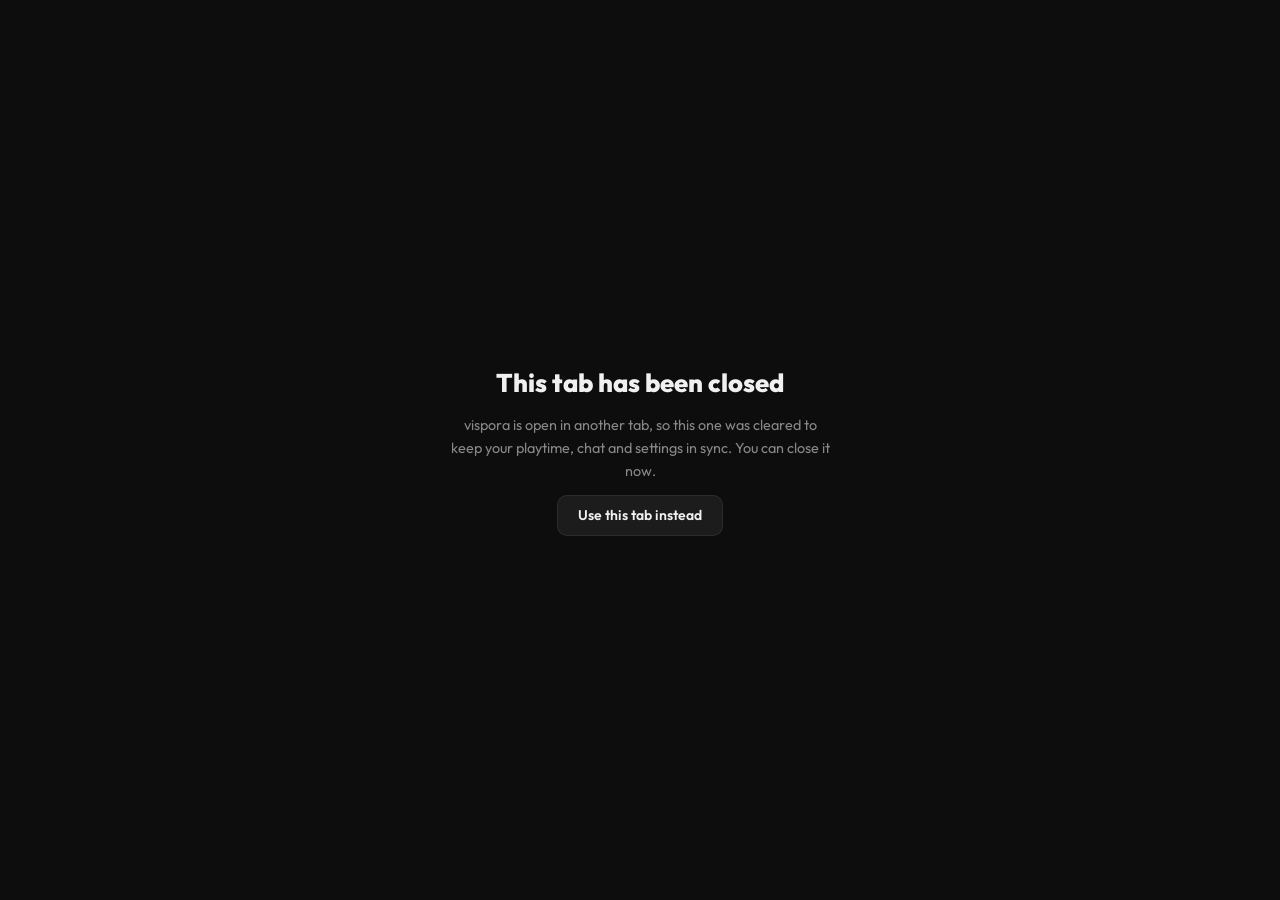
<file: pages/closed.html>
<!DOCTYPE html>
<html lang="en" data-theme="void">
  <head>
    <meta charset="UTF-8" />
    <meta name="viewport" content="width=device-width,initial-scale=1" />
    <title>Tab closed — vispora</title>
    <link rel="stylesheet" href="../css/global.css" />
    <link rel="stylesheet" href="../css/components.css" />
    <link rel="stylesheet" href="../css/pages.css">
    <script>
      try {
        var t = JSON.parse(localStorage.getItem("vispora_theme"));
        if (t === "dark") t = "void";
        if (t === "light") t = "pearl";
        if (t && String(t).indexOf("custom:") !== 0)
          document.documentElement.setAttribute("data-theme", t);
      } catch (e) {}
    </script>
    <style>
      .closed-page {
        min-height: 100vh;
        display: flex;
        flex-direction: column;
        align-items: center;
        justify-content: center;
        gap: 12px;
        text-align: center;
        padding: 24px;
      }
      .closed-page h1 {
        font-size: 1.6rem;
        font-weight: 800;
      }
      .closed-page p {
        color: var(--text-secondary);
        max-width: 380px;
        font-size: 0.9rem;
        line-height: 1.6;
      }
    </style>
  </head>
  <body>
    <main class="closed-page">
      <h1>This tab has been closed</h1>
      <p>
        vispora is open in another tab, so this one was cleared to keep your
        playtime, chat and settings in sync. You can close it now.
      </p>
      <a class="btn btn-secondary" href="../index.html">Use this tab instead</a>
    </main>
  </body>
</html>
</file>
<file: css/global.css>
@import url("https://fonts.googleapis.com/css2?family=Outfit:wght@300;400;500;600;700;800;900&family=Inter:wght@300;400;500;600;700;800&family=Space+Grotesk:wght@300;400;500;600;700&family=Merriweather:wght@300;400;700;900&family=JetBrains+Mono:wght@300;400;500;600;700&family=Comfortaa:wght@300;400;500;600;700&display=swap");
*,
*::before,
*::after {
  box-sizing: border-box;
  margin: 0;
  padding: 0;
}
:root {
  --accent: #ffffff;
  --accent-rgb: 255, 255, 255;
  --accent-dim: rgba(255, 255, 255, 0.08);
  --accent-glow: 0 0 16px rgba(255, 255, 255, 0.15);
  --bg: #0d0d0d;
  --bg2: #111111;
  --bg3: #161616;
  --bg4: #1c1c1c;
  --bg5: #232323;
  --card-bg: #141414;
  --card-border: rgba(255, 255, 255, 0.07);
  --card-border-hover: rgba(255, 255, 255, 0.18);
  --text: #f0f0f0;
  --text-secondary: #888888;
  --text-dim: #3a3a3a;
  --text-inv: #0d0d0d;
  --font: "Outfit", system-ui, -apple-system, sans-serif;
  --radius-xs: 4px;
  --radius-sm: 8px;
  --radius: 10px;
  --radius-lg: 14px;
  --radius-xl: 18px;
  --ease: cubic-bezier(0.25, 0.46, 0.45, 0.94);
  --ease-out: cubic-bezier(0, 0, 0.2, 1);
  --ease-spring: cubic-bezier(0.34, 1.56, 0.64, 1);
  --nav-h: 56px;
}
[data-theme="void"] {
  --accent: #ffffff;
  --accent-rgb: 255, 255, 255;
  --accent-dim: rgba(255, 255, 255, 0.08);
  --accent-glow: 0 0 16px rgba(255, 255, 255, 0.15);
  --bg: #0d0d0d;
  --bg2: #111111;
  --bg3: #161616;
  --bg4: #1c1c1c;
  --bg5: #232323;
  --card-bg: #141414;
  --card-border: rgba(255, 255, 255, 0.07);
  --card-border-hover: rgba(255, 255, 255, 0.18);
  --text: #f0f0f0;
  --text-secondary: #888888;
  --text-dim: #3a3a3a;
  --text-inv: #0d0d0d;
}
[data-theme="midnight"] {
  --accent: #3859ff;
  --accent-rgb: 56, 89, 255;
  --accent-dim: rgba(56, 89, 255, 0.1);
  --accent-glow: 0 0 20px rgba(56, 89, 255, 0.3);
  --bg: #040912;
  --bg2: #080f1e;
  --bg3: #0a111f;
  --bg4: #121d34;
  --bg5: #182540;
  --card-bg: #0a1220;
  --card-border: rgba(56, 89, 255, 0.09);
  --card-border-hover: rgba(56, 89, 255, 0.26);
  --text: #ddeeff;
  --text-secondary: #37458d;
  --text-dim: #1a2e4a;
  --text-inv: #040912;
}
[data-theme="forest"] {
  --accent: #4ade80;
  --accent-rgb: 74, 222, 128;
  --accent-dim: rgba(74, 222, 128, 0.1);
  --accent-glow: 0 0 20px rgba(74, 222, 128, 0.28);
  --bg: #060e08;
  --bg2: #0a1610;
  --bg3: #0e1d14;
  --bg4: #132419;
  --bg5: #192d1f;
  --card-bg: #0c1912;
  --card-border: rgba(74, 222, 128, 0.08);
  --card-border-hover: rgba(74, 222, 128, 0.24);
  --text: #e2f5e8;
  --text-secondary: #5a8f6a;
  --text-dim: #1a3022;
  --text-inv: #060e08;
}
[data-theme="crimson"] {
  --accent: #f87171;
  --accent-rgb: 248, 113, 113;
  --accent-dim: rgba(248, 113, 113, 0.1);
  --accent-glow: 0 0 20px rgba(248, 113, 113, 0.3);
  --bg: #0d0506;
  --bg2: #150a0b;
  --bg3: #1c0f10;
  --bg4: #231415;
  --bg5: #2c1a1b;
  --card-bg: #180d0e;
  --card-border: rgba(248, 113, 113, 0.09);
  --card-border-hover: rgba(248, 113, 113, 0.26);
  --text: #f8e8e8;
  --text-secondary: #9c6060;
  --text-dim: #3a1515;
  --text-inv: #0d0506;
}
[data-theme="aurora"] {
  --accent: #c084fc;
  --accent-rgb: 192, 132, 252;
  --accent-dim: rgba(192, 132, 252, 0.1);
  --accent-glow: 0 0 20px rgba(192, 132, 252, 0.32);
  --bg: #07050f;
  --bg2: #0e0a1c;
  --bg3: #130e28;
  --bg4: #191333;
  --bg5: #20183f;
  --card-bg: #100c22;
  --card-border: rgba(192, 132, 252, 0.09);
  --card-border-hover: rgba(192, 132, 252, 0.26);
  --text: #ede8ff;
  --text-secondary: #8060aa;
  --text-dim: #281f50;
  --text-inv: #07050f;
}
[data-theme="light"],
[data-theme="pearl"] {
  --accent: #7c3aed;
  --accent-rgb: 124, 58, 237;
  --accent-dim: rgba(124, 58, 237, 0.08);
  --accent-glow: 0 0 16px rgba(124, 58, 237, 0.2);
  --bg: #f0f0f0;
  --bg2: #e8e8e8;
  --bg3: #ffffff;
  --bg4: #f5f5f5;
  --bg5: #eeeeee;
  --card-bg: #ffffff;
  --card-border: rgba(0, 0, 0, 0.08);
  --card-border-hover: rgba(0, 0, 0, 0.22);
  --text: #111111;
  --text-secondary: #666666;
  --text-dim: #cccccc;
  --text-inv: #ffffff;
}
[data-theme="latte"] {
  --accent: #b45309;
  --accent-rgb: 180, 83, 9;
  --accent-dim: rgba(180, 83, 9, 0.1);
  --accent-glow: 0 0 16px rgba(180, 83, 9, 0.22);
  --bg: #f5efe5;
  --bg2: #ede4d5;
  --bg3: #fdf8f0;
  --bg4: #f7f2e8;
  --bg5: #ede6d4;
  --card-bg: #fdfaf4;
  --card-border: rgba(120, 75, 10, 0.1);
  --card-border-hover: rgba(120, 75, 10, 0.28);
  --text: #1a1002;
  --text-secondary: #654d31;
  --text-dim: #d4c4a4;
  --text-inv: #fdfaf4;
}
[data-theme="mint"] {
  --accent: #059669;
  --accent-rgb: 5, 150, 105;
  --accent-dim: rgba(5, 150, 105, 0.09);
  --accent-glow: 0 0 16px rgba(5, 150, 105, 0.22);
  --bg: #ecf7f2;
  --bg2: #ddf0e8;
  --bg3: #f4fbf8;
  --bg4: #edf8f3;
  --bg5: #e0f2ea;
  --card-bg: #f6fcf9;
  --card-border: rgba(5, 130, 90, 0.1);
  --card-border-hover: rgba(5, 130, 90, 0.28);
  --text: #0a2b1e;
  --text-secondary: #3a7a5a;
  --text-dim: #b5d9c8;
  --text-inv: #f6fcf9;
}
[data-theme="rose"] {
  --accent: #e11d48;
  --accent-rgb: 225, 29, 72;
  --accent-dim: rgba(225, 29, 72, 0.09);
  --accent-glow: 0 0 16px rgba(225, 29, 72, 0.2);
  --bg: #fdf1f4;
  --bg2: #f8e6ec;
  --bg3: #fff7f9;
  --bg4: #fdf3f5;
  --bg5: #f8eaed;
  --card-bg: #fff8fa;
  --card-border: rgba(200, 30, 70, 0.1);
  --card-border-hover: rgba(200, 30, 70, 0.28);
  --text: #2d0a18;
  --text-secondary: #9a5068;
  --text-dim: #eac0cc;
  --text-inv: #fff8fa;
}
[data-theme="sky"] {
  --accent: #0284c7;
  --accent-rgb: 2, 132, 199;
  --accent-dim: rgba(2, 132, 199, 0.09);
  --accent-glow: 0 0 16px rgba(2, 132, 199, 0.22);
  --bg: #eef6fd;
  --bg2: #deeef9;
  --bg3: #f4faff;
  --bg4: #edf7fd;
  --bg5: #daeef8;
  --card-bg: #f5fbff;
  --card-border: rgba(2, 110, 180, 0.1);
  --card-border-hover: rgba(2, 110, 180, 0.28);
  --text: #082030;
  --text-secondary: #3a7098;
  --text-dim: #b5d4e8;
  --text-inv: #f5fbff;
}
[data-theme="obsidian"] {
  --accent: #06b6d4;
  --accent-rgb: 6, 182, 212;
  --accent-dim: rgba(6, 182, 212, 0.1);
  --accent-glow: 0 0 20px rgba(6, 182, 212, 0.32);
  --bg: #080c10;
  --bg2: #0d1117;
  --bg3: #13191f;
  --bg4: #1a2128;
  --bg5: #212a33;
  --card-bg: #101620;
  --card-border: rgba(6, 182, 212, 0.09);
  --card-border-hover: rgba(6, 182, 212, 0.26);
  --text: #e0f2f8;
  --text-secondary: #4a8fa8;
  --text-dim: #1a3040;
  --text-inv: #080c10;
}
[data-theme="ember"] {
  --accent: #fb923c;
  --accent-rgb: 251, 146, 60;
  --accent-dim: rgba(251, 146, 60, 0.1);
  --accent-glow: 0 0 20px rgba(251, 146, 60, 0.32);
  --bg: #0d0900;
  --bg2: #160e00;
  --bg3: #1e1400;
  --bg4: #271a00;
  --bg5: #302100;
  --card-bg: #191100;
  --card-border: rgba(251, 146, 60, 0.09);
  --card-border-hover: rgba(251, 146, 60, 0.26);
  --text: #fff0e0;
  --text-secondary: #a07040;
  --text-dim: #3a2200;
  --text-inv: #0d0900;
}
[data-theme="paper"] {
  --accent: #000000;
  --accent-rgb: 0, 0, 0;
  --accent-dim: rgba(0, 0, 0, 0.06);
  --accent-glow: 0 0 16px rgba(0, 0, 0, 0.15);
  --bg: #f0f0f0;
  --bg2: #e8e8e8;
  --bg3: #ffffff;
  --bg4: #f5f5f5;
  --bg5: #eeeeee;
  --card-bg: #ffffff;
  --card-border: rgba(0, 0, 0, 0.08);
  --card-border-hover: rgba(0, 0, 0, 0.22);
  --text: #111111;
  --text-secondary: #666666;
  --text-dim: #cccccc;
  --text-inv: #ffffff;
}
[data-theme="nordic"] {
  --accent: #1d4ed8;
  --accent-rgb: 29, 78, 216;
  --accent-dim: rgba(29, 78, 216, 0.09);
  --accent-glow: 0 0 16px rgba(29, 78, 216, 0.22);
  --bg: #f0f4f8;
  --bg2: #e4ecf4;
  --bg3: #f8fafc;
  --bg4: #edf2f8;
  --bg5: #dce8f2;
  --card-bg: #fafcff;
  --card-border: rgba(30, 80, 180, 0.1);
  --card-border-hover: rgba(30, 80, 180, 0.28);
  --text: #0a1929;
  --text-secondary: #3a6a96;
  --text-dim: #b8d0e8;
  --text-inv: #fafcff;
}
html {
  scroll-behavior: smooth;
  font-size: 16px;
  -webkit-text-size-adjust: 100%;
}
[data-fontsize="small"] {
  font-size: 14px;
}
[data-fontsize="large"] {
  font-size: 18px;
}
body {
  background: var(--bg);
  color: var(--text);
  font-family: var(--font);
  font-weight: 400;
  line-height: 1.5;
  min-height: 100vh;
  overflow-x: hidden;
  transition: background 250ms var(--ease), color 250ms var(--ease);
  -webkit-font-smoothing: antialiased;
  -moz-osx-font-smoothing: grayscale;
}
#particles-js {
  position: fixed;
  inset: 0;
  z-index: 0;
  pointer-events: none;
  opacity: 0.5;
}
::-webkit-scrollbar {
  width: 4px;
  height: 4px;
}
::-webkit-scrollbar-track {
  background: transparent;
}
::-webkit-scrollbar-thumb {
  background: var(--bg5);
  border-radius: 2px;
}
::-webkit-scrollbar-thumb:hover {
  background: rgba(var(--accent-rgb), 0.3);
}
::selection {
  background: rgba(var(--accent-rgb), 0.18);
  color: var(--text);
}
a {
  color: inherit;
  text-decoration: none;
}
button {
  cursor: pointer;
  border: none;
  background: none;
  font-family: inherit;
  color: inherit;
}
input,
select,
textarea {
  font-family: inherit;
}
img {
  display: block;
  max-width: 100%;
}
.page-enter {
  animation: pageIn 0.28s cubic-bezier(0, 0, 0.2, 1) both;
}
@keyframes pageIn {
  from {
    opacity: 0;
    transform: translateY(10px);
  }
  to {
    opacity: 1;
    transform: translateY(0);
  }
}
#toast-container {
  position: fixed;
  bottom: 24px;
  right: 24px;
  z-index: 9999;
  display: flex;
  flex-direction: column;
  gap: 8px;
  pointer-events: none;
  max-width: 300px;
}
#vispora-offline-banner {
  position: fixed;
  top: var(--nav-h);
  left: 0;
  right: 0;
  z-index: 15000;
  display: flex;
  align-items: center;
  justify-content: center;
  gap: 8px;
  padding: 8px 16px;
  background: #e85d5d;
  color: #fff;
  font-size: 0.8rem;
  font-weight: 700;
  text-align: center;
  transform: translateY(-100%);
  transition: transform 0.25s ease;
  pointer-events: none;
}
#vispora-offline-banner.open {
  transform: translateY(0);
}
#vispora-offline-banner svg {
  width: 14px;
  height: 14px;
  flex-shrink: 0;
}
body.nav-sidebar-mode #vispora-offline-banner {
  top: 0;
}
.toast {
  background: var(--bg4);
  border: 1px solid var(--card-border);
  border-left: 3px solid var(--accent);
  color: var(--text);
  padding: 10px 14px;
  border-radius: var(--radius);
  font-size: 0.84rem;
  font-weight: 500;
  pointer-events: all;
  animation: toastIn 0.22s ease both;
  box-shadow: 0 4px 20px rgba(0, 0, 0, 0.3);
}
.toast-error {
  border-left-color: #e85d5d;
}
.toast-success {
  border-left-color: #4caf7d;
}
.toast-out {
  animation: toastOut 0.2s ease both;
}
@keyframes toastIn {
  from {
    opacity: 0;
    transform: translateX(10px);
  }
  to {
    opacity: 1;
    transform: translateX(0);
  }
}
@keyframes toastOut {
  from {
    opacity: 1;
    transform: translateX(0);
  }
  to {
    opacity: 0;
    transform: translateX(10px);
  }
}
.modal-overlay {
  position: fixed;
  inset: 0;
  background: rgba(0, 0, 0, 0.6);
  backdrop-filter: blur(8px);
  -webkit-backdrop-filter: blur(8px);
  z-index: 30000;
  display: flex;
  align-items: center;
  justify-content: center;
  padding: 20px;
  animation: fadeIn 0.18s ease both;
}
.modal {
  background: var(--bg3);
  border: 1px solid var(--card-border);
  border-radius: var(--radius-xl);
  padding: 26px;
  max-width: 420px;
  width: 100%;
  animation: modalIn 0.25s cubic-bezier(0.34, 1.56, 0.64, 1) both;
  box-shadow: 0 20px 60px rgba(0, 0, 0, 0.5);
}
.modal h3 {
  font-size: 1rem;
  font-weight: 700;
  margin-bottom: 8px;
}
.modal p {
  color: var(--text-secondary);
  font-size: 0.875rem;
  margin-bottom: 20px;
  line-height: 1.55;
}
.modal-actions {
  display: flex;
  gap: 10px;
  justify-content: flex-end;
}
@keyframes fadeIn {
  from {
    opacity: 0;
  }
  to {
    opacity: 1;
  }
}
@keyframes modalIn {
  from {
    opacity: 0;
    transform: scale(0.94) translateY(14px);
  }
  to {
    opacity: 1;
    transform: scale(1) translateY(0);
  }
}
.skeleton {
  background: linear-gradient(
    90deg,
    var(--bg3) 25%,
    var(--bg4) 50%,
    var(--bg3) 75%
  );
  background-size: 300% 100%;
  animation: shimmer 1.5s infinite;
  border-radius: var(--radius);
}
@keyframes shimmer {
  from {
    background-position: 300% 0;
  }
  to {
    background-position: -300% 0;
  }
}
.container {
  max-width: 1320px;
  margin: 0 auto;
  padding: 0 28px;
}
@media (max-width: 640px) {
  .container {
    padding: 0 16px;
  }
}
</file>
<file: css/components.css>
.nav {
  position: fixed;
  top: 0;
  left: 0;
  right: 0;
  height: var(--nav-h);
  background: rgba(13, 13, 13, 0.9);
  backdrop-filter: blur(20px);
  -webkit-backdrop-filter: blur(20px);
  border-bottom: 1px solid var(--card-border);
  z-index: 20000;
  pointer-events: auto;
  user-select: none;
  display: flex;
  align-items: center;
  padding: 0 28px;
  gap: 32px;
}
[data-theme="pearl"] .nav {
  background: rgba(240, 240, 240, 0.9);
}
.nav-logo {
  font-size: 1rem;
  font-weight: 800;
  color: var(--accent);
  white-space: nowrap;
  flex-shrink: 0;
}
.nav-links {
  display: flex;
  align-items: center;
  gap: 2px;
  flex: 1;
  list-style: none;
}
.nav-links a {
  display: flex;
  align-items: center;
  gap: 7px;
  padding: 7px 12px;
  border-radius: var(--radius-sm);
  font-size: 0.82rem;
  font-weight: 600;
  letter-spacing: 0.01em;
  color: var(--text-secondary);
  transition: all 160ms ease;
}
.nav-links a:hover {
  color: var(--text);
  background: var(--bg4);
}
.nav-links a.active {
  color: var(--accent);
  background: var(--accent-dim);
}
.nav-links .nav-icon {
  width: 15px;
  height: 15px;
  flex-shrink: 0;
  display: flex;
  align-items: center;
}
.nav-links .nav-icon svg {
  width: 15px;
  height: 15px;
}
.nav-right {
  display: flex;
  align-items: center;
  gap: 10px;
  margin-left: auto;
  flex-shrink: 0;
}
.nav-datetime {
  font-size: 0.72rem;
  font-weight: 500;
  color: var(--text-secondary);
  text-align: right;
  line-height: 1.4;
  letter-spacing: 0.01em;
}
.btn-panic {
  display: flex;
  align-items: center;
  gap: 6px;
  padding: 6px 12px;
  background: rgba(232, 93, 93, 0.1);
  border: 1px solid rgba(232, 93, 93, 0.25);
  color: #e85d5d;
  border-radius: var(--radius-sm);
  font-size: 0.75rem;
  font-weight: 700;
  letter-spacing: 0.05em;
  text-transform: uppercase;
  transition: all 160ms ease;
  flex-shrink: 0;
}
.btn-panic svg {
  width: 13px;
  height: 13px;
  flex-shrink: 0;
}
.btn-panic:hover {
  background: rgba(232, 93, 93, 0.18);
  border-color: rgba(232, 93, 93, 0.5);
}
.btn {
  display: inline-flex;
  align-items: center;
  justify-content: center;
  gap: 7px;
  padding: 9px 20px;
  border-radius: var(--radius);
  font-size: 0.875rem;
  font-weight: 600;
  letter-spacing: 0.01em;
  transition: all 160ms ease;
  white-space: nowrap;
}
.btn svg {
  width: 15px;
  height: 15px;
  flex-shrink: 0;
}
.btn-primary {
  background: var(--accent);
  color: var(--text-inv);
  font-weight: 700;
  box-shadow: 0 2px 12px rgba(var(--accent-rgb), 0.25);
}
.btn-primary:hover {
  opacity: 0.88;
  transform: translateY(-1px);
  box-shadow: 0 4px 20px rgba(var(--accent-rgb), 0.35);
}
.btn-primary:active {
  transform: translateY(0);
  opacity: 1;
}
.btn-secondary {
  background: var(--bg4);
  color: var(--text);
  border: 1px solid var(--card-border);
}
.btn-secondary:hover {
  border-color: var(--card-border-hover);
  background: var(--bg5);
}
.btn-ghost {
  color: var(--text-secondary);
  padding: 8px 12px;
}
.btn-ghost:hover {
  color: var(--text);
  background: var(--bg4);
  border-radius: var(--radius-sm);
}
.btn-danger {
  background: rgba(232, 93, 93, 0.1);
  color: #e85d5d;
  border: 1px solid rgba(232, 93, 93, 0.2);
}
.btn-danger:hover {
  background: rgba(232, 93, 93, 0.18);
  border-color: rgba(232, 93, 93, 0.4);
}
.btn-icon {
  width: 36px;
  height: 36px;
  padding: 0;
  border-radius: var(--radius-sm);
  background: var(--bg4);
  border: 1px solid var(--card-border);
  color: var(--text-secondary);
  display: flex;
  align-items: center;
  justify-content: center;
  transition: all 160ms ease;
}
.btn-icon:hover {
  color: var(--accent);
  border-color: rgba(var(--accent), 0.35);
  background: var(--accent-dim);
}
.btn-icon svg {
  width: 16px;
  height: 16px;
  pointer-events: none;
}
.game-card {
  position: relative;
  border-radius: var(--radius);
  overflow: hidden;
  background: var(--card-bg);
  border: 1px solid var(--card-border);
  cursor: pointer;
  display: block;
  transition: transform 200ms var(--ease), border-color 200ms ease,
    box-shadow 200ms ease;
  aspect-ratio: 1;
}
.game-card:hover,
.game-card:focus-visible {
  transform: translateY(-3px);
  box-shadow: 0 8px 32px rgba(0, 0, 0, 0.45),
    0 0 0 1px rgba(var(--accent-rgb), 0.12);
  z-index: 2;
}
.game-card:focus-visible {
  outline: 2px solid var(--accent);
  outline-offset: 2px;
}
.game-card-img {
  width: 100%;
  height: 100%;
  object-fit: cover;
  transition: filter 280ms ease, transform 280ms ease;
  display: block;
}
.game-card:hover .game-card-img {
  filter: blur(1px) brightness(0.88);
  transform: scale(1.04);
}
.game-card-placeholder {
  width: 100%;
  height: 100%;
  display: flex;
  align-items: center;
  justify-content: center;
  background: var(--bg3);
  color: var(--text-dim);
  font-size: 2rem;
}
.game-card-overlay {
  position: absolute;
  bottom: 0;
  left: 0;
  right: 0;
  padding: 28px 10px 9px;
  background: linear-gradient(to top, rgba(0, 0, 0, 0.92) 0%, transparent 100%);
  transform: translateY(6px);
  opacity: 0;
  transition: transform 200ms ease, opacity 200ms ease;
  overflow: hidden;
}
.game-card:hover .game-card-overlay,
.game-card:focus-visible .game-card-overlay {
  transform: translateY(0);
  opacity: 1;
}
.game-card-title {
  font-size: 0.76rem;
  font-weight: 700;
  color: #fff;
  line-height: 1.2;
  white-space: nowrap;
  overflow: hidden;
  text-overflow: ellipsis;
}
.game-card-title .title-text {
  display: inline-block;
}
.game-card:hover .game-card-title {
  text-overflow: clip;
}
.game-card:hover .title-text {
  animation: title-marquee 3.5s ease-in-out 0.7s alternate infinite;
}
@keyframes title-marquee {
  from {
    transform: translateX(0);
  }
  to {
    transform: translateX(min(0px, calc(-100% + 162px)));
  }
}
.game-card-playtime {
  font-size: 0.67rem;
  color: rgba(255, 255, 255, 0.55);
  margin-top: 2px;
  display: flex;
  align-items: center;
  gap: 3px;
}
.game-card-star {
  position: absolute;
  top: 7px;
  right: 7px;
  width: 28px;
  height: 28px;
  border-radius: 50%;
  background: rgba(0, 0, 0, 0.55);
  backdrop-filter: blur(4px);
  display: flex;
  align-items: center;
  justify-content: center;
  color: rgba(255, 255, 255, 0.45);
  opacity: 0;
  transition: all 160ms ease;
  z-index: 3;
  cursor: pointer;
  border: none;
}
.game-card-star svg {
  width: 13px;
  height: 13px;
  pointer-events: none;
}
.game-card:hover .game-card-star,
.game-card:focus-visible .game-card-star,
.game-card-star.favorited {
  opacity: 1;
}
.game-card-star.favorited {
  color: var(--accent);
  background: rgba(var(--accent-rgb), 0.18);
}
.game-card-star:hover {
  transform: scale(1.12);
}
.game-card-remove {
  position: absolute;
  top: 7px;
  left: 7px;
  width: 24px;
  height: 24px;
  border-radius: 50%;
  background: rgba(232, 93, 93, 0.85);
  display: flex;
  align-items: center;
  justify-content: center;
  color: #fff;
  opacity: 0;
  transition: opacity 160ms ease;
  z-index: 3;
  cursor: pointer;
  border: none;
}
.game-card-remove svg {
  width: 11px;
  height: 11px;
  pointer-events: none;
}
.game-card:hover .game-card-remove {
  opacity: 1;
}
.games-row {
  display: flex;
  gap: 12px;
  overflow-x: auto;
  padding: 6px 0 14px 10px;
  scroll-snap-type: x mandatory;
  -webkit-overflow-scrolling: touch;
  scrollbar-width: thin;
  scrollbar-color: var(--card-border) transparent;
}
.games-row::after {
  content: "";
  flex: 0 0 10px;
}
.games-row::-webkit-scrollbar {
  height: 5px;
}
.games-row::-webkit-scrollbar-track {
  background: transparent;
}
.games-row::-webkit-scrollbar-thumb {
  background: var(--card-border);
  border-radius: 10px;
  transition: background 160ms;
}
.games-row::-webkit-scrollbar-thumb:hover {
  background: var(--text-dim);
}
.games-row .game-card {
  flex: 0 0 190px;
  scroll-snap-align: start;
}
.section-header {
  display: flex;
  align-items: center;
  justify-content: space-between;
  margin-bottom: 14px;
}
.section-title {
  font-size: 1rem;
  font-weight: 700;
  color: var(--text-secondary);
}
.section-viewall {
  font-size: 1rem;
  font-weight: 600;
  color: var(--accent);
  opacity: 0.75;
  letter-spacing: 0.04em;
  transition: opacity 160ms;
}
.section-viewall:hover {
  opacity: 1;
}
.empty-state {
  display: flex;
  flex-direction: column;
  align-items: center;
  justify-content: center;
  padding: 28px;
  text-align: center;
  color: var(--text-secondary);
  background: var(--bg3);
  border-radius: var(--radius-lg);
  border: 1px dashed var(--card-border);
  min-height: 110px;
  gap: 6px;
  width: 100%;
}
.empty-state-icon {
  font-size: 1.6rem;
  opacity: 0.35;
  margin-bottom: 2px;
}
.empty-state-title {
  font-size: 0.88rem;
  font-weight: 600;
  color: var(--text);
}
.empty-state p {
  font-size: 0.8rem;
  color: var(--text-secondary);
  max-width: 260px;
}
.search-wrap {
  position: relative;
  max-width: 540px;
  width: 100%;
  margin: 0 auto;
}
.search-input {
  width: 100%;
  padding: 12px 18px 12px 44px;
  background: var(--bg3);
  border: 1px solid var(--card-border);
  border-radius: 100px;
  color: var(--text);
  font-size: 0.9rem;
  font-weight: 400;
  transition: border-color 160ms, box-shadow 160ms;
  outline: none;
}
.search-input:focus {
  border-color: rgba(var(--accent-rgb), 0.4);
  box-shadow: 0 0 0 3px rgba(var(--accent-rgb), 0.08);
}
.search-input::placeholder {
  color: var(--text-dim);
}
.search-icon {
  position: absolute;
  left: 15px;
  top: 50%;
  transform: translateY(-50%);
  color: var(--text-secondary);
  pointer-events: none;
}
.search-icon svg {
  width: 17px;
  height: 17px;
}
.filter-tabs {
  display: flex;
  gap: 6px;
  flex-wrap: wrap;
  justify-content: center;
}
.filter-tab {
  padding: 5px 16px;
  border-radius: 100px;
  font-size: 0.77rem;
  font-weight: 600;
  color: var(--text-secondary);
  background: var(--bg3);
  border: 1px solid var(--card-border);
  transition: all 160ms ease;
  cursor: pointer;
}
.filter-tab:hover {
  color: var(--text);
  border-color: var(--card-border-hover);
}
.filter-tab.active {
  background: var(--accent);
  color: var(--text-inv);
  border-color: var(--accent);
  font-weight: 700;
}
.genre-select {
  padding: 6px 28px 6px 12px;
  background: var(--bg3);
  border: 1px solid var(--card-border);
  border-radius: var(--radius-sm);
  color: var(--text);
  font-size: 0.8rem;
  font-weight: 500;
  cursor: pointer;
  outline: none;
  transition: border-color 160ms;
  appearance: none;
  background-image: url("data:image/svg+xml,%3Csvg xmlns='http://www.w3.org/2000/svg' width='11' height='11' viewBox='0 0 24 24' fill='none' stroke='%23888' stroke-width='2.5' stroke-linecap='round' stroke-linejoin='round'%3E%3Cpolyline points='6 9 12 15 18 9'/%3E%3C/svg%3E");
  background-repeat: no-repeat;
  background-position: right 9px center;
}
.genre-select:focus {
  border-color: rgba(var(--accent-rgb), 0.4);
}
.settings-section {
  background: var(--card-bg);
  border: 1px solid var(--card-border);
  border-radius: var(--radius-lg);
  padding: 24px;
  margin-bottom: 16px;
}
.settings-section-title {
  font-size: 0.68rem;
  font-weight: 700;
  text-transform: uppercase;
  letter-spacing: 0.12em;
  color: var(--accent);
  margin-bottom: 18px;
  opacity: 0.85;
}
.settings-row {
  display: flex;
  align-items: center;
  justify-content: space-between;
  padding: 13px 0;
  border-bottom: 1px solid var(--card-border);
  gap: 24px;
}
.settings-row:last-child {
  border-bottom: none;
  padding-bottom: 0;
}
.settings-label {
  font-size: 0.88rem;
  font-weight: 600;
  color: var(--text);
}
.settings-label-desc {
  font-size: 0.77rem;
  color: var(--text-secondary);
  margin-top: 2px;
  font-weight: 400;
}
.toggle-wrap {
  position: relative;
  width: 42px;
  height: 24px;
  flex-shrink: 0;
}
.toggle-input {
  opacity: 0;
  width: 0;
  height: 0;
  position: absolute;
}
.toggle-slider {
  position: absolute;
  inset: 0;
  background: var(--bg5);
  border-radius: 100px;
  cursor: pointer;
  transition: background 160ms ease;
  border: 1px solid var(--card-border);
}
.toggle-slider::after {
  content: "";
  position: absolute;
  top: 3px;
  left: 3px;
  width: 16px;
  height: 16px;
  background: var(--text-secondary);
  border-radius: 50%;
  transition: transform 160ms ease, background 160ms ease;
}
.toggle-input:checked + .toggle-slider {
  background: rgba(var(--accent-rgb), 0.18);
  border-color: rgba(var(--accent-rgb), 0.35);
}
.toggle-input:checked + .toggle-slider::after {
  transform: translateX(18px);
  background: var(--accent);
}
.accent-swatches {
  display: flex;
  gap: 8px;
  flex-wrap: wrap;
  align-items: center;
}
.accent-swatch {
  width: 24px;
  height: 24px;
  border-radius: 50%;
  cursor: pointer;
  border: 2px solid transparent;
  transition: all 160ms ease;
}
.accent-swatch.active {
  border-color: var(--text);
  box-shadow: 0 0 0 2px rgba(var(--accent-rgb), 0.35);
}
.accent-swatch:hover {
  transform: scale(1.15);
}
.accent-custom {
  width: 24px;
  height: 24px;
  border-radius: 50%;
  border: 2px dashed var(--text-dim);
  cursor: pointer;
  overflow: hidden;
  background: var(--bg4);
  display: flex;
  align-items: center;
  justify-content: center;
  font-size: 0.75rem;
  color: var(--text-secondary);
  position: relative;
}
.accent-custom input[type="color"] {
  opacity: 0;
  position: absolute;
  width: 1px;
  height: 1px;
}
.game-grid {
  display: grid;
  grid-template-columns: repeat(auto-fill, minmax(145px, 1fr));
  gap: 14px;
}
@media (max-width: 640px) {
  .game-grid {
    grid-template-columns: repeat(auto-fill, minmax(120px, 1fr));
    gap: 10px;
  }
}
.game-grid .game-card {
  animation: cardIn 0.3s ease both;
}
@keyframes cardIn {
  from {
    opacity: 0;
    transform: scale(0.94) translateY(8px);
  }
  to {
    opacity: 1;
    transform: scale(1) translateY(0);
  }
}
.hero-card {
  position: relative;
  width: 100%;
  border-radius: var(--radius-xl);
  overflow: hidden;
  background: var(--bg3);
  cursor: pointer;
  border: 1px solid var(--card-border);
  transition: border-color 180ms ease;
  max-height: 340px;
  min-height: 200px;
  display: block;
}
.hero-card:hover {
  border-color: rgba(var(--accent-rgb), 0.35);
}
.hero-card img {
  width: 100%;
  height: 100%;
  object-fit: cover;
  min-height: 200px;
  max-height: 340px;
}
.hero-card-content {
  position: absolute;
  bottom: 0;
  left: 0;
  right: 0;
  padding: 48px 24px 22px;
  background: linear-gradient(
    to top,
    rgba(0, 0, 0, 0.9) 0%,
    rgba(0, 0, 0, 0.4) 55%,
    transparent 100%
  );
}
.hero-badge {
  display: inline-block;
  padding: 2px 9px;
  background: var(--accent);
  color: var(--text-inv);
  font-size: 0.62rem;
  font-weight: 700;
  border-radius: 3px;
  margin-bottom: 8px;
  text-transform: uppercase;
}
.hero-title {
  font-size: clamp(1.1rem, 3vw, 1.7rem);
  font-weight: 800;
  color: #fff;
  line-height: 1.15;
  margin-bottom: 6px;
}
.hero-author {
  font-size: 0.8rem;
  color: rgba(255, 255, 255, 0.55);
  margin-bottom: 14px;
}
.player-controls {
  display: flex;
  align-items: center;
  justify-content: center;
  gap: 8px;
  padding: 10px 16px;
  background: var(--bg3);
  border: 1px solid var(--card-border);
  border-radius: var(--radius-lg);
  margin-top: 14px;
}
.breadcrumb {
  display: flex;
  align-items: center;
  gap: 7px;
  font-size: 0.8rem;
  color: var(--text-secondary);
  margin-bottom: 18px;
}
.breadcrumb a:hover {
  color: var(--accent);
}
.breadcrumb-sep {
  color: var(--text-dim);
}
.tag {
  display: inline-block;
  padding: 2px 9px;
  border-radius: 100px;
  font-size: 0.68rem;
  font-weight: 600;
  background: var(--bg4);
  border: 1px solid var(--card-border);
  color: var(--text-secondary);
}
.tag-accent {
  background: var(--accent-dim);
  border-color: rgba(var(--accent-rgb), 0.25);
  color: var(--accent);
}
.stat-card {
  background: var(--bg4);
  border: 1px solid var(--card-border);
  border-radius: var(--radius-lg);
  padding: 18px;
  text-align: center;
}
.stat-value {
  font-size: 1.5rem;
  font-weight: 800;
  color: var(--accent);
  line-height: 1;
}
.stat-label {
  font-size: 0.68rem;
  font-weight: 600;
  color: var(--text-secondary);
  margin-top: 4px;
}
.settings-input {
  width: 100%;
  padding: 8px 12px;
  background: var(--bg4);
  border: 1px solid var(--card-border);
  border-radius: var(--radius-sm);
  color: var(--text);
  font-size: 0.85rem;
  outline: none;
  transition: border-color 160ms;
  margin-top: 6px;
}
.settings-input:focus {
  border-color: rgba(var(--accent-rgb), 0.4);
}
.settings-select {
  padding: 8px 28px 8px 12px;
  background: var(--bg4);
  border: 1px solid var(--card-border);
  border-radius: var(--radius-sm);
  color: var(--text);
  font-size: 0.85rem;
  font-weight: 500;
  outline: none;
  cursor: pointer;
  appearance: none;
  transition: border-color 160ms;
  background-image: url("data:image/svg+xml,%3Csvg xmlns='http://www.w3.org/2000/svg' width='11' height='11' viewBox='0 0 24 24' fill='none' stroke='%23888' stroke-width='2.5' stroke-linecap='round' stroke-linejoin='round'%3E%3Cpolyline points='6 9 12 15 18 9'/%3E%3C/svg%3E");
  background-repeat: no-repeat;
  background-position: right 10px center;
}
.settings-select:focus {
  border-color: rgba(var(--accent-rgb), 0.4);
}
.panic-key-display {
  display: inline-flex;
  align-items: center;
  gap: 7px;
  padding: 7px 14px;
  background: var(--bg4);
  border: 1px solid var(--card-border);
  border-radius: var(--radius-sm);
  font-size: 0.8rem;
  font-weight: 700;
  letter-spacing: 0.06em;
  color: var(--accent);
  cursor: pointer;
  transition: all 160ms;
}
.panic-key-display:hover {
  border-color: rgba(var(--accent-rgb), 0.35);
  background: var(--accent-dim);
}
.panic-key-display.listening {
  border-color: var(--accent);
  animation: pulse 1s infinite;
}
@keyframes pulse {
  0%,
  100% {
    box-shadow: 0 0 0 0 rgba(var(--accent-rgb), 0.3);
  }
  50% {
    box-shadow: 0 0 0 5px rgba(var(--accent-rgb), 0);
  }
}
.fontsize-controls {
  display: flex;
  gap: 6px;
}
.fontsize-btn {
  padding: 5px 12px;
  border-radius: var(--radius-sm);
  border: 1px solid var(--card-border);
  background: var(--bg4);
  color: var(--text-secondary);
  font-size: 0.8rem;
  font-weight: 600;
  cursor: pointer;
  transition: all 160ms;
}
.fontsize-btn.active {
  background: var(--accent-dim);
  border-color: rgba(var(--accent-rgb), 0.35);
  color: var(--accent);
}
.cloak-preview {
  display: flex;
  align-items: center;
  gap: 9px;
  padding: 9px 12px;
  background: var(--bg4);
  border: 1px solid var(--card-border);
  border-radius: var(--radius-sm);
  font-size: 0.82rem;
  color: var(--text-secondary);
  margin-top: 8px;
}
.cloak-preview-favicon {
  width: 15px;
  height: 15px;
  border-radius: 3px;
  background: #4285f4;
  display: flex;
  align-items: center;
  justify-content: center;
  color: #fff;
  font-size: 9px;
  font-weight: 700;
  flex-shrink: 0;
}
.view-all-grid {
  display: grid;
  grid-template-columns: repeat(auto-fill, minmax(110px, 1fr));
  gap: 10px;
  max-height: 58vh;
  overflow-y: auto;
  padding-right: 4px;
  margin-top: 18px;
}
.range-slider {
  width: 100%;
  appearance: none;
  height: 4px;
  background: var(--bg5);
  border-radius: 2px;
  outline: none;
  cursor: pointer;
}
.range-slider::-webkit-slider-thumb {
  appearance: none;
  width: 16px;
  height: 16px;
  border-radius: 50%;
  background: var(--accent);
  cursor: pointer;
  transition: transform 160ms;
}
.range-slider::-webkit-slider-thumb:hover {
  transform: scale(1.2);
}
.range-slider::-moz-range-thumb {
  width: 16px;
  height: 16px;
  border-radius: 50%;
  border: none;
  background: var(--accent);
  cursor: pointer;
}
@media (max-width: 768px) {
  .nav {
    padding: 0 16px;
    gap: 16px;
  }
  .nav-links a span:not(.nav-icon) {
    display: none;
  }
  .nav-links a {
    padding: 7px 9px;
  }
  .nav-logo {
    font-size: 0.88rem;
  }
  .nav-datetime {
    display: none;
  }
}
.ai-inline-code {
  font-family: "Courier New", Courier, monospace;
  font-size: 0.85em;
  background: rgba(var(--accent-rgb), 0.08);
  border: 1px solid rgba(var(--accent-rgb), 0.15);
  color: var(--accent);
  padding: 1px 5px;
  border-radius: 4px;
}
.ai-h1 {
  font-size: 1.35rem;
  font-weight: 800;
  margin: 14px 0 6px;
  color: var(--text);
}
.ai-h2 {
  font-size: 1.15rem;
  font-weight: 700;
  margin: 12px 0 5px;
  color: var(--text);
}
.ai-h3 {
  font-size: 1rem;
  font-weight: 700;
  margin: 10px 0 4px;
  color: var(--text);
}
.ai-ul,
.ai-ol {
  margin: 6px 0 6px 18px;
  line-height: 1.7;
}
.ai-ul li,
.ai-ol li {
  margin: 2px 0;
}
.ai-blockquote {
  border-left: 3px solid var(--accent);
  padding: 6px 12px;
  margin: 8px 0;
  color: var(--text-secondary);
  font-style: italic;
  background: rgba(var(--accent-rgb), 0.04);
  border-radius: 0 var(--radius-sm) var(--radius-sm) 0;
}
.ai-table-wrap {
  overflow-x: auto;
  margin: 10px 0;
}
.ai-table {
  width: 100%;
  border-collapse: collapse;
  font-size: 0.85rem;
}
.ai-table th {
  background: rgba(var(--accent-rgb), 0.08);
  color: var(--accent);
  font-weight: 700;
  font-size: 0.78rem;
  text-align: left;
  padding: 8px 10px;
  border: 1px solid var(--card-border);
}
.ai-table td {
  padding: 6px 10px;
  border: 1px solid var(--card-border);
  color: var(--text);
  vertical-align: top;
  line-height: 1.45;
}
.ai-table tr:nth-child(even) td {
  background: rgba(255, 255, 255, 0.02);
}
</file>
<file: css/pages.css>
.launcher-page {
  min-height: 100vh;
  display: flex;
  flex-direction: column;
  align-items: center;
  justify-content: center;
  padding: 40px 20px;
}
.launcher-logo {
  font-size: clamp(3.5rem, 12vw, 7.5rem);
  font-weight: 700;
  color: var(--text);
  margin-bottom: 4px;
  line-height: 1;
}
.launcher-launch-btn {
  display: flex;
  align-items: center;
  gap: 11px;
  padding: 17px 60px;
  background: var(--accent);
  color: var(--text-inv);
  font-size: 0.82rem;
  font-weight: 800;
  border-radius: var(--radius-lg);
  border: none;
  cursor: pointer;
  box-shadow: 0 0 32px rgba(var(--accent-rgb), 0.25),
    0 6px 24px rgba(0, 0, 0, 0.25);
  transition: all 200ms ease;
  margin-bottom: 44px;
}
.launcher-launch-btn svg {
  width: 18px;
  height: 18px;
}
.launcher-launch-btn:hover {
  opacity: 0.88;
  transform: scale(1.03) translateY(-2px);
  box-shadow: 0 0 48px rgba(var(--accent-rgb), 0.35),
    0 12px 40px rgba(0, 0, 0, 0.3);
}
.launcher-launch-btn:active {
  transform: scale(0.98);
}
.launcher-settings-panel {
  background: var(--bg3);
  border: 1px solid var(--card-border);
  border-radius: var(--radius-xl);
  padding: 24px 28px;
  width: 100%;
  max-width: 420px;
}
.launcher-settings-title {
  font-size: 0.67rem;
  font-weight: 700;
  letter-spacing: 0.14em;
  color: var(--text-secondary);
  margin-bottom: 18px;
}
.home-page {
  padding-top: calc(var(--nav-h) + 28px);
  padding-bottom: 60px;
  min-height: 100vh;
}
.home-grid {
  display: flex;
  flex-direction: column;
  gap: 44px;
}
.home-hero-section {
  display: grid;
  grid-template-columns: 62% 1fr;
  gap: 18px;
}
.home-title {
  font-size: 8rem;
  font-weight: 700;
  margin-bottom: 28px;
  text-align: center;
}
.home-title .char {
  display: inline-block;
  animation: float 3s ease-in-out infinite;
}
.home-title .char:nth-child(1) {
  animation-delay: 0s;
}
.home-title .char:nth-child(2) {
  animation-delay: 0.1s;
}
.home-title .char:nth-child(3) {
  animation-delay: 0.2s;
}
.home-title .char:nth-child(4) {
  animation-delay: 0.3s;
}
.home-title .char:nth-child(5) {
  animation-delay: 0.4s;
}
.home-title .char:nth-child(6) {
  animation-delay: 0.5s;
}
.home-title .char:nth-child(7) {
  animation-delay: 0.6s;
}
@keyframes float {
  0%,
  100% {
  transform: translateY(0);
}
  50% {
  transform: translateY(-6px);
}
}
@media (max-width: 900px) {
  .home-hero-section {
  grid-template-columns: 1fr;
}
}
.welcome-screen {
  position: fixed;
  inset: 0;
  z-index: 70000;
  display: flex;
  flex-direction: column;
  align-items: center;
  justify-content: center;
  gap: 10px;
  padding: 24px;
  overflow: hidden;
  background: var(--bg);
  cursor: pointer;
  transition: opacity 0.5s ease;
}
.welcome-screen.leaving {
  opacity: 0;
  pointer-events: none;
}
.welcome-greeting {
  font-size: clamp(1rem, 2.6vw, 1.5rem);
  font-weight: 600;
  color: var(--text-secondary);
  text-align: center;
  animation: welcomeRise 0.6s ease both;
}
.welcome-logo-wrap {
  position: relative;
  animation: welcomeRise 0.7s 0.25s ease both;
}
.welcome-logo {
  font-size: clamp(3.5rem, 14vw, 8rem);
  font-weight: 700;
  line-height: 1;
  color: var(--text);
}
.welcome-hint {
  position: absolute;
  bottom: 28px;
  font-size: 0.75rem;
  color: var(--text-secondary);
  opacity: 0.6;
}
@keyframes welcomeRise {
  from {
  opacity: 0;
  transform: translateY(14px);
}
  to {
  opacity: 1;
  transform: translateY(0);
}
}
@keyframes welcomeFade {
  from {
  opacity: 0;
}
  to {
  opacity: 1;
}
}
@keyframes welcomePulse {
  from {
  transform: rotate(-18deg) scale(1);
}
  to {
  transform: rotate(-18deg) scale(1.1);
}
}
.browse-grid {
  display: grid;
  grid-template-columns: repeat(6, 2fr);
  gap: 12px;
}
@media (max-width: 900px) {
  .browse-grid {
  grid-template-columns: repeat(2, 1fr);
}
}
@media (max-width: 480px) {
  .browse-grid {
  grid-template-columns: repeat(2, 1fr);
  gap: 8px;
}
}
.browse-card {
  position: relative;
  overflow: hidden;
  display: flex;
  align-items: center;
  gap: 14px;
  padding: 14px 18px;
  aspect-ratio: 2/1 !important;
  border-radius: var(--radius-xl);
  border: 1px solid var(--card-border);
  background: var(--bg3);
  color: var(--text);
  text-decoration: none;
  transition: all 220ms var(--ease-out);
}
.browse-card::before {
  content: "";
  position: absolute;
  inset: 0;
  background: radial-gradient(
    ellipse at 0% 50%,
    rgba(var(--accent-rgb), 0.12) 0%,
    transparent 65%
  );
  opacity: 0;
  transition: opacity 220ms;
}
.browse-card:hover::before {
  opacity: 1;
}
.browse-card:hover {
  transform: translateY(-3px);
  box-shadow: 0 0 0 1px rgba(var(--accent-rgb), 0.1),
    0 0 28px rgba(var(--accent-rgb), 0.12), 0 14px 36px rgba(0, 0, 0, 0.28);
}
.browse-card:active {
  transform: translateY(-1px);
}
.browse-card-icon-wrap {
  width: 38px;
  height: 38px;
  flex-shrink: 0;
  background: rgba(var(--accent-rgb), 0.08);
  border: 1px solid rgba(var(--accent-rgb), 0.18);
  border-radius: var(--radius);
  display: flex;
  align-items: center;
  justify-content: center;
  font-size: 1.15rem;
  transition: all 220ms;
}
.browse-card:hover .browse-card-icon-wrap {
  background: rgba(var(--accent-rgb), 0.16);
  box-shadow: 0 0 16px rgba(var(--accent-rgb), 0.2);
}
.browse-card-text {
  flex: 1;
  min-width: 0;
}
.browse-card-label {
  font-size: 0.92rem;
  font-weight: 700;
  color: var(--text);
}
.browse-card-sub {
  display: none;
}
.browse-card-arrow {
  font-size: 1rem;
  color: var(--text-dim);
  transition: transform 220ms, color 220ms;
  flex-shrink: 0;
}
.browse-card:hover .browse-card-arrow {
  transform: translateX(5px);
  color: var(--accent);
}
.browse-card-sq {
  flex-direction: column !important;
  align-items: center !important;
  justify-content: center !important;
  text-align: center !important;
  padding: 22px 12px 18px !important;
  gap: 10px !important;
  aspect-ratio: 3 / 1;
  min-width: 0;
  border: 1px solid rgba(255, 255, 255, 0.07);
  background: var(--surface-2, rgba(255, 255, 255, 0.04)) !important;
  border-radius: 16px !important;
  transition: transform 0.18s ease, border-color 0.18s ease,
    background 0.18s ease !important;
  position: relative;
  overflow: hidden;
}
.browse-card-sq::before {
  content: "";
  position: absolute;
  inset: 0;
  background: radial-gradient(
    circle at 50% 0%,
    rgba(255, 255, 255, 0.05) 0%,
    transparent 70%
  );
  pointer-events: none;
}
.browse-card-sq:hover {
  transform: translateY(-3px) scale(1.02) !important;
  background: rgba(255, 255, 255, 0.07) !important;
}
.browse-card-sq .browse-card-icon-wrap {
  width: 52px !important;
  height: 52px !important;
  border-radius: 14px !important;
  background: rgba(255, 255, 255, 0.06) !important;
  display: flex;
  align-items: center;
  justify-content: center;
  border: 1px solid rgba(255, 255, 255, 0.1);
}
.browse-card-sq .browse-card-label {
  font-size: 0.9rem;
  font-weight: 700;
  color: var(--text);
  letter-spacing: 0.01em;
}
.browse-card-sq .browse-card-sub {
  font-size: 0.7rem;
  color: var(--text, rgba(255, 255, 255, 0.45));
  margin-top: -4px;
}
.games-page {
  padding-top: calc(var(--nav-h) + 36px);
  padding-bottom: 60px;
  min-height: 100vh;
}
.games-page-header {
  text-align: center;
  margin-bottom: 36px;
}
.games-page-title {
  font-size: 3rem;
  font-weight: 700;
  margin-bottom: 3px;
}
.games-page-sub {
  color: var(--text-secondary);
  font-size: 0.84rem;
}
.games-filters {
  display: flex;
  flex-direction: column;
  align-items: center;
  gap: 14px;
  margin-bottom: 36px;
}
.games-filter-row {
  display: flex;
  gap: 10px;
  align-items: center;
  flex-wrap: wrap;
  justify-content: center;
}
.games-count {
  font-size: 0.77rem;
  font-weight: 500;
  color: var(--text-secondary);
  margin-bottom: 10px;
  text-align: right;
}
.games-count span {
  color: var(--accent);
  font-weight: 700;
}
.no-results {
  grid-column: 1/-1;
  text-align: center;
  padding: 70px 20px;
  color: var(--text-secondary);
}
.no-results-title {
  font-size: 1rem;
  font-weight: 700;
  color: var(--text);
  margin-bottom: 6px;
}
.player-page {
  padding-top: calc(var(--nav-h) + 16px);
  padding-bottom: 40px;
  min-height: 100vh;
}
.game-ctrl-bar {
  display: flex;
  align-items: center;
  gap: 16px;
  flex-wrap: wrap;
  padding: 14px 20px;
  margin-bottom: 10px;
  background: linear-gradient(
    135deg,
    rgba(var(--accent-rgb), 0.1) 0%,
    rgba(var(--accent-rgb), 0.03) 100%
  );
  border: 1px solid rgba(var(--accent-rgb), 0.22);
  border-radius: var(--radius-lg);
  box-shadow: 0 0 28px rgba(var(--accent-rgb), 0.07),
    inset 0 1px 0 rgba(var(--accent-rgb), 0.1);
}
.game-ctrl-info {
  flex: 1;
  min-width: 0;
}
.game-ctrl-title {
  font-size: 1rem;
  font-weight: 800;
  color: var(--text);
  white-space: nowrap;
  overflow: hidden;
  text-overflow: ellipsis;
  margin: 0 0 3px;
}
.game-ctrl-author {
  font-size: 0.75rem;
  color: var(--text-secondary);
}
.game-ctrl-tags {
  display: flex;
  gap: 5px;
  flex-wrap: wrap;
  margin-top: 5px;
}
.game-ctrl-stats {
  display: flex;
  align-items: stretch;
  gap: 0;
  border: 1px solid rgba(var(--accent-rgb), 0.15);
  border-radius: var(--radius-sm);
  overflow: hidden;
  flex-shrink: 0;
}
.game-stat-cell {
  display: flex;
  flex-direction: column;
  align-items: center;
  padding: 6px 16px;
  border-right: 1px solid rgba(var(--accent-rgb), 0.12);
  min-width: 72px;
}
.game-stat-cell:last-child {
  border-right: none;
}
.game-stat-label {
  font-size: 0.58rem;
  font-weight: 700;
  letter-spacing: 0.08em;
  color: var(--text-secondary);
  margin-bottom: 2px;
}
.game-stat-value {
  font-size: 0.86rem;
  font-weight: 800;
  color: var(--accent);
  line-height: 1;
}
.game-ctrl-actions {
  display: flex;
  align-items: center;
  gap: 7px;
  flex-shrink: 0;
}
@media (max-width: 768px) {
  .game-ctrl-bar {
  gap: 10px;
}
  .game-ctrl-stats {
  order: 3;
  width: 100%;
  justify-content: center;
}
}
.player-iframe-wrap {
  position: relative;
  width: 100%;
  border-radius: var(--radius-lg);
  overflow: hidden;
  background: #000;
  aspect-ratio: 16/9;
  border: 1px solid rgba(var(--accent-rgb), 0.18);
  box-shadow: 0 0 60px rgba(var(--accent-rgb), 0.1),
    0 24px 80px rgba(0, 0, 0, 0.7);
}
.player-iframe-wrap iframe {
  position: absolute;
  inset: 0;
  width: 100%;
  height: 100%;
  border: none;
  display: none;
}
.player-iframe-wrap.fullscreen-mode {
  position: fixed;
  inset: 0;
  max-width: 100%;
  border-radius: 0;
  z-index: 800;
  aspect-ratio: unset;
}
.player-iframe-wrap.fullscreen-mode iframe {
  position: absolute;
  inset: 0;
  width: 100%;
  height: 100%;
}
.player-theater-btn {
  position: absolute;
  top: 10px;
  right: 10px;
  z-index: 6;
  width: 32px;
  height: 32px;
  border: none;
  border-radius: 8px;
  background: rgba(0, 0, 0, 0.55);
  backdrop-filter: blur(4px);
  color: #fff;
  display: flex;
  align-items: center;
  justify-content: center;
  cursor: pointer;
  transition: background 140ms;
}
.player-theater-btn:hover {
  background: rgba(0, 0, 0, 0.75);
}
.player-theater-btn.active {
  color: var(--accent);
}
body.theater-mode #player-area {
  width: 100vw;
  max-width: 100vw;
  margin-left: calc(-50vw + 50%);
  padding: 0 20px;
  box-sizing: border-box;
}
body.theater-mode .media-player-area.tv-mode {
  flex-direction: column;
  height: auto;
}
body.theater-mode .player-iframe-wrap {
  aspect-ratio: 16/9;
  height: auto;
  max-height: 85vh;
}
body.theater-mode .media-player-area.tv-mode .player-iframe-wrap {
  flex: none;
  width: 100%;
  height: auto;
  aspect-ratio: 16/9;
  max-height: 85vh;
}
body.theater-mode .tv-episode-picker {
  width: 100%;
  height: 260px;
  margin-top: 14px;
}
.player-error {
  position: absolute;
  inset: 0;
  display: flex;
  flex-direction: column;
  align-items: center;
  justify-content: center;
  gap: 10px;
  color: var(--text-secondary);
  background: var(--bg3);
}
.player-error svg {
  width: 40px;
  height: 40px;
  opacity: 0.4;
}
.breadcrumb {
  display: flex;
  align-items: center;
  gap: 7px;
  font-size: 0.8rem;
  color: var(--text-secondary);
  margin-bottom: 14px;
}
.breadcrumb a:hover {
  color: var(--accent);
}
.breadcrumb-sep {
  color: var(--text-dim);
}
.tag {
  display: inline-block;
  padding: 2px 9px;
  border-radius: 100px;
  font-size: 0.68rem;
  font-weight: 600;
  background: var(--bg4);
  border: 1px solid var(--card-border);
  color: var(--text-secondary);
}
.tag-accent {
  background: var(--accent-dim);
  border-color: rgba(var(--accent-rgb), 0.25);
  color: var(--accent);
}
.media-browse-page {
  padding-top: calc(var(--nav-h) + 36px);
  padding-bottom: 60px;
  min-height: 100vh;
}
.media-card {
  position: relative;
  display: block;
  border-radius: var(--radius);
  overflow: hidden;
  background: var(--bg3);
  border: 1px solid var(--card-border);
  cursor: pointer;
  text-decoration: none;
  color: inherit;
  aspect-ratio: 2/3;
  transition: transform 200ms var(--ease), border-color 200ms ease,
    box-shadow 200ms ease;
}
.media-card:hover,
.media-card:focus-visible {
  transform: translateY(-4px);
  box-shadow: 0 0 0 1px rgba(var(--accent-rgb), 0.12),
    0 12px 40px rgba(0, 0, 0, 0.5);
  z-index: 2;
}
.media-card:focus-visible {
  outline: 2px solid var(--accent);
  outline-offset: 2px;
}
.media-card > img {
  position: absolute;
  inset: 0;
  width: 100%;
  height: 100%;
  object-fit: cover;
  display: block;
  transition: filter 280ms ease, transform 280ms ease;
}
.media-card:hover > img,
.media-card:focus-visible > img {
  filter: blur(1px) brightness(0.82);
  transform: scale(1.04);
}
.media-card-noposter {
  position: absolute;
  inset: 0;
  display: flex;
  align-items: center;
  justify-content: center;
  font-size: 3rem;
  color: var(--text-dim);
}
.media-card-overlay {
  position: absolute;
  bottom: 0;
  left: 0;
  right: 0;
  display: flex;
  flex-direction: column;
  justify-content: flex-end;
  padding: 32px 10px 10px;
  background: linear-gradient(
    to top,
    rgba(0, 0, 0, 0.92) 0%,
    rgba(0, 0, 0, 0.3) 55%,
    transparent 100%
  );
  opacity: 0;
  transform: translateY(6px);
  transition: opacity 200ms ease, transform 200ms ease;
  pointer-events: none;
  overflow: hidden;
}
.media-card:hover .media-card-overlay,
.media-card:focus-visible .media-card-overlay {
  opacity: 1;
  transform: translateY(0);
}
.media-card-title {
  font-size: 0.82rem;
  font-weight: 700;
  color: #fff;
  line-height: 1.25;
  margin-bottom: 5px;
  white-space: nowrap;
  overflow: hidden;
  text-overflow: ellipsis;
  display: block;
  max-width: 100%;
}
.media-card-meta {
  font-size: 0.7rem;
  color: rgba(255, 255, 255, 0.65);
  display: flex;
  align-items: center;
  gap: 4px;
  white-space: nowrap;
}
.media-card .game-card-star {
  opacity: 0;
}
.media-card:hover .game-card-star,
.media-card:focus-visible .game-card-star,
.media-card .game-card-star.favorited {
  opacity: 1;
}
.media-card-skeleton {
  aspect-ratio: 2/3;
  border-radius: var(--radius);
}
.media-grid {
  display: grid;
  grid-template-columns: repeat(auto-fill, minmax(148px, 1fr));
  gap: 16px;
}
@media (max-width: 640px) {
  .media-grid {
  grid-template-columns: repeat(auto-fill, minmax(110px, 1fr));
  gap: 10px;
}
}
.media-grid > div {
  animation: cardIn 0.3s ease both;
}
@keyframes cardIn {
  from {
  opacity: 0;
  transform: scale(0.94) translateY(8px);
}
  to {
  opacity: 1;
  transform: scale(1) translateY(0);
}
}
.media-row {
  display: flex;
  gap: 12px;
  overflow-x: auto;
  padding: 6px 0 16px 10px;
  scroll-snap-type: x mandatory;
  -webkit-overflow-scrolling: touch;
  scrollbar-width: thin;
  scrollbar-color: var(--card-border) transparent;
}
.media-row::after {
  content: "";
  flex: 0 0 10px;
}
.media-row {
  scrollbar-color: rgba(var(--accent-rgb), 0.4) var(--bg4);
}
.media-row::-webkit-scrollbar {
  height: 7px;
}
.media-row::-webkit-scrollbar-track {
  background: var(--bg4);
  border-radius: 10px;
}
.media-row::-webkit-scrollbar-thumb {
  background: rgba(var(--accent-rgb), 0.4);
  border-radius: 10px;
}
.media-row::-webkit-scrollbar-thumb:hover {
  background: rgba(var(--accent-rgb), 0.65);
}
.media-row .media-card {
  flex: 0 0 140px;
  scroll-snap-align: start;
}
.media-player-page {
  padding-top: calc(var(--nav-h) + 16px);
  padding-bottom: 60px;
  min-height: 100vh;
}
.media-hero {
  position: relative;
  overflow: hidden;
  border-radius: var(--radius-xl);
  margin-bottom: 20px;
  border: 1px solid var(--card-border);
  min-height: 260px;
}
.media-hero-backdrop {
  position: absolute;
  inset: -30px;
  background-size: cover;
  background-position: center top;
  filter: blur(55px) brightness(0.2) saturate(1.5);
  transform: scale(1.05);
}
.media-hero-backdrop-gradient {
  position: absolute;
  inset: 0;
  background: linear-gradient(
    135deg,
    rgba(var(--accent-rgb), 0.14) 0%,
    transparent 60%
  );
}
.media-hero-content {
  position: relative;
  z-index: 1;
  display: grid;
  grid-template-columns: 160px 1fr;
  gap: 28px;
  padding: 32px 28px;
}
@media (max-width: 680px) {
  .media-hero-content {
  grid-template-columns: 110px 1fr;
  gap: 16px;
  padding: 20px 16px;
}
}
.media-hero-poster {
  border-radius: var(--radius-lg);
  overflow: hidden;
  box-shadow: 0 16px 48px rgba(0, 0, 0, 0.6),
    0 0 0 1px rgba(255, 255, 255, 0.06);
  align-self: start;
}
.media-hero-poster img {
  width: 100%;
  display: block;
}
.media-hero-poster-placeholder {
  aspect-ratio: 2/3;
  background: var(--bg4);
  display: flex;
  align-items: center;
  justify-content: center;
  font-size: 3rem;
  color: var(--text-dim);
}
.media-hero-info {
  display: flex;
  flex-direction: column;
  gap: 10px;
}
.media-hero-badge {
  display: inline-flex;
  align-items: center;
  gap: 5px;
  padding: 3px 10px;
  background: rgba(var(--accent-rgb), 0.18);
  border: 1px solid rgba(var(--accent-rgb), 0.3);
  border-radius: 100px;
  font-size: 0.65rem;
  font-weight: 700;
  letter-spacing: 0.1em;
  color: var(--accent);
  width: fit-content;
}
.media-hero-title {
  font-size: clamp(1.2rem, 3.5vw, 2rem);
  font-weight: 700;
  color: #fff;
  line-height: 1.1;
  margin: 0;
  text-shadow: 0 2px 12px rgba(0, 0, 0, 0.5);
}
.media-hero-tagline {
  font-size: 0.82rem;
  color: rgba(255, 255, 255, 0.5);
  font-style: italic;
  margin-top: -4px;
}
.media-hero-meta {
  display: flex;
  align-items: center;
  gap: 8px;
  flex-wrap: wrap;
}
.media-hero-meta-chip {
  display: flex;
  align-items: center;
  gap: 5px;
  padding: 4px 11px;
  background: rgba(255, 255, 255, 0.08);
  border: 1px solid rgba(255, 255, 255, 0.12);
  border-radius: 100px;
  font-size: 0.72rem;
  font-weight: 600;
  color: rgba(255, 255, 255, 0.8);
}
.media-hero-meta-chip svg {
  width: 11px;
  height: 11px;
  opacity: 0.7;
}
.media-hero-rating {
  display: flex;
  align-items: center;
  gap: 5px;
  padding: 4px 11px;
  background: rgba(var(--accent-rgb), 0.14);
  border: 1px solid rgba(var(--accent-rgb), 0.28);
  border-radius: 100px;
  font-size: 0.72rem;
  font-weight: 700;
  color: var(--accent);
}
.media-hero-genres {
  display: flex;
  gap: 6px;
  flex-wrap: wrap;
}
.media-hero-genre {
  padding: 3px 10px;
  background: rgba(255, 255, 255, 0.07);
  border: 1px solid rgba(255, 255, 255, 0.1);
  border-radius: 100px;
  font-size: 0.68rem;
  font-weight: 600;
  color: rgba(255, 255, 255, 0.65);
}
.media-hero-overview {
  font-size: 0.83rem;
  color: rgba(255, 255, 255, 0.65);
  line-height: 1.6;
  margin: 0;
  display: -webkit-box;
  -webkit-line-clamp: 4;
  -webkit-box-orient: vertical;
  overflow: hidden;
}
@media (max-width: 680px) {
  .media-hero-overview {
  -webkit-line-clamp: 3;
}
}
.media-hero-cast {
  display: flex;
  gap: 10px;
  overflow-x: auto;
  padding-bottom: 4px;
}
.media-hero-cast::-webkit-scrollbar {
  height: 3px;
}
.media-hero-cast::-webkit-scrollbar-thumb {
  background: rgba(255, 255, 255, 0.15);
  border-radius: 2px;
}
.cast-member {
  flex: 0 0 64px;
  text-align: center;
}
.cast-photo {
  width: 54px;
  height: 54px;
  border-radius: 50%;
  object-fit: cover;
  border: 2px solid rgba(255, 255, 255, 0.12);
  background: var(--bg4);
  display: block;
  margin: 0 auto 5px;
}
.cast-name {
  font-size: 0.62rem;
  font-weight: 600;
  color: rgba(255, 255, 255, 0.8);
  white-space: nowrap;
  overflow: hidden;
  text-overflow: ellipsis;
}
.cast-char {
  font-size: 0.58rem;
  color: rgba(255, 255, 255, 0.4);
  white-space: nowrap;
  overflow: hidden;
  text-overflow: ellipsis;
}
.media-hero-actions {
  display: flex;
  align-items: center;
  gap: 9px;
  flex-wrap: wrap;
  margin-top: 4px;
}
.media-hero-session {
  font-size: 0.72rem;
  color: rgba(255, 255, 255, 0.5);
  padding: 0 8px;
  display: flex;
  align-items: center;
  gap: 5px;
}
.media-hero-session strong {
  color: var(--accent);
}
.media-player-area {
  width: 100%;
}
.media-player-area.tv-mode {
  display: flex;
  gap: 14px;
  height: clamp(300px, 56vw, 680px);
}
.media-player-area.tv-mode .player-iframe-wrap {
  flex: 1;
  aspect-ratio: unset;
  height: 100%;
}
.tv-episode-picker {
  width: 270px;
  flex-shrink: 0;
  height: 100%;
  background: var(--card-bg);
  border: 1px solid var(--card-border);
  border-radius: var(--radius-lg);
  display: flex;
  flex-direction: column;
  overflow: hidden;
}
.episode-picker-header {
  padding: 12px 12px 10px;
  border-bottom: 1px solid var(--card-border);
  flex-shrink: 0;
}
.episode-picker-header-label {
  font-size: 0.6rem;
  font-weight: 700;
  letter-spacing: 0.1em;
  color: var(--text-secondary);
  margin-bottom: 7px;
}
.episode-picker-header select {
  width: 100%;
  padding: 7px 28px 7px 10px;
  background: var(--bg4);
  border: 1px solid var(--card-border);
  border-radius: var(--radius-sm);
  color: var(--text);
  font-size: 0.82rem;
  font-weight: 600;
  font-family: inherit;
  outline: none;
  cursor: pointer;
  appearance: none;
  transition: border-color 160ms;
  background-image: url("data:image/svg+xml,%3Csvg xmlns='http://www.w3.org/2000/svg' width='11' height='11' viewBox='0 0 24 24' fill='none' stroke='%23888' stroke-width='2.5' stroke-linecap='round' stroke-linejoin='round'%3E%3Cpolyline points='6 9 12 15 18 9'/%3E%3C/svg%3E");
  background-repeat: no-repeat;
  background-position: right 9px center;
}
.episode-picker-header select:focus {
  border-color: rgba(var(--accent-rgb), 0.4);
}
.episode-picker-list {
  flex: 1;
  overflow-y: auto;
  padding: 5px;
  scrollbar-width: thin;
  scrollbar-color: var(--card-border) transparent;
}
.episode-picker-list::-webkit-scrollbar {
  width: 3px;
}
.episode-picker-list::-webkit-scrollbar-thumb {
  background: var(--card-border);
  border-radius: 2px;
}
.episode-btn {
  width: 100%;
  display: flex;
  align-items: flex-start;
  gap: 9px;
  padding: 8px 9px;
  border-radius: var(--radius-sm);
  text-align: left;
  cursor: pointer;
  transition: background 140ms;
  font-family: inherit;
  border: 1px solid transparent;
  background: none;
  color: var(--text-secondary);
  font-size: 0.8rem;
  margin-bottom: 2px;
}
.episode-btn:hover {
  background: var(--bg4);
  color: var(--text);
}
.episode-btn.active {
  background: var(--accent-dim);
  color: var(--accent);
  border-color: rgba(var(--accent-rgb), 0.2);
}
.ep-number {
  font-size: 0.65rem;
  font-weight: 700;
  background: var(--bg4);
  padding: 2px 6px;
  border-radius: var(--radius-xs);
  white-space: nowrap;
  flex-shrink: 0;
  margin-top: 1px;
  color: var(--text-secondary);
}
.episode-btn.active .ep-number {
  background: rgba(var(--accent-rgb), 0.2);
  color: var(--accent);
}
.ep-title {
  line-height: 1.35;
  display: -webkit-box;
  -webkit-line-clamp: 2;
  -webkit-box-orient: vertical;
  overflow: hidden;
}
.recs-section {
  margin-top: 32px;
}
.media-mini-controls {
  display: flex;
  align-items: center;
  justify-content: flex-end;
  gap: 8px;
  padding: 8px 0;
  margin-bottom: 4px;
}
.settings-page {
  padding-top: calc(var(--nav-h) + 36px);
  padding-bottom: 80px;
  min-height: 100vh;
}
.settings-page-title {
  font-size: 3rem;
  font-weight: 700;
  margin-bottom: 28px;
  text-align: center;
}
.settings-max {
  max-width: 660px;
  margin: 0 auto;
}
.about-version {
  font-size: 0.8rem;
  font-weight: 500;
  color: var(--text-secondary);
}
.range-group {
  display: flex;
  flex-direction: column;
  gap: 12px;
  width: 100%;
}
.range-row {
  display: flex;
  flex-direction: column;
  gap: 6px;
}
.range-label {
  display: flex;
  justify-content: space-between;
  font-size: 0.8rem;
}
.range-label span:first-child {
  color: var(--text-secondary);
  font-weight: 500;
}
.range-label span:last-child {
  color: var(--accent);
  font-weight: 600;
  font-size: 0.78rem;
}
.stat-card {
  background: var(--bg4);
  border: 1px solid var(--card-border);
  border-radius: var(--radius-lg);
  padding: 18px;
  text-align: center;
}
.stat-value {
  font-size: 1.5rem;
  font-weight: 800;
  color: var(--accent);
  line-height: 1;
}
.stat-label {
  font-size: 0.68rem;
  font-weight: 600;
  color: var(--text-secondary);
  margin-top: 4px;
}
.section-header {
  display: flex;
  align-items: center;
  justify-content: space-between;
  margin-bottom: 14px;
}
.section-title {
  font-size: 1rem;
  font-weight: 700;
  color: var(--text-secondary);
}
.section-viewall {
  font-size: 1rem;
  font-weight: 600;
  color: var(--accent);
  opacity: 0.75;
  letter-spacing: 0.04em;
  transition: opacity 160ms;
}
.section-viewall:hover {
  opacity: 1;
}
.media-stat-bar {
  display: flex;
  align-items: stretch;
  gap: 0;
  flex-wrap: wrap;
  border: 1px solid rgba(var(--accent-rgb), 0.2);
  border-radius: var(--radius-sm);
  overflow: hidden;
  width: fit-content;
  max-width: 100%;
}
.media-stat-cell {
  display: flex;
  flex-direction: column;
  align-items: center;
  padding: 6px 16px;
  border-right: 1px solid rgba(var(--accent-rgb), 0.12);
  min-width: 80px;
  background: rgba(var(--accent-rgb), 0.04);
}
.media-stat-cell:last-child {
  border-right: none;
}
.media-stat-label {
  font-size: 0.56rem;
  font-weight: 700;
  color: rgba(255, 255, 255, 0.45);
  margin-bottom: 3px;
}
.media-stat-value {
  font-size: 0.88rem;
  font-weight: 800;
  color: var(--accent);
  line-height: 1;
}
.media-stat-progress {
  width: 100%;
  height: 3px;
  background: rgba(var(--accent-rgb), 0.12);
  position: relative;
  flex-basis: 100%;
}
.media-stat-progress-fill {
  height: 100%;
  background: var(--accent);
  border-radius: 0 2px 2px 0;
  transition: width 1s linear;
  max-width: 100%;
}
.ai-page {
  padding-top: var(--nav-h);
  height: 100vh;
  display: flex;
  flex-direction: column;
  overflow: hidden;
}
.ai-layout {
  display: flex;
  flex: 1;
  overflow: hidden;
}
.ai-sidebar {
  width: 268px;
  flex-shrink: 0;
  background: var(--bg2);
  border-right: 1px solid var(--card-border);
  display: flex;
  flex-direction: column;
  overflow-y: auto;
  scrollbar-width: thin;
  scrollbar-color: var(--card-border) transparent;
}
.ai-sidebar::-webkit-scrollbar {
  width: 3px;
}
.ai-sidebar::-webkit-scrollbar-thumb {
  background: var(--card-border);
  border-radius: 2px;
}
.ai-sidebar-inner {
  padding: 20px 16px 24px;
  display: flex;
  flex-direction: column;
  gap: 0;
  flex: 1;
}
.ai-sidebar-section {
  padding: 16px 0;
  border-bottom: 1px solid var(--card-border);
  display: flex;
  flex-direction: column;
  gap: 10px;
}
.ai-sidebar-section:last-of-type {
  border-bottom: none;
}
.ai-sidebar-title {
  font-size: 0.58rem;
  font-weight: 700;
  color: var(--text);
  opacity: 0.85;
  margin-bottom: 4px;
}
.ai-ctrl-label {
  font-size: 0.82rem;
  font-weight: 600;
  color: var(--text);
  display: flex;
  align-items: center;
  justify-content: space-between;
  margin-bottom: 6px;
}
.ai-ctrl-label .val {
  font-size: 0.72rem;
  font-weight: 600;
  color: var(--accent);
  background: var(--accent-dim);
  border-radius: var(--radius-xs);
  padding: 1px 6px;
}
.ai-ctrl-sub {
  font-size: 0.7rem;
  color: var(--text-secondary);
  margin-top: -6px;
}
.ai-toggle-row {
  display: flex;
  align-items: center;
  justify-content: space-between;
  gap: 12px;
}
.ai-toggle-info .ai-ctrl-label {
  margin-bottom: 2px;
}
.ai-select {
  width: 100%;
  padding: 8px 28px 8px 10px;
  background: var(--bg4);
  border: 1px solid var(--card-border);
  border-radius: var(--radius-sm);
  color: var(--text);
  font-size: 0.82rem;
  font-weight: 500;
  font-family: inherit;
  outline: none;
  cursor: pointer;
  appearance: none;
  transition: border-color 160ms;
  background-image: url("data:image/svg+xml,%3Csvg xmlns='http://www.w3.org/2000/svg' width='11' height='11' viewBox='0 0 24 24' fill='none' stroke='%23888' stroke-width='2.5' stroke-linecap='round' stroke-linejoin='round'%3E%3Cpolyline points='6 9 12 15 18 9'/%3E%3C/svg%3E");
  background-repeat: no-repeat;
  background-position: right 9px center;
}
.ai-select:focus {
  border-color: rgba(var(--accent-rgb), 0.4);
  box-shadow: 0 0 0 3px rgba(var(--accent-rgb), 0.06);
}
[data-theme="light"] .ai-select {
  background-color: var(--bg4);
}
.ai-system-prompt {
  width: 100%;
  padding: 9px 11px;
  background: var(--bg4);
  border: 1px solid var(--card-border);
  border-radius: var(--radius-sm);
  color: var(--text);
  font-size: 0.78rem;
  font-family: inherit;
  outline: none;
  resize: vertical;
  min-height: 72px;
  line-height: 1.5;
  transition: border-color 160ms;
}
.ai-system-prompt:focus {
  border-color: rgba(var(--accent-rgb), 0.4);
  box-shadow: 0 0 0 3px rgba(var(--accent-rgb), 0.06);
}
.ai-system-prompt::placeholder {
  color: var(--text-dim);
}
.ai-sidebar-actions {
  padding-top: 16px;
  display: flex;
  flex-direction: column;
  gap: 8px;
  margin-top: auto;
}
.ai-powered-note {
  font-size: 0.63rem;
  color: var(--text-dim);
  text-align: center;
  line-height: 1.4;
}
.ai-chat-area {
  flex: 1;
  display: flex;
  flex-direction: column;
  overflow: hidden;
  background: transparent;
}
.ai-messages {
  flex: 1;
  overflow-y: auto;
  padding: 28px 32px;
  display: flex;
  flex-direction: column;
  gap: 22px;
  scrollbar-width: thin;
  scrollbar-color: var(--card-border) transparent;
}
.ai-messages::-webkit-scrollbar {
  width: 4px;
}
.ai-messages::-webkit-scrollbar-thumb {
  background: var(--card-border);
  border-radius: 2px;
}
.ai-welcome {
  display: flex;
  flex-direction: column;
  align-items: center;
  justify-content: center;
  flex: 1;
  text-align: center;
  gap: 10px;
  padding: 60px 32px;
}
.ai-welcome-icon {
  font-size: 1rem;
  animation: float 3s ease-in-out infinite;
}
.ai-welcome h2 {
  font-size: 3rem;
  font-weight: 800;
  color: var(--text);
  background: var(--text);
  -webkit-background-clip: text;
  -webkit-text-fill-color: transparent;
  background-clip: text;
}
.ai-welcome p {
  font-size: 0.85rem;
  color: var(--text-secondary);
  max-width: 380px;
  line-height: 1.6;
}
.ai-welcome-hints {
  display: flex;
  gap: 8px;
  flex-wrap: wrap;
  justify-content: center;
  margin-top: 6px;
}
.ai-hint-chip {
  padding: 6px 14px;
  background: var(--bg3);
  border: 1px solid var(--card-border);
  border-radius: var(--radius-lg);
  font-size: 0.75rem;
  font-weight: 500;
  color: var(--text-secondary);
  cursor: pointer;
  transition: all 180ms ease;
  font-family: inherit;
}
.ai-hint-chip:hover {
  border-color: rgba(var(--accent-rgb), 0.4);
  color: var(--accent);
  background: var(--accent-dim);
  transform: translateY(-1px);
}
.ai-msg {
  display: flex;
  gap: 10px;
  animation: msgIn 0.22s ease both;
}
@keyframes msgIn {
  from {
  opacity: 0;
  transform: translateY(10px);
}
}
.ai-msg-user {
  flex-direction: row-reverse;
}
.ai-msg-avatar {
  width: 30px;
  height: 30px;
  border-radius: var(--radius-sm);
  flex-shrink: 0;
  background: var(--bg3);
  border: 1px solid var(--card-border);
  display: flex;
  align-items: center;
  justify-content: center;
  font-size: 0.85rem;
  margin-top: 20px;
}
.ai-msg-user .ai-msg-avatar {
  background: var(--accent-dim);
  border-color: rgba(var(--accent-rgb), 0.25);
}
.ai-msg-body {
  display: flex;
  flex-direction: column;
  gap: 4px;
  min-width: 0;
  max-width: 75%;
}
.ai-msg-user .ai-msg-body {
  align-items: flex-end;
}
.ai-msg-role {
  font-size: 0.62rem;
  font-weight: 700;
  color: var(--text-secondary);
  padding: 0 2px;
}
.ai-msg-user .ai-msg-role {
  color: rgba(var(--accent-rgb), 0.7);
}
.ai-msg-bubble {
  padding: 13px 16px;
  border-radius: var(--radius-lg);
  background: var(--card-bg);
  border: 1px solid var(--card-border);
  font-size: 0.875rem;
  line-height: 1.7;
  color: var(--text);
  word-break: break-word;
}
.ai-msg-user .ai-msg-bubble {
  background: var(--bg3);
  border-color: var(--card-border);
  border-bottom-right-radius: var(--radius-xs);
}
.ai-msg-assistant .ai-msg-bubble {
  border-bottom-left-radius: var(--radius-xs);
}
.ai-reasoning-block {
  background: var(--bg2);
  border: 1px solid var(--card-border);
  border-radius: var(--radius);
  padding: 10px 13px;
  margin-bottom: 6px;
  font-size: 0.78rem;
  color: var(--text-secondary);
  line-height: 1.55;
}
.ai-reasoning-toggle {
  display: flex;
  align-items: center;
  gap: 6px;
  font-size: 0.62rem;
  font-weight: 700;
  color: var(--accent);
  cursor: pointer;
  margin-bottom: 0;
  background: none;
  border: none;
  padding: 0;
  font-family: inherit;
  width: 100%;
}
.ai-reasoning-body {
  display: none;
  margin-top: 8px;
  padding-top: 8px;
  border-top: 1px solid var(--card-border);
}
.ai-reasoning-body.open {
  display: block;
}
.ai-msg-bubble p {
  margin: 0 0 10px;
}
.ai-msg-bubble p:last-child {
  margin-bottom: 0;
}
.ai-msg-bubble h1 {
  font-size: 1.1rem;
  font-weight: 700;
  margin: 14px 0 6px;
  color: var(--text);
}
.ai-msg-bubble h2 {
  font-size: 1rem;
  font-weight: 700;
  margin: 12px 0 5px;
  color: var(--text);
}
.ai-msg-bubble h3 {
  font-size: 0.9rem;
  font-weight: 700;
  margin: 10px 0 4px;
  color: var(--text);
}
.ai-msg-bubble ul,
.ai-msg-bubble ol {
  padding-left: 18px;
  margin: 6px 0;
}
.ai-msg-bubble li {
  margin-bottom: 4px;
}
.ai-msg-bubble strong {
  font-weight: 700;
}
.ai-msg-bubble em {
  font-style: italic;
  color: var(--text-secondary);
}
.ai-msg-bubble blockquote {
  border-left: 2px solid rgba(var(--accent-rgb), 0.5);
  padding-left: 12px;
  margin: 8px 0;
  color: var(--text-secondary);
  font-style: italic;
}
.ai-msg-bubble hr {
  border: none;
  border-top: 1px solid var(--card-border);
  margin: 12px 0;
}
.ai-msg-bubble code {
  background: var(--bg4);
  border: 1px solid var(--card-border);
  border-radius: var(--radius-xs);
  padding: 1px 5px;
  font-family: "Fira Code", "Cascadia Code", ui-monospace, monospace;
  font-size: 0.82em;
  color: var(--accent);
}
.ai-msg-bubble pre {
  background: var(--bg);
  border: 1px solid var(--card-border);
  border-radius: var(--radius);
  margin: 10px 0;
  overflow: hidden;
}
.ai-code-header {
  display: flex;
  align-items: center;
  justify-content: space-between;
  padding: 7px 12px;
  background: var(--bg2);
  border-bottom: 1px solid var(--card-border);
}
.ai-code-lang {
  font-size: 0.6rem;
  font-weight: 700;
  color: var(--accent);
}
.ai-copy-btn {
  font-size: 0.67rem;
  font-weight: 600;
  color: var(--text-secondary);
  background: none;
  border: none;
  cursor: pointer;
  padding: 2px 8px;
  border-radius: var(--radius-xs);
  transition: all 120ms ease;
  font-family: inherit;
}
.ai-copy-btn:hover {
  color: var(--text);
  background: var(--bg4);
}
.ai-msg-bubble pre code {
  display: block;
  padding: 14px 16px;
  background: none;
  border: none;
  border-radius: 0;
  color: var(--text);
  font-size: 0.8rem;
  line-height: 1.6;
  overflow-x: auto;
  white-space: pre;
}
.ai-cursor {
  display: inline-block;
  width: 2px;
  height: 0.9em;
  background: var(--accent);
  margin-left: 2px;
  vertical-align: text-bottom;
  animation: ai-blink 0.75s step-end infinite;
  border-radius: 1px;
}
@keyframes ai-blink {
  0%,
  100% {
  opacity: 1;
}
  50% {
  opacity: 0;
}
}
.ai-input-area {
  padding: 14px 24px 20px;
  background: transparent;
  border-top: none;
  flex-shrink: 0;
}
.ai-input-wrap {
  display: flex;
  gap: 10px;
  align-items: center;
  background: var(--bg3);
  border: 1px solid var(--card-border);
  border-radius: var(--radius-xl);
  padding: 10px 12px 10px 16px;
  transition: border-color 200ms, box-shadow 200ms;
  max-width: 860px;
  margin: 0 auto;
}
.ai-input-wrap:focus-within {
  border-color: rgba(var(--accent-rgb), 0.35);
  box-shadow: 0 0 0 3px rgba(var(--accent-rgb), 0.06);
}
.ai-textarea {
  flex: 1;
  background: none;
  border: none;
  outline: none;
  color: var(--text);
  font-family: inherit;
  font-size: 0.88rem;
  line-height: 1.55;
  resize: none;
  max-height: 160px;
  scrollbar-width: thin;
}
.ai-textarea::placeholder {
  color: var(--text-dim);
}
.ai-send-btn {
  flex-shrink: 0;
  width: 34px;
  height: 34px;
  padding: 0;
  background: var(--accent);
  color: var(--text-inv);
  border: none;
  border-radius: var(--radius);
  cursor: pointer;
  display: flex;
  align-items: center;
  justify-content: center;
  transition: all 180ms ease;
  box-shadow: 0 2px 8px rgba(var(--accent-rgb), 0.3);
}
.ai-send-btn:hover:not(:disabled) {
  opacity: 0.85;
  transform: translateY(-1px);
  box-shadow: 0 4px 14px rgba(var(--accent-rgb), 0.4);
}
.ai-send-btn:disabled {
  opacity: 0.3;
  cursor: not-allowed;
  transform: none;
  box-shadow: none;
}
.ai-send-btn svg {
  width: 15px;
  height: 15px;
  pointer-events: none;
}
.ai-stop-btn {
  flex-shrink: 0;
  padding: 0 12px;
  height: 34px;
  background: rgba(232, 93, 93, 0.1);
  color: #e85d5d;
  border: 1px solid rgba(232, 93, 93, 0.22);
  border-radius: var(--radius);
  cursor: pointer;
  font-size: 0.75rem;
  font-weight: 700;
  font-family: inherit;
  transition: all 160ms ease;
}
.ai-stop-btn:hover {
  background: rgba(232, 93, 93, 0.18);
  border-color: rgba(232, 93, 93, 0.4);
}
.ai-input-meta {
  display: flex;
  align-items: center;
  justify-content: space-between;
  margin-top: 8px;
  max-width: 860px;
  margin-left: auto;
  margin-right: auto;
}
.ai-input-hint {
  font-size: 0.67rem;
  color: var(--text-dim);
}
.ai-status {
  font-size: 0.67rem;
  color: var(--text-secondary);
  transition: color 160ms;
}
.ai-status.streaming {
  color: var(--accent);
}
.ai-sidebar-toggle {
  display: none;
  align-items: center;
  gap: 7px;
  padding: 7px 13px;
  background: var(--bg3);
  border: 1px solid var(--card-border);
  border-radius: var(--radius-sm);
  color: var(--text-secondary);
  font-size: 0.78rem;
  font-weight: 600;
  font-family: inherit;
  cursor: pointer;
  margin: 12px 16px 0;
  transition: all 160ms;
  align-self: flex-start;
}
.ai-sidebar-toggle:hover {
  color: var(--text);
  border-color: var(--card-border-hover);
}
.ai-sidebar-overlay {
  display: none;
  position: fixed;
  inset: 0;
  background: rgba(0, 0, 0, 0.55);
  backdrop-filter: blur(4px);
  z-index: 100;
}
.ai-sidebar-overlay.open {
  display: block;
}
@media (max-width: 768px) {
  .ai-sidebar {
  position: fixed;
  left: -280px;
  top: var(--nav-h);
  bottom: 0;
  z-index: 101;
  width: 268px;
  transition: left 220ms var(--ease-out);
  box-shadow: none;
}
  .ai-sidebar.open {
  left: 0;
  box-shadow: 4px 0 24px rgba(0, 0, 0, 0.4);
}
  .ai-sidebar-toggle {
  display: flex;
}
  .ai-messages {
  padding: 16px;
}
  .ai-msg-body {
  max-width: 88%;
}
  .ai-input-area {
  padding: 10px 12px 16px;
}
}
.featured-grid {
  display: grid;
  grid-template-columns: 1fr 1fr;
  grid-template-rows: auto auto;
  gap: 14px;
}
.featured-cell {
  position: relative;
  border-radius: var(--radius-xl);
  overflow: hidden;
  min-height: 210px;
  background: var(--bg3);
}
.featured-cell .hero-card {
  position: absolute;
  inset: 0;
  width: 100%;
  height: 100%;
  min-height: unset;
  max-width: unset;
  display: flex;
  flex-direction: column;
  justify-content: flex-end;
}
.featured-cell img.feat-bg {
  position: absolute;
  inset: 0;
  width: 100%;
  height: 100%;
  object-fit: cover;
  display: block;
}
.featured-cell .feat-gradient {
  position: absolute;
  inset: 0;
  background: linear-gradient(
    to top,
    rgba(0, 0, 0, 0.85) 0%,
    rgba(0, 0, 0, 0.3) 50%,
    transparent 100%
  );
}
.featured-cell .feat-content {
  position: relative;
  z-index: 2;
  padding: 14px 16px 16px;
  display: flex;
  flex-direction: column;
  gap: 4px;
}
.feat-badge {
  display: inline-flex;
  align-items: center;
  gap: 5px;
  font-size: 0.68rem;
  font-weight: 700;
  letter-spacing: 0.06em;
  color: var(--accent);
  background: rgba(var(--accent-rgb), 0.12);
  border: 1px solid rgba(var(--accent-rgb), 0.2);
  border-radius: 100px;
  padding: 3px 8px;
  width: fit-content;
}
.feat-title {
  font-size: 1rem;
  font-weight: 700;
  color: #fff;
  line-height: 1.25;
  text-shadow: 0 1px 8px rgba(0, 0, 0, 0.8);
  white-space: nowrap;
  overflow: hidden;
  text-overflow: ellipsis;
}
.feat-sub {
  font-size: 0.75rem;
  color: rgba(255, 255, 255, 0.7);
  margin-bottom: 4px;
}
.feat-btn {
  display: inline-flex;
  align-items: center;
  gap: 6px;
  font-size: 0.78rem;
  font-weight: 600;
  color: #fff;
  background: rgba(var(--accent-rgb), 0.85);
  border-radius: 100px;
  padding: 5px 12px;
  width: fit-content;
  transition: background 0.2s;
}
.feat-btn:hover {
  background: var(--accent);
  color: var(--text-inv);
}
.featured-cell.skeleton-cell {
  background: var(--bg3);
}
.featured-cell.skeleton-cell::after {
  content: "";
  position: absolute;
  inset: 0;
  background: linear-gradient(
    90deg,
    var(--bg3) 25%,
    var(--bg4) 50%,
    var(--bg3) 75%
  );
  background-size: 300% 100%;
  animation: shimmer 1.5s infinite;
}
.media-card-progress {
  position: absolute;
  top: 8px;
  left: 8px;
  background: rgba(var(--accent-rgb), 0.9);
  color: var(--accent);
  font-size: 0.65rem;
  font-weight: 700;
  padding: 2px 6px;
  border-radius: 100px;
  z-index: 3;
  backdrop-filter: blur(4px);
}
@media (max-width: 700px) {
  .featured-grid {
  grid-template-columns: 1fr;
}
  .featured-cell {
  min-height: 175px;
}
}
.nf-page {
  padding-top: var(--nav-h);
  min-height: 100vh;
  overflow-x: hidden;
}
.nf-top-bar {
  position: fixed;
  top: var(--nav-h);
  left: 0;
  right: 0;
  z-index: 900;
  padding: 24px 3.5%;
  background: transparent;
  transition: background 0.3s ease, border-color 0.3s ease;
  border-bottom: 1px solid transparent;
  pointer-events: none;
}
.nf-top-bar.search-focused {
  background: var(--bg);
  border-bottom-color: var(--card-border);
  pointer-events: all;
}
.nf-search-inner {
  display: flex;
  align-items: center;
  gap: 10px;
  max-width: 600px;
  pointer-events: all;
}
.nf-search-input {
  width: 100%;
  flex: 1;
  box-sizing: border-box;
  padding: 10px 38px 10px 42px;
  background: var(--bg3);
  border: 1px solid var(--card-border);
  border-radius: 100px;
  color: var(--text);
  font-size: 0.88rem;
  font-family: inherit;
  font-weight: 400;
  outline: none;
  transition: border-color 180ms, background 180ms, box-shadow 180ms;
  -webkit-appearance: none;
  appearance: none;
}
.nf-search-input::-webkit-search-decoration,
.nf-search-input::-webkit-search-cancel-button,
.nf-search-input::-webkit-search-results-button,
.nf-search-input::-webkit-search-results-decoration {
  -webkit-appearance: none;
  appearance: none;
  display: none;
}
.nf-search-input:focus {
  border-color: rgba(var(--accent-rgb), 0.5);
  box-shadow: 0 0 0 3px rgba(var(--accent-rgb), 0.08);
  background: var(--bg3);
}
.nf-search-input::placeholder {
  color: var(--text-secondary);
}
.nf-search-icon {
  position: absolute;
  left: 13px;
  top: 50%;
  transform: translateY(-50%);
  color: var(--text-secondary);
  pointer-events: none;
}
.nf-search-icon svg {
  width: 16px;
  height: 16px;
}
.nf-search-input-wrap {
  position: relative;
  flex: 1;
}
.nf-search-clear {
  position: absolute;
  right: 8px;
  top: 50%;
  transform: translateY(-50%);
  width: 22px;
  height: 22px;
  border-radius: 50%;
  display: none;
  align-items: center;
  justify-content: center;
  background: none;
  border: none;
  padding: 0;
  cursor: pointer;
  color: var(--text-secondary);
  transition: background 140ms, color 140ms;
}
.nf-search-clear.visible {
  display: flex;
}
.nf-search-clear:hover {
  background: var(--bg4);
  color: var(--text);
}
.nf-search-clear svg {
  width: 12px;
  height: 12px;
  pointer-events: none;
}
.nf-filter-btn {
  display: inline-flex;
  align-items: center;
  gap: 6px;
  padding: 9px 16px;
  background: var(--bg3);
  border: 1px solid var(--card-border);
  border-radius: 100px;
  color: var(--text-secondary);
  font-size: 0.8rem;
  font-weight: 600;
  font-family: inherit;
  cursor: pointer;
  white-space: nowrap;
  backdrop-filter: blur(8px);
  transition: all 160ms ease;
  flex-shrink: 0;
}
.nf-filter-btn svg {
  width: 13px;
  height: 13px;
}
.nf-filter-btn:hover,
.nf-filter-btn.active {
  color: var(--accent);
  border-color: rgba(var(--accent-rgb), 0.4);
  background: var(--accent-dim);
}
.nf-hero {
  position: relative;
  height: 72vh;
  min-height: 480px;
  max-height: 820px;
  overflow: hidden;
  margin-top: 0;
  background: var(--bg2);
  padding-top: 52px;
}
.nf-hero-slides {
  position: absolute;
  inset: 0;
}
.nf-hero-slide {
  position: absolute;
  inset: 0;
  opacity: 0;
  transition: opacity 0.9s ease;
  pointer-events: none;
}
.nf-hero-slide.active {
  opacity: 1;
  pointer-events: all;
}
.nf-hero-bg {
  position: absolute;
  inset: -5%;
  background-size: cover;
  background-position: center 20%;
  transform: scale(1.06);
  transition: transform 8s ease;
}
.nf-hero-slide.active .nf-hero-bg {
  transform: scale(1);
}
.nf-hero-gradient {
  position: absolute;
  inset: 0;
  background: linear-gradient(
      to right,
      rgba(0, 0, 0, 0.88) 0%,
      rgba(0, 0, 0, 0.45) 45%,
      rgba(0, 0, 0, 0.05) 100%
    ),
    linear-gradient(to top, rgba(0, 0, 0, 0.8) 0%, transparent 50%),
    linear-gradient(to bottom, rgba(0, 0, 0, 0.3) 0%, transparent 30%);
}
.nf-hero-content {
  position: absolute;
  bottom: 90px;
  left: 0;
  padding: 0 5%;
  max-width: 640px;
  z-index: 2;
}
.nf-hero-badge {
  display: inline-flex;
  align-items: center;
  gap: 5px;
  font-size: 0.65rem;
  font-weight: 700;
  letter-spacing: 0.1em;
  color: var(--accent);
  border: 1px solid rgba(var(--accent-rgb), 0.35);
  border-radius: 100px;
  padding: 3px 10px;
  background: rgba(var(--accent-rgb), 0.1);
  margin-bottom: 12px;
}
.nf-hero-title {
  font-size: clamp(1.6rem, 4.5vw, 3rem);
  font-weight: 800;
  color: #fff;
  line-height: 1.1;
  text-shadow: 0 2px 20px rgba(0, 0, 0, 0.6);
  margin-bottom: 10px;
}
.nf-hero-meta {
  display: flex;
  align-items: center;
  gap: 10px;
  font-size: 0.82rem;
  color: rgba(255, 255, 255, 0.7);
  margin-bottom: 14px;
}
.nf-hero-score {
  color: #4caf7d;
  font-weight: 700;
}
.nf-hero-overview {
  font-size: 0.88rem;
  color: rgba(255, 255, 255, 0.7);
  line-height: 1.6;
  margin-bottom: 20px;
  display: -webkit-box;
  -webkit-line-clamp: 3;
  -webkit-box-orient: vertical;
  overflow: hidden;
}
.nf-hero-btns {
  display: flex;
  gap: 12px;
  opacity: 0;
  transform: translateY(12px);
  transition: opacity 0.35s ease, transform 0.35s ease;
}
.nf-hero:hover .nf-hero-btns,
.nf-hero-slide.active .nf-hero-btns {
  opacity: 1;
  transform: translateY(0);
}
.nf-hero-btn {
  display: inline-flex;
  align-items: center;
  gap: 8px;
  padding: 12px 28px;
  border-radius: 100px;
  font-size: 0.88rem;
  font-weight: 700;
  font-family: inherit;
  cursor: pointer;
  transition: all 200ms ease;
  white-space: nowrap;
  text-decoration: none;
}
.nf-hero-btn svg {
  width: 16px;
  height: 16px;
  flex-shrink: 0;
}
.nf-hero-btn-watch {
  background: #fff;
  color: #000;
  box-shadow: 0 4px 24px rgba(255, 255, 255, 0.2);
  border: none;
}
.nf-hero-btn-watch:hover {
  background: rgba(255, 255, 255, 0.88);
  transform: scale(1.03);
}
.nf-hero-btn-info {
  background: rgba(255, 255, 255, 0.18);
  color: #fff;
  border: 2px solid rgba(255, 255, 255, 0.35);
  backdrop-filter: blur(4px);
}
.nf-hero-btn-info:hover {
  background: rgba(255, 255, 255, 0.28);
  transform: scale(1.03);
}
.nf-hero-dots {
  position: absolute;
  bottom: 28px;
  left: 5%;
  display: flex;
  gap: 7px;
  z-index: 5;
}
.nf-hero-dot {
  height: 3px;
  width: 22px;
  border-radius: 2px;
  background: rgba(255, 255, 255, 0.3);
  cursor: pointer;
  transition: all 0.35s ease;
  border: none;
  padding: 0;
}
.nf-hero-dot.active {
  background: #fff;
  width: 44px;
}
.nf-browse {
  padding: 20px 0 80px;
}
.nf-row-section {
  margin-bottom: 8px;
  padding: 12px 4% 0;
}
.nf-row-label {
  font-size: 1rem;
  font-weight: 700;
  color: var(--text-secondary);
  margin-bottom: 12px;
  letter-spacing: 0.01em;
  transition: color 160ms;
}
.nf-row-section:hover .nf-row-label {
  color: var(--text);
}
.nf-row-scroll-outer {
  overflow-x: auto;
  overflow-y: visible;
  padding: 32px 0 32px;
  margin: -32px 0;
  scrollbar-width: none;
  -webkit-overflow-scrolling: touch;
}
.nf-row-scroll-outer::-webkit-scrollbar {
  display: none;
}
.nf-row {
  display: flex;
  gap: 8px;
  width: max-content;
  padding: 0 2px;
}
.nf-card {
  flex: 0 0 150px;
  position: relative;
  border-radius: var(--radius);
  overflow: hidden;
  background: var(--bg3);
  cursor: pointer;
  border: 1px solid transparent;
  transition: border-color 200ms ease, box-shadow 200ms ease;
  aspect-ratio: 2/3;
}
.nf-card:hover {
  box-shadow: 0 8px 32px rgba(0, 0, 0, 0.6);
}
.nf-card > a.nf-card-link {
  display: block;
  position: absolute;
  inset: 0;
  text-decoration: none;
  color: inherit;
}
.nf-card-poster {
  width: 100%;
  height: 100%;
  object-fit: cover;
  display: block;
  transition: filter 250ms ease, transform 250ms ease;
}
.nf-card:hover .nf-card-poster {
  filter: brightness(0.75);
  transform: scale(1.04);
}
.nf-card-noposter {
  width: 100%;
  height: 100%;
  display: flex;
  align-items: center;
  justify-content: center;
  font-size: 2.5rem;
  background: var(--bg4);
}
.nf-card-star {
  position: absolute;
  top: 7px;
  right: 7px;
  z-index: 3;
  width: 28px;
  height: 28px;
  border-radius: 50%;
  background: rgba(0, 0, 0, 0.6);
  backdrop-filter: blur(4px);
  display: flex;
  align-items: center;
  justify-content: center;
  color: rgba(255, 255, 255, 0.55);
  border: none;
  cursor: pointer;
  opacity: 0;
  transition: all 160ms ease;
}
.nf-card-star svg {
  width: 13px;
  height: 13px;
  pointer-events: none;
}
.nf-card:hover .nf-card-star,
.nf-card-star.favorited {
  opacity: 1;
}
.nf-card-star.favorited {
  color: var(--accent);
  background: rgba(var(--accent-rgb), 0.2);
}
.nf-card-star:hover {
  transform: scale(1.15);
}
.nf-card-progress {
  position: absolute;
  top: 7px;
  left: 7px;
  z-index: 3;
  background: rgba(var(--accent-rgb), 0.9);
  color: var(--text-inv);
  font-size: 0.6rem;
  font-weight: 700;
  padding: 2px 6px;
  border-radius: 100px;
  pointer-events: none;
}
.nf-card-info-btn {
  position: absolute;
  bottom: 7px;
  right: 7px;
  z-index: 3;
  width: 26px;
  height: 26px;
  border-radius: 50%;
  background: rgba(0, 0, 0, 0.65);
  backdrop-filter: blur(4px);
  display: flex;
  align-items: center;
  justify-content: center;
  color: rgba(255, 255, 255, 0.75);
  border: 1px solid rgba(255, 255, 255, 0.22);
  cursor: pointer;
  opacity: 0;
  transition: all 160ms ease;
  font-size: 0.75rem;
  font-weight: 700;
  font-family: inherit;
}
.nf-card:hover .nf-card-info-btn {
  opacity: 1;
}
.nf-card-info-btn:hover {
  background: rgba(255, 255, 255, 0.2);
  color: #fff;
}
.nf-card-skeleton {
  flex: 0 0 150px;
  aspect-ratio: 2/3;
  border-radius: var(--radius);
}
.nf-popup-global {
  position: fixed;
  z-index: 88888;
  width: 310px;
  border-radius: var(--radius-xl);
  background: var(--bg3);
  border: 1px solid rgba(255, 255, 255, 0.1);
  box-shadow: 0 24px 80px rgba(0, 0, 0, 0.95),
    0 0 0 1px rgba(255, 255, 255, 0.04);
  overflow: hidden;
  pointer-events: all;
  animation: nfPopIn 0.2s cubic-bezier(0.34, 1.3, 0.64, 1) both;
  transform-origin: top center;
}
@keyframes nfPopIn {
  from {
  opacity: 0;
  transform: scale(0.88) translateY(-8px);
}
}
.nf-popup-backdrop {
  width: 100%;
  aspect-ratio: 16/9;
  object-fit: cover;
  display: block;
  background: var(--bg4);
}
.nf-popup-no-backdrop {
  width: 100%;
  aspect-ratio: 16/9;
  background: var(--bg4);
  display: flex;
  align-items: center;
  justify-content: center;
  font-size: 2.5rem;
  overflow: hidden;
}
.nf-popup-no-backdrop img {
  width: 100%;
  height: 100%;
  object-fit: cover;
}
.nf-popup-body {
  padding: 12px 14px 14px;
}
.nf-popup-title {
  font-size: 0.9rem;
  font-weight: 700;
  color: #fff;
  margin-bottom: 5px;
  line-height: 1.25;
}
.nf-popup-meta {
  font-size: 0.72rem;
  color: rgba(255, 255, 255, 0.55);
  margin-bottom: 8px;
}
.nf-popup-overview {
  font-size: 0.76rem;
  color: rgba(255, 255, 255, 0.68);
  line-height: 1.5;
  margin-bottom: 12px;
  display: -webkit-box;
  -webkit-line-clamp: 3;
  -webkit-box-orient: vertical;
  overflow: hidden;
}
.nf-popup-actions {
  display: flex;
  align-items: center;
  gap: 8px;
}
.nf-popup-btn {
  display: inline-flex;
  align-items: center;
  gap: 5px;
  padding: 7px 16px;
  border-radius: 100px;
  font-size: 0.78rem;
  font-weight: 700;
  font-family: inherit;
  cursor: pointer;
  transition: all 160ms ease;
  text-decoration: none;
  border: none;
  white-space: nowrap;
}
.nf-popup-btn-watch {
  background: #fff;
  color: #000;
  flex: 1;
  justify-content: center;
}
.nf-popup-btn-watch:hover {
  background: rgba(255, 255, 255, 0.85);
}
.nf-popup-btn-info {
  background: rgba(255, 255, 255, 0.12);
  color: #fff;
  border: 1px solid rgba(255, 255, 255, 0.25) !important;
  flex-shrink: 0;
}
.nf-popup-btn-info:hover {
  background: rgba(255, 255, 255, 0.22);
}
.nf-popup-star {
  width: 32px;
  height: 32px;
  padding: 0;
  border-radius: 50%;
  flex-shrink: 0;
  background: rgba(255, 255, 255, 0.1);
  border: 1px solid rgba(255, 255, 255, 0.2) !important;
  display: flex;
  align-items: center;
  justify-content: center;
  color: rgba(255, 255, 255, 0.6);
  cursor: pointer;
  transition: all 160ms ease;
  font-family: inherit;
}
.nf-popup-star.favorited {
  color: var(--accent);
  background: rgba(var(--accent-rgb), 0.2);
}
.nf-popup-star svg {
  width: 13px;
  height: 13px;
  pointer-events: none;
}
.nf-popup-star:hover {
  transform: scale(1.12);
}
.nf-search-mode {
  padding: calc(var(--nav-h) + 72px) 4% 80px;
  min-height: 100vh;
  display: none;
}
.nf-search-mode.active {
  display: block;
}
.nf-filter-panel {
  background: var(--bg3);
  border: 1px solid var(--card-border);
  border-radius: var(--radius-xl);
  padding: 20px 22px;
  margin-bottom: 28px;
}
.nf-filter-group {
  margin-bottom: 16px;
}
.nf-filter-group:last-child {
  margin-bottom: 0;
}
.nf-filter-group-label {
  font-size: 0.62rem;
  font-weight: 700;
  letter-spacing: 0.12em;
  color: var(--text-secondary);
  margin-bottom: 10px;
}
.nf-filter-chips {
  display: flex;
  flex-wrap: wrap;
  gap: 7px;
}
.nf-filter-chip {
  padding: 5px 14px;
  border-radius: 100px;
  font-size: 0.78rem;
  font-weight: 600;
  font-family: inherit;
  color: var(--text-secondary);
  background: var(--bg4);
  border: 1px solid var(--card-border);
  cursor: pointer;
  transition: all 160ms ease;
}
.nf-filter-chip:hover {
  color: var(--text);
  border-color: var(--card-border-hover);
}
.nf-filter-chip.active {
  background: var(--accent);
  color: var(--text-inv);
  border-color: var(--accent);
  font-weight: 700;
}
.nf-filter-select {
  width: auto;
  min-width: 130px;
  display: inline-block;
}
.nf-filter-clear-btn {
  margin-left: 10px;
  background: none;
  border: none;
  cursor: pointer;
  color: var(--text-secondary);
  font-size: 0.78rem;
  font-weight: 600;
  font-family: inherit;
  text-decoration: underline;
  text-underline-offset: 2px;
  transition: color 140ms;
}
.nf-filter-clear-btn:hover {
  color: var(--accent);
}
.nf-search-prompt {
  text-align: center;
  padding: 60px 20px;
  color: var(--text-secondary);
}
.nf-search-prompt-icon {
  font-size: 2.5rem;
  margin-bottom: 12px;
}
.nf-search-prompt-title {
  font-size: 1rem;
  font-weight: 700;
  color: var(--text);
  margin-bottom: 6px;
}
.nf-info-overlay {
  position: fixed;
  inset: 0;
  background: rgba(0, 0, 0, 0.78);
  backdrop-filter: blur(10px);
  -webkit-backdrop-filter: blur(10px);
  z-index: 99999;
  display: flex;
  align-items: center;
  justify-content: center;
  padding: 20px;
  animation: fadeIn 0.2s ease both;
}
.nf-info-modal {
  background: var(--bg3);
  border: 1px solid rgba(255, 255, 255, 0.1);
  border-radius: var(--radius-xl);
  max-width: 640px;
  width: 100%;
  max-height: 88vh;
  overflow-y: auto;
  position: relative;
  animation: modalIn 0.28s cubic-bezier(0.34, 1.4, 0.64, 1) both;
  scrollbar-width: thin;
  scrollbar-color: var(--card-border) transparent;
}
.nf-info-modal::-webkit-scrollbar {
  width: 3px;
}
.nf-info-modal::-webkit-scrollbar-thumb {
  background: var(--card-border);
  border-radius: 2px;
}
.nf-info-close {
  position: absolute;
  top: 14px;
  right: 14px;
  width: 34px;
  height: 34px;
  border-radius: 50%;
  background: rgba(0, 0, 0, 0.55);
  backdrop-filter: blur(6px);
  border: 1px solid rgba(255, 255, 255, 0.18);
  color: #fff;
  font-size: 1rem;
  display: flex;
  align-items: center;
  justify-content: center;
  cursor: pointer;
  z-index: 5;
  transition: background 160ms;
  font-family: inherit;
}
.nf-info-close:hover {
  background: rgba(255, 255, 255, 0.2);
}
.nf-info-backdrop {
  width: 100%;
  aspect-ratio: 16/9;
  object-fit: cover;
  display: block;
  border-radius: var(--radius-xl) var(--radius-xl) 0 0;
  background: var(--bg4);
}
.nf-info-backdrop-fallback {
  width: 100%;
  aspect-ratio: 16/9;
  background: linear-gradient(135deg, var(--bg4) 0%, var(--bg2) 100%);
  border-radius: var(--radius-xl) var(--radius-xl) 0 0;
  display: flex;
  align-items: center;
  justify-content: center;
  font-size: 4rem;
}
.nf-info-body {
  padding: 22px 26px 30px;
}
.nf-info-title {
  font-size: 1.5rem;
  font-weight: 800;
  color: var(--text);
  margin-bottom: 12px;
  line-height: 1.2;
}
.nf-info-chips {
  display: flex;
  flex-wrap: wrap;
  gap: 7px;
  margin-bottom: 14px;
}
.nf-info-chip {
  padding: 4px 11px;
  border-radius: 100px;
  font-size: 0.7rem;
  font-weight: 600;
  background: var(--bg4);
  border: 1px solid var(--card-border);
  color: var(--text-secondary);
}
.nf-info-genres {
  display: flex;
  flex-wrap: wrap;
  gap: 6px;
  margin-bottom: 16px;
}
.nf-info-genre {
  padding: 3px 10px;
  border-radius: 100px;
  font-size: 0.68rem;
  font-weight: 600;
  background: var(--accent-dim);
  color: var(--accent);
  border: 1px solid rgba(var(--accent-rgb), 0.25);
}
.nf-info-overview {
  font-size: 0.875rem;
  color: var(--text-secondary);
  line-height: 1.65;
  margin-bottom: 22px;
}
.nf-info-actions {
  display: flex;
  gap: 10px;
  flex-wrap: wrap;
}
.nf-modal-fav-btn {
  display: inline-flex;
  align-items: center;
  gap: 7px;
}
.nf-modal-fav-btn svg {
  width: 15px;
  height: 15px;
}
.nf-modal-fav-btn.favorited {
  background: var(--accent-dim);
  color: var(--accent);
  border-color: rgba(var(--accent-rgb), 0.3);
}
.nf-info-loading {
  display: flex;
  flex-direction: column;
  align-items: center;
  justify-content: center;
  padding: 80px 20px;
  gap: 16px;
  color: var(--text-secondary);
}
.nf-info-spinner {
  width: 36px;
  height: 36px;
  border: 3px solid var(--bg5);
  border-top-color: var(--accent);
  border-radius: 50%;
  animation: spin 0.8s linear infinite;
}
@keyframes spin {
  to {
  transform: rotate(360deg);
}
}
@media (max-width: 768px) {
  .nf-hero {
  height: 58vh;
  min-height: 360px;
}
  .nf-hero-content {
  padding: 0 4%;
  bottom: 70px;
}
  .nf-hero-overview {
  display: none;
}
  .nf-hero-btn {
  padding: 10px 20px;
  font-size: 0.82rem;
}
  .nf-card {
  flex: 0 0 120px;
}
  .nf-card-skeleton {
  flex: 0 0 120px;
}
  .nf-row-section {
  padding: 12px 3% 0;
}
  .nf-browse {
  padding: 10px 0 60px;
}
  .nf-filter-panel {
  padding: 14px 16px;
}
  .nf-info-body {
  padding: 16px 18px 24px;
}
  .nf-info-title {
  font-size: 1.2rem;
}
}
@media (max-width: 480px) {
  .nf-card {
  flex: 0 0 100px;
}
  .nf-card-skeleton {
  flex: 0 0 100px;
}
  .nf-top-bar {
  padding: 10px 3%;
}
  .nf-filter-btn span {
  display: none;
}
}
.home-page {
  padding: calc(var(--nav-h) + 24px) 0 80px;
}
.home-jump-section {
  margin-bottom: 36px;
}
.home-jump-row {
  display: flex;
  gap: 14px;
  overflow-x: auto;
  padding: 4px 0 12px;
  scrollbar-width: none;
}
.home-jump-row::-webkit-scrollbar {
  display: none;
}
.home-jump-row .cw-card {
  flex: 0 0 260px;
  scroll-snap-align: start;
}
.cw-card {
  position: relative;
  display: block;
  aspect-ratio: 16/9;
  border-radius: var(--radius);
  overflow: hidden;
  background: var(--bg3);
  border: 1px solid var(--card-border);
  text-decoration: none;
  color: inherit;
  cursor: pointer;
  transition: transform 200ms var(--ease), border-color 200ms ease,
    box-shadow 200ms ease;
}
.cw-card:hover,
.cw-card:focus-visible {
  transform: translateY(-4px);
  box-shadow: 0 0 0 1px rgba(var(--accent-rgb), 0.12),
    0 12px 40px rgba(0, 0, 0, 0.5);
  z-index: 2;
}
.cw-card:focus-visible {
  outline: 2px solid var(--accent);
  outline-offset: 2px;
}
.cw-card > img {
  position: absolute;
  inset: 0;
  width: 100%;
  height: 100%;
  object-fit: cover;
  transition: transform 280ms ease;
}
.cw-card:hover > img,
.cw-card:focus-visible > img {
  transform: scale(1.04);
}
.cw-card .media-card-noposter {
  position: absolute;
  inset: 0;
}
.cw-card-gradient {
  position: absolute;
  inset: 0;
  background: linear-gradient(
    to top,
    rgba(0, 0, 0, 0.85) 0%,
    rgba(0, 0, 0, 0.3) 55%,
    transparent 100%
  );
}
.cw-card-badge {
  position: absolute;
  bottom: 30%;
  left: 8px;
  font-size: 0.72rem;
  line-height: 1;
  background: rgba(0, 0, 0, 0.55);
  backdrop-filter: blur(4px);
  padding: 4px 7px;
  border-radius: 100px;
  color: #fff;
}
.cw-card-title {
  position: absolute;
  left: 11px;
  right: 11px;
  bottom: 15px;
  color: #fff;
  font-size: 0.84rem;
  font-weight: 700;
  white-space: nowrap;
  overflow: hidden;
  text-overflow: ellipsis;
}
.cw-card .game-card-star {
  top: 8px;
  right: 8px;
  opacity: 0;
}
.cw-card:hover .game-card-star,
.cw-card:focus-visible .game-card-star,
.cw-card .game-card-star.favorited {
  opacity: 1;
}
.home-jump-item {
  flex: 0 0 140px;
  position: relative;
  border-radius: var(--radius-lg);
  overflow: hidden;
  background: var(--bg3);
  border: 1px solid var(--card-border);
  cursor: pointer;
  transition: border-color 200ms, box-shadow 200ms;
  text-decoration: none;
  display: block;
}
.home-jump-item:hover {
  border-color: rgba(var(--accent-rgb), 0.35);
  box-shadow: 0 8px 28px rgba(0, 0, 0, 0.55);
}
.home-jump-item img {
  width: 100%;
  aspect-ratio: 2/3;
  object-fit: cover;
  display: block;
  transition: filter 250ms;
}
.home-jump-item.is-game img {
  aspect-ratio: 1;
}
.home-jump-item:hover img {
  filter: brightness(0.75);
}
.home-jump-overlay {
  position: absolute;
  bottom: 0;
  left: 0;
  right: 0;
  background: linear-gradient(to top, rgba(0, 0, 0, 0.9) 0%, transparent 100%);
  padding: 28px 9px 9px;
}
.home-jump-title {
  font-size: 0.72rem;
  font-weight: 700;
  color: #fff;
  line-height: 1.25;
  display: -webkit-box;
  -webkit-line-clamp: 2;
  -webkit-box-orient: vertical;
  overflow: hidden;
}
.home-jump-type {
  font-size: 0.6rem;
  color: rgba(255, 255, 255, 0.55);
  margin-bottom: 3px;
  font-weight: 600;
}
.home-jump-progress {
  position: absolute;
  bottom: 0;
  left: 0;
  right: 0;
  height: 2px;
  background: rgba(255, 255, 255, 0.12);
}
.home-jump-progress-fill {
  height: 100%;
  background: var(--accent);
}
.home-rec-hero {
  position: relative;
  border-radius: var(--radius-xl);
  overflow: hidden;
  background: var(--bg3);
  border: 1px solid var(--card-border);
  min-height: 340px;
  cursor: pointer;
  display: grid;
  grid-template-columns: 1fr 260px;
  margin-bottom: 36px;
}
@media (max-width: 700px) {
  .home-rec-hero {
  grid-template-columns: 1fr;
  min-height: 260px;
}
}
.home-rec-bg {
  position: absolute;
  inset: 0;
  width: 100%;
  height: 100%;
  object-fit: cover;
  object-position: center 20%;
  opacity: 0.45;
  transition: opacity 0.3s;
}
.home-rec-hero:hover .home-rec-bg {
  opacity: 0.6;
}
.home-rec-gradient {
  position: absolute;
  inset: 0;
  background: linear-gradient(
      to right,
      rgba(0, 0, 0, 0.92) 0%,
      rgba(0, 0, 0, 0.5) 60%,
      rgba(0, 0, 0, 0.1) 100%
    ),
    linear-gradient(to top, rgba(0, 0, 0, 0.7) 0%, transparent 50%);
}
.home-rec-content {
  position: relative;
  z-index: 2;
  padding: 28px 30px;
  display: flex;
  flex-direction: column;
  justify-content: flex-end;
}
.home-rec-badge {
  display: inline-flex;
  align-items: center;
  gap: 5px;
  font-size: 0.63rem;
  font-weight: 800;
  letter-spacing: 0.09em;
  color: var(--accent);
  background: rgba(var(--accent-rgb), 0.12);
  border: 1px solid rgba(var(--accent-rgb), 0.3);
  padding: 3px 10px;
  border-radius: 99px;
  margin-bottom: 12px;
  width: fit-content;
}
.home-rec-title {
  font-size: clamp(1.25rem, 3vw, 1.9rem);
  font-weight: 800;
  color: #fff;
  line-height: 1.15;
  margin-bottom: 8px;
  text-shadow: 0 2px 12px rgba(0, 0, 0, 0.5);
}
.home-rec-meta {
  display: flex;
  align-items: center;
  gap: 10px;
  flex-wrap: wrap;
  font-size: 0.78rem;
  color: rgba(255, 255, 255, 0.65);
  margin-bottom: 12px;
}
.home-rec-score {
  color: #4caf7d;
  font-weight: 700;
}
.home-rec-overview {
  font-size: 0.83rem;
  color: rgba(255, 255, 255, 0.65);
  line-height: 1.6;
  margin-bottom: 20px;
  display: -webkit-box;
  -webkit-line-clamp: 3;
  -webkit-box-orient: vertical;
  overflow: hidden;
}
.home-rec-actions {
  display: flex;
  gap: 10px;
  flex-wrap: wrap;
}
.home-rec-btn {
  display: inline-flex;
  align-items: center;
  gap: 7px;
  padding: 10px 22px;
  border-radius: 100px;
  font-size: 0.82rem;
  font-weight: 700;
  font-family: inherit;
  cursor: pointer;
  transition: all 200ms ease;
  text-decoration: none;
  border: none;
  white-space: nowrap;
}
.home-rec-btn-watch {
  background: #fff;
  color: #000;
}
.home-rec-btn-watch:hover {
  background: rgba(255, 255, 255, 0.88);
  transform: scale(1.02);
}
.home-rec-btn-info {
  background: rgba(255, 255, 255, 0.15);
  color: #fff;
  border: 2px solid rgba(255, 255, 255, 0.3);
}
.home-rec-btn-info:hover {
  background: rgba(255, 255, 255, 0.25);
  transform: scale(1.02);
}
.home-rec-poster-wrap {
  position: relative;
  z-index: 2;
  display: flex;
  align-items: center;
  justify-content: center;
  padding: 24px 24px 24px 0;
}
@media (max-width: 700px) {
  .home-rec-poster-wrap {
  display: none;
}
}
.home-rec-poster {
  width: 160px;
  aspect-ratio: 2/3;
  object-fit: cover;
  border-radius: var(--radius-lg);
  box-shadow: 0 16px 48px rgba(0, 0, 0, 0.7);
}
.featured-grid-2 {
  display: grid;
  grid-template-columns: 1fr 1fr;
  gap: 14px;
  min-height: 320px;
}
@media (max-width: 700px) {
  .featured-grid-2 {
  grid-template-columns: 1fr;
}
}
.featured-cell-hero {
  position: relative;
  border-radius: var(--radius-xl);
  overflow: hidden;
  background: var(--bg3);
  border: 1px solid var(--card-border);
  min-height: 280px;
  cursor: pointer;
}
.featured-cell-media {
  position: relative;
  border-radius: var(--radius-xl);
  overflow: hidden;
  background: var(--bg3);
  border: 1px solid var(--card-border);
  min-height: 280px;
  cursor: pointer;
  display: flex;
  flex-direction: column;
}
.feat-bg {
  position: absolute;
  inset: 0;
  width: 100%;
  height: 100%;
  object-fit: cover;
  object-position: center;
  opacity: 0.65;
  transition: opacity 0.3s, transform 0.5s;
}
.featured-cell-hero:hover .feat-bg,
.featured-cell-media:hover .feat-bg {
  opacity: 0.8;
  transform: scale(1.03);
}
.feat-gradient {
  position: absolute;
  inset: 0;
  background: linear-gradient(
    to top,
    rgba(0, 0, 0, 0.88) 0%,
    rgba(0, 0, 0, 0.3) 55%,
    transparent 100%
  );
}
.feat-content {
  position: absolute;
  bottom: 0;
  left: 0;
  right: 0;
  padding: 20px 22px;
  z-index: 2;
}
.feat-badge {
  font-size: 0.67rem;
  font-weight: 800;
  letter-spacing: 0.09em;
  color: var(--accent);
  background: rgba(var(--accent-rgb), 0.15);
  border: 1px solid rgba(var(--accent-rgb), 0.3);
  padding: 3px 9px;
  border-radius: 99px;
  display: inline-flex;
  align-items: center;
  gap: 5px;
  margin-bottom: 7px;
}
.feat-title {
  font-size: 1.25rem;
  font-weight: 800;
  color: #fff;
  line-height: 1.25;
  margin-bottom: 3px;
}
.feat-sub {
  font-size: 0.78rem;
  color: rgba(255, 255, 255, 0.65);
  margin-bottom: 10px;
}
.feat-btn {
  display: inline-flex;
  align-items: center;
  gap: 6px;
  background: var(--accent);
  color: var(--text-inv);
  padding: 7px 16px;
  border-radius: var(--radius-sm);
  font-size: 0.78rem;
  font-weight: 800;
  letter-spacing: 0.02em;
  box-shadow: 0 4px 16px rgba(var(--accent-rgb), 0.35);
}
.featured-cell-hero:hover .feat-btn,
.featured-cell-media:hover .feat-btn {
  box-shadow: 0 6px 24px rgba(var(--accent-rgb), 0.5);
}
.feat-media-tabs {
  position: absolute;
  top: 12px;
  right: 12px;
  z-index: 5;
  display: flex;
  gap: 4px;
}
.feat-media-tab {
  padding: 4px 10px;
  border-radius: 99px;
  font-size: 0.65rem;
  font-weight: 700;
  border: 1px solid rgba(255, 255, 255, 0.25);
  background: rgba(0, 0, 0, 0.5);
  color: rgba(255, 255, 255, 0.75);
  cursor: pointer;
  transition: all 0.15s;
  backdrop-filter: blur(4px);
}
.feat-media-tab.active {
  background: var(--accent);
  color: var(--text-inv);
  border-color: var(--accent);
}
.feat-media-tab:hover:not(.active) {
  background: rgba(255, 255, 255, 0.15);
}
.media-card-progress-bar {
  position: absolute;
  bottom: 0;
  left: 0;
  right: 0;
  height: 3px;
  background: rgba(255, 255, 255, 0.12);
}
.media-card-progress-fill {
  height: 100%;
  background: var(--accent);
}
.skeleton-cell {
  background: var(--bg3);
  border-radius: var(--radius-xl);
  animation: shimmer 1.5s infinite;
}
.games-day-grid {
  display: grid;
  grid-template-columns: repeat(auto-fill, minmax(180px, 1fr));
  gap: 12px;
}
.games-day-grid .game-card {
  aspect-ratio: 1 !important;
  height: auto !important;
}
.games-day-grid .game-card img {
  height: 100% !important;
}
.home-grid {
  display: flex;
  flex-direction: column;
  gap: 40px;
}
.games-page-header-wrap {
  display: flex;
  flex-direction: column;
  gap: 4px;
  padding: 24px 0 20px;
}
.games-page-title-large {
  font-size: clamp(2rem, 5vw, 3rem);
  font-weight: 900;
  background: linear-gradient(135deg, var(--text) 30%, var(--accent) 100%);
  -webkit-background-clip: text;
  -webkit-text-fill-color: transparent;
  background-clip: text;
  line-height: 1.1;
}
.games-page-sub-large {
  font-size: 0.9rem;
  color: var(--text-secondary);
}
.games-featured-hero {
  position: relative;
  border-radius: var(--radius-xl);
  overflow: hidden;
  height: 260px;
  margin-bottom: 28px;
  background: var(--bg3);
  border: 1px solid var(--card-border);
}
.games-featured-hero img.feat-bg {
  opacity: 0.5;
}
.games-featured-hero:hover img.feat-bg {
  opacity: 0.7;
}
.games-featured-fade {
  position: absolute;
  inset: 0;
  background: linear-gradient(
      to right,
      rgba(0, 0, 0, 0.9) 0%,
      rgba(0, 0, 0, 0.4) 60%,
      transparent 100%
    ),
    linear-gradient(to top, rgba(0, 0, 0, 0.6) 0%, transparent 50%);
}
.games-featured-info {
  position: absolute;
  bottom: 0;
  left: 0;
  padding: 24px 28px;
  z-index: 2;
  max-width: 520px;
}
.games-featured-title {
  font-size: 1.5rem;
  font-weight: 800;
  color: #fff;
  margin-bottom: 4px;
  line-height: 1.2;
}
.games-featured-meta {
  font-size: 0.78rem;
  color: rgba(255, 255, 255, 0.6);
  margin-bottom: 14px;
}
.games-featured-actions {
  display: flex;
  gap: 10px;
}
.ai-mic-btn {
  flex-shrink: 0;
  width: 32px;
  height: 32px;
  border: none;
  border-radius: 50%;
  background: transparent;
  color: var(--text-secondary);
  cursor: pointer;
  display: flex;
  align-items: center;
  justify-content: center;
  transition: color 0.2s, background 0.2s;
}
.ai-mic-btn:hover {
  color: var(--accent);
}
.ai-mic-btn.recording {
  color: #e85d5d;
  animation: mic-pulse 1s ease-in-out infinite;
}
@keyframes mic-pulse {
  0%,
  100% {
  background: rgba(232, 93, 93, 0.08);
}
  50% {
  background: rgba(232, 93, 93, 0.22);
}
}
.ai-mic-btn svg {
  pointer-events: none;
}
.stt-pill {
  display: inline-flex;
  align-items: center;
  gap: 6px;
  padding: 3px 10px;
  border-radius: 99px;
  background: rgba(232, 93, 93, 0.12);
  color: #e85d5d;
  font-size: 0.72rem;
  font-style: italic;
}
.stt-dot {
  width: 7px;
  height: 7px;
  border-radius: 50%;
  background: #e85d5d;
  animation: mic-pulse 1s ease-in-out infinite;
}
.ai-msg-actions {
  display: flex;
  align-items: center;
  gap: 4px;
  margin-top: 8px;
  opacity: 0;
  transition: opacity 0.18s;
}
.ai-msg:hover .ai-msg-actions {
  opacity: 1;
}
.ai-msg-action-btn {
  display: inline-flex;
  align-items: center;
  gap: 4px;
  padding: 4px 9px;
  border-radius: var(--radius-sm);
  font-size: 0.72rem;
  font-weight: 600;
  cursor: pointer;
  border: none;
  background: var(--bg4);
  color: var(--text-secondary);
  border: 1px solid var(--card-border);
  transition: all 0.15s;
}
.ai-msg-action-btn:hover {
  color: var(--accent);
  border-color: rgba(var(--accent-rgb), 0.35);
  background: var(--accent-dim);
}
.ai-msg-action-btn.favorited {
  color: var(--accent);
  border-color: rgba(var(--accent-rgb), 0.4);
}
.ai-msg-action-btn svg {
  width: 11px;
  height: 11px;
  pointer-events: none;
}
.ai-history-list {
  display: flex;
  flex-direction: column;
  gap: 4px;
  max-height: 280px;
  overflow-y: auto;
}
.ai-hist-item {
  display: flex;
  align-items: center;
  gap: 6px;
  padding: 7px 9px;
  border-radius: var(--radius-sm);
  border: 1px solid var(--card-border);
  background: var(--bg2);
  cursor: pointer;
  transition: all 0.15s;
}
.ai-hist-item:hover {
  border-color: rgba(var(--accent-rgb), 0.35);
  background: var(--accent-dim);
}
.ai-hist-item-info {
  flex: 1;
  min-width: 0;
}
.ai-hist-item-title {
  font-size: 0.78rem;
  font-weight: 600;
  color: var(--text);
  white-space: nowrap;
  overflow: hidden;
  text-overflow: ellipsis;
}
.ai-hist-item-meta {
  font-size: 0.66rem;
  color: var(--text-secondary);
  margin-top: 1px;
}
.ai-hist-item-del {
  width: 20px;
  height: 20px;
  border-radius: 4px;
  flex-shrink: 0;
  background: none;
  border: none;
  color: var(--text-secondary);
  cursor: pointer;
  display: flex;
  align-items: center;
  justify-content: center;
  opacity: 0;
  transition: opacity 0.15s, color 0.15s;
}
.ai-hist-item:hover .ai-hist-item-del {
  opacity: 1;
}
.ai-hist-item-del:hover {
  color: #e85d5d;
}
.ai-fav-list {
  display: flex;
  flex-direction: column;
  gap: 4px;
  max-height: 200px;
  overflow-y: auto;
}
.ai-fav-item {
  padding: 7px 9px;
  border-radius: var(--radius-sm);
  border: 1px solid var(--card-border);
  background: var(--bg2);
  font-size: 0.74rem;
  color: var(--text-secondary);
  line-height: 1.45;
  display: flex;
  align-items: flex-start;
  gap: 6px;
  cursor: default;
}
.ai-fav-item-text {
  flex: 1;
  min-width: 0;
  overflow: hidden;
  display: -webkit-box;
  -webkit-line-clamp: 3;
  -webkit-box-orient: vertical;
}
.ai-fav-item-del {
  width: 18px;
  height: 18px;
  flex-shrink: 0;
  border: none;
  background: none;
  color: var(--text-secondary);
  cursor: pointer;
  border-radius: 3px;
  display: flex;
  align-items: center;
  justify-content: center;
  transition: color 0.15s;
  margin-top: 1px;
}
.ai-fav-item-del:hover {
  color: #e85d5d;
}
.ai-session-badge {
  display: inline-flex;
  align-items: center;
  gap: 5px;
  font-size: 0.68rem;
  font-weight: 600;
  padding: 2px 8px;
  border-radius: 99px;
  background: rgba(var(--accent-rgb), 0.1);
  color: var(--accent);
  border: 1px solid rgba(var(--accent-rgb), 0.2);
  margin-left: auto;
}
.ai-welcome {
  display: flex;
  flex-direction: column;
  align-items: center;
  justify-content: center;
  flex: 1;
  text-align: center;
  padding: 40px 20px;
  gap: 0;
}
.ai-welcome-icon {
  width: 80px;
  height: 80px;
  border-radius: 50%;
  background: var(--accent-dim);
  border: 1px solid rgba(var(--accent-rgb), 0.2);
  display: flex;
  align-items: center;
  justify-content: center;
  margin-bottom: 20px;
}
.ai-welcome h2 {
  font-size: 1.6rem;
  font-weight: 800;
  margin-bottom: 8px;
  color: var(--text);
}
.ai-welcome p {
  font-size: 0.88rem;
  color: var(--text-secondary);
  max-width: 420px;
  margin-bottom: 24px;
  line-height: 1.55;
}
.ai-welcome-hints {
  display: flex;
  flex-wrap: wrap;
  gap: 8px;
  justify-content: center;
  max-width: 560px;
}
.ai-hint-chip {
  padding: 8px 16px;
  border-radius: 100px;
  background: var(--bg3);
  border: 1px solid var(--card-border);
  color: var(--text-secondary);
  font-size: 0.8rem;
  font-weight: 600;
  font-family: inherit;
  cursor: pointer;
  transition: all 160ms ease;
}
.ai-hint-chip:hover {
  color: var(--accent);
  border-color: rgba(var(--accent-rgb), 0.4);
  background: var(--accent-dim);
  transform: translateY(-1px);
}
.media-card-overlay {
  opacity: 1 !important;
  transform: translateY(0) !important;
}
.media-card-meta-row {
  display: flex;
  align-items: center;
  justify-content: space-between;
  gap: 6px;
}
.media-card-meta-row .media-card-meta {
  margin-bottom: 0;
  flex: 1;
}
.media-card-info-inline {
  flex-shrink: 0;
  width: 26px;
  height: 26px;
  border-radius: 50%;
  background: rgba(0, 0, 0, 0.68);
  backdrop-filter: blur(4px);
  display: flex;
  align-items: center;
  justify-content: center;
  color: rgba(255, 255, 255, 0.82);
  border: 1px solid rgba(255, 255, 255, 0.22);
  cursor: pointer;
  font-size: 0.65rem;
  font-weight: 700;
  font-family: inherit;
  transition: all 160ms ease;
  line-height: 1;
  pointer-events: auto;
  position: relative;
  z-index: 3;
}
.media-card-info-inline:hover {
  background: rgba(255, 255, 255, 0.25);
  color: #fff;
}
@keyframes media-title-marquee-live {
  0%,
  12% {
  transform: translateX(0);
}
  88%,
  100% {
  transform: translateX(var(--marquee-distance, 0));
}
}
.media-card-title.marquee-live,
.nf-card-title-text.marquee-live,
.cw-card-title.marquee-live {
  overflow: visible !important;
  text-overflow: clip !important;
  width: max-content !important;
  max-width: 100% !important;
  animation: media-title-marquee-live var(--marquee-duration, 3s) ease-in-out
    0.4s infinite alternate;
}
.nf-card-overlay {
  position: absolute;
  bottom: 0;
  left: 0;
  right: 0;
  z-index: 2;
  padding: 36px 9px 8px;
  background: linear-gradient(to top, rgba(0, 0, 0, 0.9) 0%, transparent 100%);
  pointer-events: none;
}
.nf-card-title-text {
  font-size: 0.72rem;
  font-weight: 700;
  color: #fff;
  line-height: 1.2;
  white-space: nowrap;
  overflow: hidden;
  text-overflow: ellipsis;
  display: block;
}
.nf-card-meta-text {
  font-size: 0.6rem;
  color: rgba(255, 255, 255, 0.55);
  margin-top: 2px;
  white-space: nowrap;
  overflow: hidden;
  text-overflow: ellipsis;
}
.nf-top-bar .nf-search-inner {
  background: var(--bg3);
  border: 1px solid var(--card-border);
  border-radius: 100px;
  padding: 4px 4px 4px 0;
  max-width: 460px;
  gap: 0;
  backdrop-filter: blur(12px);
  -webkit-backdrop-filter: blur(12px);
}
.nf-top-bar .nf-search-input {
  background: transparent !important;
  border: none !important;
  box-shadow: none !important;
  border-radius: 0 !important;
  padding: 8px 34px 8px 40px !important;
}
.nf-top-bar .nf-filter-btn {
  border-radius: 100px !important;
  background: var(--accent-dim) !important;
  border-color: transparent !important;
  margin: 0 2px 0 4px;
  padding: 7px 14px;
  font-size: 0.78rem;
}
.nf-top-bar .nf-filter-btn:hover,
.nf-top-bar .nf-filter-btn.active {
  background: var(--accent) !important;
  color: var(--text-inv) !important;
  border-color: var(--accent) !important;
}
.nf-top-bar .nf-search-icon {
  left: 14px;
}
.nf-modal-fav-btn.favorited {
  background: rgba(var(--accent-rgb), 0.15);
  color: var(--accent);
  border-color: rgba(var(--accent-rgb), 0.35);
}
.nf-games-hero {
  position: relative;
  height: 70vh;
  min-height: 460px;
  max-height: 780px;
  overflow: hidden;
  background: var(--bg);
  padding-top: 52px;
}
.nf-games-hero-blur {
  position: absolute;
  inset: -12%;
  background-size: cover;
  background-position: center;
  filter: blur(30px) saturate(1.3) brightness(0.5);
  transform: scale(1.15);
  transition: background-image 0.8s ease, opacity 0.6s ease;
}
.nf-games-hero-cover {
  position: absolute;
  right: 8%;
  bottom: 0;
  height: 88%;
  aspect-ratio: 3/4;
  object-fit: cover;
  border-radius: var(--radius-xl) var(--radius-xl) 0 0;
  box-shadow: -20px 0 80px rgba(0, 0, 0, 0.7), 0 -20px 60px rgba(0, 0, 0, 0.5);
  z-index: 2;
  transition: opacity 0.6s ease;
}
@media (max-width: 640px) {
  .nf-games-hero-cover {
  display: none;
}
}
.nf-games-hero-gradient {
  position: absolute;
  inset: 0;
  z-index: 1;
  background: linear-gradient(
      to right,
      rgba(0, 0, 0, 0.98) 0%,
      rgba(0, 0, 0, 0.7) 45%,
      rgba(0, 0, 0, 0.15) 75%,
      transparent 100%
    ),
    linear-gradient(to top, rgba(0, 0, 0, 0.8) 0%, transparent 35%);
}
.nf-games-hero-content {
  position: absolute;
  bottom: 80px;
  left: 0;
  padding: 0 5%;
  max-width: 560px;
  z-index: 3;
}
.nf-card.nf-game-card {
  aspect-ratio: 3/4;
  flex: 0 0 140px;
}
@media (max-width: 640px) {
  .nf-card.nf-game-card {
  flex: 0 0 110px;
}
}
.recent-page {
  padding: calc(var(--nav-h) + 28px) 0 80px;
}
.recent-empty {
  display: flex;
  flex-direction: column;
  align-items: center;
  justify-content: center;
  padding: 40px 20px;
  text-align: center;
  color: var(--text-secondary);
  gap: 8px;
}
.recent-empty-icon {
  font-size: 2rem;
  margin-bottom: 4px;
}
.recent-empty-title {
  font-size: 0.9rem;
  font-weight: 700;
  color: var(--text);
}
.recent-header {
  display: flex;
  align-items: baseline;
  gap: 12px;
  margin-bottom: 36px;
}
.recent-header h1 {
  font-size: clamp(1.6rem, 4vw, 2.4rem);
  font-weight: 900;
  background: linear-gradient(135deg, var(--text) 30%, var(--accent) 100%);
  -webkit-background-clip: text;
  -webkit-text-fill-color: transparent;
  background-clip: text;
}
.recent-header p {
  font-size: 0.88rem;
  color: var(--text-secondary);
}
.recent-tabs {
  display: flex;
  gap: 8px;
  margin-bottom: 32px;
  flex-wrap: wrap;
}
.recent-tab {
  padding: 7px 18px;
  border-radius: 100px;
  font-size: 0.8rem;
  font-weight: 600;
  font-family: inherit;
  background: var(--bg3);
  border: 1px solid var(--card-border);
  color: var(--text-secondary);
  cursor: pointer;
  transition: all 160ms ease;
}
.recent-tab:hover {
  color: var(--text);
  border-color: var(--card-border-hover);
}
.recent-tab.active {
  background: var(--accent);
  color: var(--text-inv);
  border-color: var(--accent);
}
.recent-section {
  margin-bottom: 44px;
}
.recent-section-row {
  overflow-x: auto;
  scrollbar-width: none;
  padding: 4px 0 16px;
}
.recent-section-row::-webkit-scrollbar {
  display: none;
}
.recent-section-inner {
  display: flex;
  gap: 10px;
  width: max-content;
  padding: 0 2px;
}
.theme-group-label {
  font-size: 0.72rem;
  font-weight: 700;
  letter-spacing: 0.09em;
  color: var(--text-secondary);
  margin-bottom: 8px;
}
.theme-grid {
  display: grid;
  grid-template-columns: repeat(7, 1fr);
  gap: 10px;
}
@media (max-width: 640px) {
  .theme-grid {
  grid-template-columns: repeat(4, 1fr);
}
}
.font-picker-grid {
  display: grid;
  grid-template-columns: repeat(3, 1fr);
  gap: 10px;
}
@media (max-width: 640px) {
  .font-picker-grid {
  grid-template-columns: repeat(2, 1fr);
}
}
.font-picker-card {
  display: flex;
  flex-direction: column;
  align-items: center;
  gap: 6px;
  padding: 14px 10px;
  background: var(--bg3);
  border: 1.5px solid var(--card-border);
  border-radius: var(--radius);
  cursor: pointer;
  color: var(--text);
  transition: border-color 160ms, background 160ms, transform 160ms;
}
.font-picker-card:hover {
  border-color: var(--card-border-hover);
  transform: translateY(-2px);
}
.font-picker-card.active {
  border-color: var(--accent);
  background: var(--accent-dim);
}
.font-picker-preview {
  font-size: 1.6rem;
  font-weight: 600;
  line-height: 1;
}
.font-picker-label {
  font-size: 0.72rem;
  color: var(--text-secondary);
}
.font-picker-card.active .font-picker-label {
  color: var(--accent);
}
.theme-card {
  position: relative;
  display: flex;
  flex-direction: column;
  align-items: center;
  gap: 7px;
  background: none;
  border: none;
  cursor: pointer;
  padding: 0;
  font-family: inherit;
}
.theme-card-preview {
  width: 100%;
  aspect-ratio: 4/3;
  border-radius: var(--radius);
  overflow: hidden;
  border: 2px solid transparent;
  transition: border-color 0.2s var(--ease), box-shadow 0.2s var(--ease),
    transform 0.15s var(--ease);
  padding: 8px;
  display: flex;
  flex-direction: column;
  gap: 6px;
  box-shadow: 0 2px 8px rgba(0, 0, 0, 0.15);
  position: relative;
}
.theme-card:hover .theme-card-preview {
  transform: translateY(-2px);
  box-shadow: 0 6px 20px rgba(0, 0, 0, 0.22);
}
.theme-card.active .theme-card-preview {
  border-color: var(--accent);
  box-shadow: var(--accent-glow);
}
.theme-card-name {
  font-size: 0.74rem;
  font-weight: 600;
  color: var(--text-secondary);
  transition: color 0.15s;
  text-align: center;
}
.theme-card.active .theme-card-name {
  color: var(--accent);
}
.theme-card-check {
  position: absolute;
  top: 5px;
  right: 5px;
  width: 16px;
  height: 16px;
  border-radius: 50%;
  background: var(--accent);
  color: var(--text-inv);
  font-size: 0.55rem;
  font-weight: 900;
  display: flex;
  align-items: center;
  justify-content: center;
}
.theme-card-delete {
  position: absolute;
  top: 5px;
  left: 5px;
  width: 16px;
  height: 16px;
  border-radius: 50%;
  background: rgba(0, 0, 0, 0.6);
  color: #fff;
  border: none;
  font-size: 0.8rem;
  line-height: 1;
  display: flex;
  align-items: center;
  justify-content: center;
  cursor: pointer;
  opacity: 0;
  transition: opacity 140ms, background 140ms;
}
.theme-card:hover .theme-card-delete {
  opacity: 1;
}
.theme-card-delete:hover {
  background: #e85d5d;
}
.theme-maker-modal {
  max-width: 460px;
  max-height: 88vh;
  overflow-y: auto;
}
.theme-maker-tabs {
  display: flex;
  gap: 4px;
  background: var(--bg2);
  border: 1px solid var(--card-border);
  border-radius: var(--radius-lg);
  padding: 4px;
  margin-bottom: 16px;
}
.theme-maker-tab {
  flex: 1;
  padding: 8px;
  border: none;
  border-radius: var(--radius);
  background: none;
  color: var(--text-secondary);
  font-size: 0.82rem;
  font-weight: 600;
  font-family: inherit;
  cursor: pointer;
  transition: all 180ms ease;
}
.theme-maker-tab.active {
  background: var(--bg4);
  color: var(--text);
  box-shadow: 0 1px 4px rgba(0, 0, 0, 0.25);
}
.theme-maker-color-lg {
  width: 100%;
  height: 46px;
  border: 1px solid var(--card-border);
  border-radius: var(--radius);
  cursor: pointer;
  background: none;
  padding: 3px;
}
.theme-maker-adv-grid {
  display: grid;
  grid-template-columns: repeat(2, 1fr);
  gap: 10px;
  max-height: 260px;
  overflow-y: auto;
  padding-right: 4px;
}
.theme-maker-adv-field {
  display: flex;
  align-items: center;
  justify-content: space-between;
  gap: 8px;
  background: var(--bg2);
  border: 1px solid var(--card-border);
  border-radius: var(--radius-sm);
  padding: 6px 8px 6px 12px;
}
.theme-maker-adv-field label {
  font-size: 0.74rem;
  color: var(--text-secondary);
}
.theme-maker-adv-field input[type="color"] {
  width: 30px;
  height: 26px;
  border: 1px solid var(--card-border);
  border-radius: 6px;
  cursor: pointer;
  background: none;
  padding: 2px;
  flex-shrink: 0;
}
.theme-maker-preview {
  margin-top: 16px;
  padding: 16px;
  border-radius: var(--radius-lg);
  display: flex;
  flex-direction: column;
  gap: 8px;
  transition: background 160ms;
}
.theme-maker-preview-card {
  display: flex;
  align-items: center;
  gap: 8px;
  border: 1px solid;
  border-radius: var(--radius-sm);
  padding: 8px 10px;
  margin-bottom: 4px;
  transition: background 160ms, border-color 160ms;
}
.theme-maker-preview-dot {
  width: 10px;
  height: 10px;
  border-radius: 50%;
  flex-shrink: 0;
  transition: background 160ms;
}
.theme-maker-preview-line {
  height: 6px;
  border-radius: 3px;
  width: 100%;
  transition: background 160ms;
}
.theme-maker-preview-btn {
  align-self: flex-start;
  margin-top: 6px;
  padding: 7px 16px;
  border-radius: 100px;
  font-size: 0.78rem;
  font-weight: 700;
  transition: background 160ms, color 160ms;
}
.settings-page {
  padding: calc(var(--nav-h) + 28px) 0 80px;
}
.settings-layout {
  display: grid;
  grid-template-columns: 210px 1fr;
  gap: 24px;
  align-items: start;
}
@media (max-width: 820px) {
  .settings-layout {
  grid-template-columns: 1fr;
}
}
.settings-sidebar {
  position: sticky;
  top: calc(var(--nav-h) + 16px);
  background: var(--bg3);
  border: 1px solid var(--card-border);
  border-radius: var(--radius-xl);
  padding: 8px;
  overflow: hidden;
}
@media (max-width: 820px) {
  .settings-sidebar {
  position: static;
  display: flex;
  flex-wrap: wrap;
  gap: 4px;
  background: none;
  border: none;
  padding: 0;
  border-radius: 0;
}
}
.settings-nav-link {
  display: flex;
  align-items: center;
  gap: 9px;
  width: 100%;
  padding: 9px 12px;
  border-radius: var(--radius);
  font-size: 0.82rem;
  font-weight: 600;
  color: var(--text-secondary);
  cursor: pointer;
  transition: all 160ms ease;
  text-decoration: none;
  border: none;
  background: none;
  font-family: inherit;
  text-align: left;
}
@media (max-width: 820px) {
  .settings-nav-link {
  width: auto;
  padding: 6px 12px;
  border: 1px solid var(--card-border);
  background: var(--bg3);
  border-radius: 100px;
  font-size: 0.76rem;
}
}
.settings-nav-link:hover {
  color: var(--text);
  background: var(--bg4);
}
.settings-nav-link.active {
  color: var(--accent);
  background: var(--accent-dim);
}
.settings-nav-icon {
  font-size: 1rem;
  width: 20px;
  text-align: center;
  flex-shrink: 0;
}
@media (max-width: 820px) {
  .settings-nav-icon {
  display: none;
}
}
.settings-content {
  min-width: 0;
  display: flex;
  flex-direction: column;
  gap: 4px;
}
.settings-section-anchor {
  display: block;
  height: calc(var(--nav-h) + 20px);
  margin-top: calc(-1 * (var(--nav-h) + 20px));
  pointer-events: none;
}
.settings-section-title {
  display: flex;
  align-items: center;
  gap: 9px;
  font-size: 0.72rem;
  font-weight: 800;
  letter-spacing: 0.1em;
  color: var(--text-secondary);
  margin-bottom: 4px;
}
.settings-section-icon {
  font-size: 1rem;
}
.settings-page-header {
  margin-bottom: 28px;
}
.settings-page-header h1 {
  font-size: clamp(1.8rem, 4vw, 2.6rem);
  font-weight: 900;
  background: linear-gradient(135deg, var(--text) 30%, var(--accent) 100%);
  -webkit-background-clip: text;
  -webkit-text-fill-color: transparent;
  background-clip: text;
  margin-bottom: 4px;
}
.settings-page-header p {
  font-size: 0.88rem;
  color: var(--text-secondary);
}
.thumb-wrap {
  position: relative;
  flex-shrink: 0;
}
.thumb-remove-btn {
  position: absolute;
  top: 7px;
  left: 7px;
  z-index: 10;
  width: 24px;
  height: 24px;
  border-radius: 50%;
  background: rgba(0, 0, 0, 0.68);
  backdrop-filter: blur(4px);
  color: #fff;
  font-size: 0.75rem;
  display: flex;
  align-items: center;
  justify-content: center;
  cursor: pointer;
  opacity: 0;
  transition: opacity 160ms, background 160ms;
}
.thumb-wrap:hover .thumb-remove-btn {
  opacity: 1;
}
.thumb-remove-btn:hover {
  background: rgba(232, 93, 93, 0.85);
  border-color: #e85d5d;
}
.thumb-remove-btn svg {
  pointer-events: none;
}
.media-card:hover .game-card-remove,
.media-card:focus-visible .game-card-remove {
  opacity: 1;
}
.media-card .game-card-remove:hover {
  background: rgba(232, 93, 93, 0.85);
}
.media-card .game-card-remove svg {
  pointer-events: none;
  width: 12px;
  height: 12px;
}
.lv-mini-card:hover .game-card-remove,
.lv-mini-card:focus-visible .game-card-remove {
  opacity: 1;
}
.lv-mini-card .game-card-remove:hover {
  background: rgba(232, 93, 93, 0.85);
}
.lv-mini-card .game-card-remove svg {
  pointer-events: none;
  width: 12px;
  height: 12px;
}
.recent-section-inner .media-card {
  flex: 0 0 150px;
}
.home-nf-row-outer {
  overflow-x: auto;
  overflow-y: visible;
  padding: 4px 0 16px;
  scrollbar-width: none;
}
.home-nf-row-outer::-webkit-scrollbar {
  display: none;
}
.home-nf-row {
  display: flex;
  gap: 10px;
  width: max-content;
  padding: 0 2px;
}
.home-stats-bar {
  display: flex;
  gap: 6px;
  flex-wrap: wrap;
  margin-bottom: 0;
}
.home-stat-pill {
  display: inline-flex;
  align-items: center;
  gap: 6px;
  padding: 5px 14px;
  border-radius: 100px;
  background: var(--bg3);
  border: 1px solid var(--card-border);
  font-size: 0.75rem;
  font-weight: 600;
  color: var(--text-secondary);
}
.home-stat-pill strong {
  color: var(--accent);
}
::selection {
  background: rgba(59, 130, 246, 0.42) !important;
  color: inherit !important;
}
::-moz-selection {
  background: rgba(59, 130, 246, 0.42) !important;
  color: inherit !important;
}
.btn-new-tab {
  display: inline-flex;
  align-items: center;
  gap: 5px;
  padding: 6px 11px;
  border-radius: var(--radius-sm);
  background: var(--bg3);
  border: 1px solid var(--card-border);
  color: var(--text-secondary);
  font-size: 0.73rem;
  font-weight: 600;
  cursor: pointer;
  transition: all 160ms ease;
  font-family: inherit;
  white-space: nowrap;
  flex-shrink: 0;
}
.btn-new-tab:hover {
  color: var(--accent);
  border-color: rgba(var(--accent-rgb), 0.4);
  background: var(--accent-dim);
}
.btn-new-tab svg {
  flex-shrink: 0;
}
@media (max-width: 700px) {
  .btn-new-tab span {
  display: none;
}
}
.home-jump-item.is-game {
  flex: 0 0 150px !important;
  height: 150px !important;
  aspect-ratio: unset !important;
}
.home-jump-item.is-game img {
  width: 100% !important;
  height: 100% !important;
  aspect-ratio: unset !important;
  object-fit: cover !important;
}
.nf-card-info-btn {
  position: absolute;
  bottom: 7px;
  right: 7px;
  z-index: 4;
  width: 26px;
  height: 26px;
  border-radius: 50%;
  background: rgba(0, 0, 0, 0.68);
  backdrop-filter: blur(4px);
  display: flex;
  align-items: center;
  justify-content: center;
  color: rgba(255, 255, 255, 0.82);
  border: 1px solid rgba(255, 255, 255, 0.22);
  cursor: pointer;
  opacity: 0;
  transition: all 160ms ease;
  font-size: 0.75rem;
  font-weight: 700;
  font-family: inherit;
  line-height: 1;
}
.nf-card-info-btn:hover {
  background: rgba(255, 255, 255, 0.22);
  color: #fff;
  transform: scale(1.1);
}
.feat-btn-row {
  display: flex;
  gap: 10px;
  margin-top: 14px;
  flex-wrap: wrap;
}
.feat-btn-primary {
  display: inline-flex;
  align-items: center;
  gap: 7px;
  padding: 10px 22px;
  border-radius: 100px;
  background: #fff;
  color: #000;
  font-size: 0.84rem;
  font-weight: 700;
  font-family: inherit;
  text-decoration: none;
  cursor: pointer;
  border: none;
  transition: background 180ms ease, transform 180ms ease;
  box-shadow: 0 4px 20px rgba(255, 255, 255, 0.18);
}
.feat-btn-primary:hover {
  background: rgba(255, 255, 255, 0.88);
  transform: scale(1.02);
}
.feat-btn-secondary {
  display: inline-flex;
  align-items: center;
  gap: 7px;
  padding: 10px 20px;
  border-radius: 100px;
  background: rgba(255, 255, 255, 0.16);
  color: #fff;
  border: 2px solid rgba(255, 255, 255, 0.35);
  font-size: 0.84rem;
  font-weight: 700;
  font-family: inherit;
  text-decoration: none;
  cursor: pointer;
  backdrop-filter: blur(4px);
  transition: background 180ms ease, transform 180ms ease;
}
.feat-btn-secondary:hover {
  background: rgba(255, 255, 255, 0.28);
  transform: scale(1.02);
}
.feat-btn {
  display: inline-flex;
  align-items: center;
  gap: 7px;
  padding: 10px 22px;
  border-radius: 100px;
  background: #fff;
  color: #000;
  font-size: 0.84rem;
  font-weight: 700;
  box-shadow: 0 4px 20px rgba(255, 255, 255, 0.18);
  transition: background 180ms, transform 180ms;
}
.featured-cell-hero:hover .feat-btn,
.featured-cell-media:hover .feat-btn {
  background: rgba(255, 255, 255, 0.88);
  transform: scale(1.02);
}
.feat-sub {
  font-size: 0.8rem;
  color: rgba(255, 255, 255, 0.6);
  margin-bottom: 0;
}
.feat-gradient {
  background: linear-gradient(
      to right,
      rgba(0, 0, 0, 0.92) 0%,
      rgba(0, 0, 0, 0.55) 55%,
      rgba(0, 0, 0, 0.1) 100%
    ),
    linear-gradient(to top, rgba(0, 0, 0, 0.85) 0%, transparent 50%);
}
.home-jump-item.is-game {
  flex: 0 0 140px !important;
  height: auto !important;
  aspect-ratio: unset !important;
}
.home-jump-item.is-game img {
  width: 100% !important;
  height: auto !important;
  aspect-ratio: 2/3 !important;
  object-fit: cover !important;
}
.nf-card > .nf-card-link {
  z-index: 1;
}
.nf-card-star {
  z-index: 5 !important;
}
.nf-card-info-btn {
  z-index: 5 !important;
}
.nf-card {
  border: 1px solid var(--card-border) !important;
  transition: transform 200ms var(--ease), border-color 200ms ease,
    box-shadow 200ms ease !important;
}
.nf-card:hover,
.nf-card:focus-visible {
  transform: translateY(-4px);
  box-shadow: 0 0 0 1px rgba(var(--accent-rgb), 0.12),
    0 12px 40px rgba(0, 0, 0, 0.5) !important;
  z-index: 2;
}
.nf-card:focus-visible {
  outline: 2px solid var(--accent);
  outline-offset: 2px;
}
.nf-card-title-text {
  font-size: 0.82rem !important;
}
.home-stats-bar {
  display: none !important;
}
.hidden {
  display: none !important;
}
.login-field-hint {
  font-size: 0.68rem;
  color: var(--text-dim);
  margin-top: 3px;
}
#chpass-form-wrap {
  border-top: 1px solid var(--card-border);
  padding-top: 14px !important;
  margin-top: 4px;
}
#chpass-form-wrap .login-field {
  gap: 5px;
}
#chpass-form-wrap .login-input {
  padding: 9px 12px;
  font-size: 0.83rem;
}
.login-page {
  min-height: 100vh;
  display: flex;
  align-items: center;
  justify-content: center;
  padding: 24px 16px;
}
.login-card {
  width: 100%;
  max-width: 400px;
  background: var(--bg3);
  border: 1px solid var(--card-border);
  border-radius: var(--radius-xl);
  padding: 36px 32px 32px;
  box-shadow: 0 0 0 1px rgba(var(--accent-rgb), 0.05),
    0 32px 80px rgba(0, 0, 0, 0.55), 0 8px 24px rgba(0, 0, 0, 0.35);
  animation: loginCardIn 0.4s cubic-bezier(0.22, 1, 0.36, 1) both;
}
@keyframes loginCardIn {
  from {
  opacity: 0;
  transform: translateY(22px) scale(0.97);
}
  to {
  opacity: 1;
  transform: translateY(0) scale(1);
}
}
.login-logo {
  font-size: 2.4rem;
  font-weight: 800;
  letter-spacing: -0.04em;
  color: var(--text);
  text-align: center;
  margin-bottom: 2px;
}
.login-tagline {
  font-size: 0.73rem;
  color: var(--text-secondary);
  text-align: center;
  margin-bottom: 26px;
  letter-spacing: 0.05em;
}
.login-tabs {
  display: flex;
  gap: 4px;
  background: var(--bg2);
  border: 1px solid var(--card-border);
  border-radius: var(--radius-lg);
  padding: 4px;
  margin-bottom: 22px;
}
.login-tab {
  flex: 1;
  padding: 8px;
  border: none;
  border-radius: var(--radius);
  background: none;
  color: var(--text-secondary);
  font-size: 0.82rem;
  font-weight: 600;
  font-family: inherit;
  cursor: pointer;
  transition: all 180ms ease;
}
.login-tab.active {
  background: var(--bg4);
  color: var(--text);
  box-shadow: 0 1px 4px rgba(0, 0, 0, 0.25);
}
.login-tab:hover:not(.active) {
  color: var(--text);
}
.login-form {
  display: flex;
  flex-direction: column;
  gap: 14px;
}
.login-field {
  display: flex;
  flex-direction: column;
  gap: 5px;
}
.login-label {
  font-size: 0.75rem;
  font-weight: 600;
  color: var(--text-secondary);
  letter-spacing: 0.03em;
}
.login-input-wrap {
  position: relative;
}
.login-input {
  width: 100%;
  padding: 11px 14px;
  background: var(--bg2);
  border: 1px solid var(--card-border);
  border-radius: var(--radius);
  color: var(--text);
  font-size: 0.875rem;
  font-family: inherit;
  outline: none;
  transition: border-color 180ms, box-shadow 180ms;
  box-sizing: border-box;
}
.login-input:focus {
  border-color: rgba(var(--accent-rgb), 0.5);
  box-shadow: 0 0 0 3px rgba(var(--accent-rgb), 0.08);
}
.login-input::placeholder {
  color: var(--text-dim);
}
.login-eye {
  position: absolute;
  right: 10px;
  top: 50%;
  transform: translateY(-50%);
  background: none;
  border: none;
  color: var(--text-secondary);
  cursor: pointer;
  padding: 4px;
  border-radius: 4px;
  display: flex;
  align-items: center;
  transition: color 140ms;
}
.login-eye:hover {
  color: var(--text);
}
.login-input:has(+ .login-eye),
.login-input-wrap .login-input {
  padding-right: 38px;
}
.login-row {
  display: flex;
  align-items: center;
  justify-content: space-between;
  gap: 10px;
}
.login-check-label {
  display: flex;
  align-items: center;
  gap: 6px;
  font-size: 0.77rem;
  color: var(--text-secondary);
  cursor: pointer;
  user-select: none;
}
.login-check-label input[type="checkbox"] {
  accent-color: var(--accent);
  width: 14px;
  height: 14px;
  cursor: pointer;
}
.login-link {
  background: none;
  border: none;
  color: var(--accent);
  font-size: 0.77rem;
  font-weight: 600;
  font-family: inherit;
  cursor: pointer;
  padding: 0;
  transition: opacity 140ms;
}
.login-link:hover {
  opacity: 0.75;
}
.login-error {
  font-size: 0.77rem;
  color: #e85d5d;
  background: rgba(232, 93, 93, 0.08);
  border: 1px solid rgba(232, 93, 93, 0.2);
  border-radius: var(--radius-sm);
  padding: 8px 11px;
  display: none;
  animation: loginErrorIn 0.2s ease;
}
.login-error:not(:empty) {
  display: block;
}
@keyframes loginErrorIn {
  from {
  opacity: 0;
  transform: translateY(-4px);
}
}
.login-submit {
  width: 100%;
  padding: 12px;
  background: var(--accent);
  color: var(--text-inv);
  border: none;
  border-radius: var(--radius);
  font-size: 0.85rem;
  font-weight: 700;
  font-family: inherit;
  cursor: pointer;
  transition: all 180ms ease;
  display: flex;
  align-items: center;
  justify-content: center;
  gap: 8px;
  box-shadow: 0 4px 16px rgba(var(--accent-rgb), 0.3);
  position: relative;
}
.login-submit:hover:not(:disabled) {
  opacity: 0.88;
  transform: translateY(-1px);
  box-shadow: 0 6px 24px rgba(var(--accent-rgb), 0.4);
}
.login-submit:active:not(:disabled) {
  transform: translateY(0);
}
.login-submit:disabled {
  opacity: 0.5;
  cursor: not-allowed;
}
.login-btn-spinner {
  width: 16px;
  height: 16px;
  border: 2px solid rgba(255, 255, 255, 0.3);
  border-top-color: #fff;
  border-radius: 50%;
  animation: loginSpin 0.7s linear infinite;
}
@keyframes loginSpin {
}
.login-divider {
  display: flex;
  align-items: center;
  gap: 12px;
  margin: 18px 0 14px;
  color: var(--text-dim);
  font-size: 0.72rem;
}
.login-divider::before,
.login-divider::after {
  content: "";
  flex: 1;
  height: 1px;
  background: var(--card-border);
}
.login-google-btn {
  width: 100%;
  padding: 11px;
  background: var(--bg2);
  border: 1px solid var(--card-border);
  border-radius: var(--radius);
  color: var(--text);
  font-size: 0.84rem;
  font-weight: 600;
  font-family: inherit;
  cursor: pointer;
  display: flex;
  align-items: center;
  justify-content: center;
  gap: 10px;
  transition: all 180ms ease;
}
.login-google-btn:hover {
  background: var(--bg4);
  border-color: var(--card-border-hover, rgba(255, 255, 255, 0.15));
  transform: translateY(-1px);
}
.launcher-user-badge {
  position: fixed;
  top: 20px;
  right: 24px;
  display: flex;
  align-items: center;
  gap: 8px;
  padding: 6px 10px 6px 6px;
  background: var(--bg3);
  border: 1px solid var(--card-border);
  border-radius: 100px;
  z-index: 100;
  box-shadow: 0 4px 16px rgba(0, 0, 0, 0.3);
}
.launcher-user-avatar {
  width: 28px;
  height: 28px;
  border-radius: 50%;
  background: var(--accent-dim);
  border: 1.5px solid rgba(var(--accent-rgb), 0.35);
  display: flex;
  align-items: center;
  justify-content: center;
  font-size: 0.72rem;
  font-weight: 800;
  color: var(--accent);
  background-size: cover;
  background-position: center;
  flex-shrink: 0;
}
.launcher-user-name {
  font-size: 0.78rem;
  font-weight: 600;
  color: var(--text);
  max-width: 120px;
  overflow: hidden;
  text-overflow: ellipsis;
  white-space: nowrap;
}
.launcher-signout {
  background: none;
  border: none;
  color: var(--text-secondary);
  cursor: pointer;
  padding: 3px;
  border-radius: 4px;
  display: flex;
  align-items: center;
  transition: color 140ms;
}
.launcher-signout:hover {
  color: #e85d5d;
}
.nav-profile {
  position: relative;
}
.nav-avatar-btn {
  background: none;
  border: none;
  cursor: pointer;
  padding: 0;
  display: flex;
  align-items: center;
}
.nav-avatar {
  width: 32px;
  height: 32px;
  border-radius: 50%;
  border: 2px solid rgba(var(--accent-rgb), 0.4);
  background: var(--bg3);
  display: flex;
  align-items: center;
  justify-content: center;
  overflow: hidden;
  transition: border-color 160ms, box-shadow 160ms;
  flex-shrink: 0;
}
.nav-avatar-btn:hover .nav-avatar {
  border-color: var(--accent);
  box-shadow: 0 0 0 3px rgba(var(--accent-rgb), 0.15);
}
.nav-avatar-lg {
  width: 44px;
  height: 44px;
  flex-shrink: 0;
}
.nav-avatar-img {
  display: block;
  width: 100%;
  height: 100%;
  background-size: cover;
  background-position: center;
}
.nav-avatar-initials {
  font-size: 0.78rem;
  font-weight: 800;
  color: var(--accent);
  letter-spacing: 0;
  user-select: none;
}
.ai-msg-avatar-inner.nav-avatar {
  width: 100%;
  height: 100%;
  border: none;
  background: transparent;
}
.nav-profile-dropdown {
  position: absolute;
  top: calc(100% + 10px);
  right: 0;
  width: 220px;
  background: var(--bg3);
  border: 1px solid var(--card-border);
  border-radius: var(--radius-lg);
  box-shadow: 0 16px 48px rgba(0, 0, 0, 0.5), 0 4px 16px rgba(0, 0, 0, 0.3);
  overflow: hidden;
  display: none;
  z-index: 2000;
  animation: ddIn 0.18s cubic-bezier(0.22, 1, 0.36, 1) both;
  transform-origin: top right;
}
.nav-profile-dropdown.open {
  display: block;
}
@keyframes ddIn {
  from {
  opacity: 0;
  transform: scale(0.92) translateY(-6px);
}
}
.nav-profile-info {
  display: flex;
  align-items: center;
  gap: 10px;
  padding: 14px 14px 12px;
}
.nav-profile-name {
  font-size: 0.85rem;
  font-weight: 700;
  color: var(--text);
  white-space: nowrap;
  overflow: hidden;
  text-overflow: ellipsis;
  max-width: 130px;
}
.nav-profile-email {
  font-size: 0.68rem;
  color: var(--text-secondary);
  white-space: nowrap;
  overflow: hidden;
  text-overflow: ellipsis;
  max-width: 130px;
  margin-top: 1px;
}
.nav-profile-divider {
  height: 1px;
  background: var(--card-border);
  margin: 0;
}
.nav-profile-item {
  display: flex;
  align-items: center;
  gap: 9px;
  padding: 10px 14px;
  font-size: 0.8rem;
  font-weight: 500;
  color: var(--text-secondary);
  text-decoration: none;
  transition: background 120ms, color 120ms;
  cursor: pointer;
  background: none;
  border: none;
  width: 100%;
  text-align: left;
  font-family: inherit;
}
.nav-profile-item svg {
  flex-shrink: 0;
}
.nav-profile-item:hover {
  background: var(--bg4);
  color: var(--text);
}
.nav-profile-signout:hover {
  color: #e85d5d;
}
.nav {
  background: var(--bg2) !important;
  border-bottom: 1px solid var(--card-border) !important;
  color: var(--text) !important;
}
.nav-logo {
  color: var(--text) !important;
}
.nav-version {
  display: inline-flex;
  align-items: center;
  gap: 5px;
  font-size: 0.62rem;
  font-weight: 700;
  color: var(--text-dim);
  background: var(--bg3);
  border: 1px solid var(--card-border);
  border-radius: 100px;
  padding: 2px 8px;
  margin-left: -4px;
  align-self: center;
  cursor: pointer;
  font-family: inherit;
  transition: color 140ms, border-color 140ms, background 140ms;
}
.nav-version:hover {
  color: var(--accent);
  border-color: rgba(var(--accent-rgb), 0.35);
  background: var(--accent-dim);
}
.nav-version-dot {
  width: 6px;
  height: 6px;
  border-radius: 50%;
  background: #ef4444;
  flex-shrink: 0;
}
.changelog-modal {
  max-width: 440px;
}
.changelog-list {
  list-style: disc;
  padding-left: 20px;
  margin: 4px 0 18px;
  max-height: 260px;
  overflow-y: auto;
  font-size: 0.85rem;
  color: var(--text-secondary);
  line-height: 1.7;
}
.changelog-list li {
  margin-bottom: 4px;
}
.changelog-list::-webkit-scrollbar {
  width: 4px;
}
.changelog-list::-webkit-scrollbar-thumb {
  background: var(--card-border);
  border-radius: 2px;
}
.nav-datetime {
  display: flex;
  align-items: center;
  gap: 6px;
  color: var(--text-secondary) !important;
  white-space: nowrap;
  flex-shrink: 0;
}
.nav-datetime-date,
.nav-datetime-time {
  white-space: nowrap;
}
.nav-datetime-date {
  font-size: 0.64rem;
  font-weight: 600;
}
body.nav-sidebar-mode .nav-datetime {
  flex-direction: column;
  align-items: stretch;
  gap: 2px;
  text-align: center;
}
body.nav-sidebar-mode .nav-datetime-date {
  max-height: 0;
  opacity: 0;
  overflow: hidden;
  transition: max-height 220ms ease, opacity 180ms ease,
    margin-bottom 220ms ease;
}
body.nav-sidebar-mode .nav-datetime-expanded .nav-datetime-date {
  max-height: 16px;
  opacity: 1;
  margin-bottom: 1px;
}
body.nav-sidebar-mode.nav-sidebar-collapsed .nav-datetime-time {
  font-size: 0.62rem;
}
.nav-datetime-date {
  font-size: 0.64rem;
  font-weight: 600;
  color: var(--text-secondary);
  opacity: 1;
  overflow: hidden;
  transition: max-height 220ms ease, opacity 180ms ease,
    margin-bottom 220ms ease;
}
.nav-datetime-expanded .nav-datetime-date {
  max-height: 20px;
  opacity: 1;
  margin-bottom: 2px;
}
.nav-coffee-btn {
  display: flex;
  align-items: center;
  justify-content: center;
  width: 34px;
  height: 34px;
  border-radius: 50%;
  background: rgba(255, 193, 7, 0.12);
  border: 1px solid rgba(255, 193, 7, 0.3);
  color: #ffc107;
  text-decoration: none;
  flex-shrink: 0;
  transition: background 140ms, transform 140ms;
}
.nav-coffee-btn:hover {
  background: rgba(255, 193, 7, 0.22);
  transform: translateY(-1px);
}
.nav-coffee-label {
  display: none;
  white-space: nowrap;
}
.nav-links a {
  color: var(--text-secondary) !important;
  transition: color 160ms ease;
}
.nav-links a:hover {
  color: var(--text) !important;
}
.nav-links a.active {
  color: var(--accent) !important;
}
.nav-sidebar-toggle {
  display: none;
  background: none;
  border: none;
  cursor: pointer;
  color: var(--text-secondary);
  padding: 8px;
  border-radius: var(--radius-sm);
  align-items: center;
  justify-content: center;
  flex-shrink: 0;
  transition: color 140ms, background 140ms;
}
.nav-sidebar-toggle:hover {
  color: var(--text);
  background: var(--bg3);
}
body.nav-sidebar-mode {
  --sidebar-w: 216px;
  --sidebar-w-collapsed: 68px;
  padding-left: var(--sidebar-w);
  transition: padding-left 200ms ease;
  box-sizing: border-box;
}
body.nav-sidebar-mode.nav-sidebar-collapsed {
  padding-left: var(--sidebar-w-collapsed);
}
body.nav-sidebar-mode .nav-sidebar-toggle {
  display: flex;
}
body.nav-sidebar-mode .nav {
  position: fixed;
  top: 0;
  left: 0;
  bottom: 0;
  right: auto;
  width: var(--sidebar-w);
  height: 100vh;
  flex-direction: column;
  align-items: stretch;
  padding: 16px 12px;
  gap: 2px;
  overflow-y: auto;
  overflow-x: hidden;
  z-index: 500;
  transition: width 200ms ease;
  border-right: 1px solid var(--card-border);
  border-bottom: none;
}
body.nav-sidebar-mode.nav-sidebar-collapsed .nav {
  width: var(--sidebar-w-collapsed);
}
body.nav-sidebar-mode .nav-sidebar-toggle {
  align-self: flex-start;
  margin-bottom: 6px;
}
body.nav-sidebar-mode .nav-logo {
  padding: 2px 10px 0;
  white-space: nowrap;
  overflow: hidden;
}
body.nav-sidebar-mode .nav-version {
  align-self: flex-start;
  margin: 4px 0 10px 10px;
}
body.nav-sidebar-mode .nav-links {
  flex-direction: column;
  width: 100%;
  gap: 2px;
  list-style: none;
  margin: 0;
  padding: 0;
  flex: 1;
}
body.nav-sidebar-mode .nav-links li {
  width: 100%;
}
body.nav-sidebar-mode .nav-links a {
  display: flex;
  align-items: center;
  gap: 12px;
  padding: 10px;
  border-radius: var(--radius-sm);
  width: 100%;
  box-sizing: border-box;
  white-space: nowrap;
  overflow: hidden;
}
body.nav-sidebar-mode .nav-links a .nav-icon {
  display: inline-flex;
  align-items: center;
  justify-content: center;
  width: 20px;
  flex-shrink: 0;
}
body.nav-sidebar-mode .nav-links a:hover {
  background: var(--bg3);
}
body.nav-sidebar-mode .nav-links a.active {
  background: var(--accent-dim);
}
body.nav-sidebar-mode .nav-right {
  flex-direction: column;
  align-items: stretch;
  width: 100%;
  gap: 10px;
  margin-top: auto;
  padding-top: 10px;
  border-top: 1px solid var(--card-border);
}
body.nav-sidebar-mode .nav-social-group {
  display: flex;
  align-items: center;
  justify-content: center;
  gap: 8px;
}
body.nav-sidebar-mode .nav-chat-group {
  display: flex;
  gap: 8px;
  justify-content: center;
}
body.nav-sidebar-mode .btn-panic {
  justify-content: center;
}
body.nav-sidebar-mode .nav-profile {
  align-self: center;
}
body:not(.nav-sidebar-mode) .nav-social-group {
  display: contents;
}
body:not(.nav-sidebar-mode) .nav-datetime {
  order: 1;
}
body:not(.nav-sidebar-mode) .nav-chat-group {
  order: 2;
}
body:not(.nav-sidebar-mode) .nav-coffee-btn {
  order: 3;
}
body:not(.nav-sidebar-mode) .btn-panic {
  order: 4;
}
body:not(.nav-sidebar-mode) .nav-profile {
  order: 5;
}
body.nav-sidebar-mode .nav-coffee-btn {
  width: 100%;
  height: auto;
  border-radius: var(--radius-sm);
  padding: 9px 12px;
  gap: 8px;
  font-size: 0.8rem;
  font-weight: 700;
}
body.nav-sidebar-mode:not(.nav-sidebar-collapsed) .nav-coffee-label {
  display: inline;
}
body.nav-sidebar-mode:not(.nav-sidebar-collapsed) .nav-chat-btn,
body.nav-sidebar-mode:not(.nav-sidebar-collapsed) .nav-notif-btn {
  width: 40px;
  height: 40px;
}
body.nav-sidebar-mode.nav-sidebar-collapsed .nav-social-group,
body.nav-sidebar-mode.nav-sidebar-collapsed .nav-chat-group {
  flex-direction: column;
}
body.nav-sidebar-mode.nav-sidebar-collapsed .nav-coffee-btn {
  width: 36px;
  height: 36px;
  border-radius: 50%;
  padding: 0;
  align-self: center;
}
body.nav-sidebar-mode.nav-sidebar-collapsed .nav-chat-btn,
body.nav-sidebar-mode.nav-sidebar-collapsed .nav-notif-btn {
  width: 36px;
  height: 36px;
}
body.nav-sidebar-mode .home-page,
body.nav-sidebar-mode .games-page,
body.nav-sidebar-mode .player-page,
body.nav-sidebar-mode .media-browse-page,
body.nav-sidebar-mode .media-player-page,
body.nav-sidebar-mode .settings-page {
  padding-top: 24px;
}
body.nav-sidebar-mode .nf-page,
body.nav-sidebar-mode .ai-page {
  padding-top: 0;
}
body.nav-sidebar-mode .nf-top-bar {
  top: 0;
  left: var(--sidebar-w);
  transition: left 200ms ease, background 0.3s ease, border-color 0.3s ease;
}
body.nav-sidebar-mode.nav-sidebar-collapsed .nf-top-bar {
  left: var(--sidebar-w-collapsed);
}
body.nav-sidebar-mode.nav-sidebar-collapsed .nav-logo,
body.nav-sidebar-mode.nav-sidebar-collapsed .nav-version,
body.nav-sidebar-mode.nav-sidebar-collapsed .nav-links a span:not(.nav-icon),
body.nav-sidebar-mode.nav-sidebar-collapsed .nav-coffee-label,
body.nav-sidebar-mode.nav-sidebar-collapsed .btn-panic-label {
  display: none;
}
body.nav-sidebar-mode.nav-sidebar-collapsed .nav-links a {
  justify-content: center !important;
  gap: 0 !important;
  padding-left: 0 !important;
  padding-right: 0 !important;
}
body.nav-sidebar-mode.nav-sidebar-collapsed .btn-panic {
  padding: 8px;
}
body.nav-sidebar-mode.nav-sidebar-collapsed .nav-sidebar-toggle {
  align-self: center;
}
@media (max-width: 860px) {
  body.nav-sidebar-mode {
  padding-left: 0;
}
  body.nav-sidebar-mode .nav {
  position: static;
  width: 100%;
  height: auto;
  flex-direction: row;
}
  body.nav-sidebar-mode .nf-top-bar {
  top: var(--nav-h);
  left: 0;
}
  body.nav-sidebar-mode .home-page,
  body.nav-sidebar-mode .games-page,
  body.nav-sidebar-mode .player-page,
  body.nav-sidebar-mode .media-browse-page,
  body.nav-sidebar-mode .media-player-page,
  body.nav-sidebar-mode .settings-page,
  body.nav-sidebar-mode .nf-page {
  padding-top: calc(var(--nav-h) + 28px);
}
}
.player-loading {
  position: absolute;
  inset: 0;
  z-index: 4;
  display: flex;
  flex-direction: column;
  align-items: center;
  justify-content: center;
  gap: 10px;
  padding: 24px;
  text-align: center;
  background: var(--bg3);
  transition: opacity 0.25s ease;
}
.player-loading.done {
  opacity: 0;
  pointer-events: none;
}
.player-loading-spinner {
  width: 38px;
  height: 38px;
  border: 3px solid var(--bg5);
  border-top-color: var(--accent);
  border-radius: 50%;
  animation: spin 0.8s linear infinite;
}
.player-loading-title {
  font-size: 0.95rem;
  font-weight: 700;
  color: var(--text);
  max-width: 80%;
  overflow: hidden;
  text-overflow: ellipsis;
  white-space: nowrap;
}
.player-loading-sub {
  font-size: 0.78rem;
  color: var(--text-secondary);
}
.player-loading-bar {
  width: 180px;
  height: 3px;
  border-radius: 2px;
  background: var(--bg5);
  overflow: hidden;
}
.player-loading-bar span {
  display: block;
  width: 40%;
  height: 100%;
  border-radius: 2px;
  background: var(--accent);
  animation: playerLoadSlide 1.2s ease-in-out infinite;
}
@keyframes playerLoadSlide {
  from {
  transform: translateX(-100%);
}
  to {
  transform: translateX(250%);
}
}
body.theater-mode .media-player-page {
  max-width: 100%;
  padding-left: 12px;
  padding-right: 12px;
}
body.theater-mode #player-area {
  width: 100%;
  max-width: 100%;
  margin-left: 0;
  padding: 0;
  box-sizing: border-box;
}
body.theater-mode .player-iframe-wrap,
body.theater-mode .media-player-area.tv-mode .player-iframe-wrap {
  flex: none;
  width: min(100%, calc((100vh - var(--nav-h) - 16px) * 16 / 9));
  height: auto;
  max-height: none;
  aspect-ratio: 16/9;
  margin: 0 auto;
}
body.theater-mode .tv-episode-picker {
  width: min(100%, calc((100vh - var(--nav-h) - 16px) * 16 / 9));
  height: 240px;
  margin: 14px auto 0;
}
body.theater-mode .episode-picker-header {
  display: flex;
  align-items: center;
  gap: 12px;
}
body.theater-mode .episode-picker-header-label {
  margin-bottom: 0;
}
body.theater-mode .episode-picker-header select {
  width: auto;
  min-width: 150px;
}
body.theater-mode .episode-picker-list {
  display: grid;
  grid-template-columns: repeat(auto-fill, minmax(220px, 1fr));
  gap: 4px;
  align-content: start;
}
[data-tour-active] {
  scroll-margin-top: 84px;
  scroll-margin-bottom: 24px;
}
.tour-root {
  position: fixed;
  inset: 0;
  z-index: 60000;
}
.tour-blocker {
  position: absolute;
  inset: 0;
}
.tour-root.no-spot .tour-blocker {
  background: rgba(0, 0, 0, 0.66);
}
.tour-spot {
  position: fixed;
  border-radius: 12px;
  pointer-events: none;
  box-shadow: 0 0 0 9999px rgba(0, 0, 0, 0.66), 0 0 0 2px var(--accent);
  transition: opacity 0.2s ease;
}
.tour-root.no-spot .tour-spot {
  opacity: 0;
}
.tour-card {
  position: fixed;
  width: min(360px, calc(100vw - 24px));
  padding: 16px 18px 14px;
  background: var(--bg3);
  border: 1px solid var(--card-border);
  border-radius: var(--radius-lg);
  box-shadow: 0 18px 50px rgba(0, 0, 0, 0.55);
}
.tour-progress {
  height: 3px;
  border-radius: 2px;
  background: var(--bg5);
  margin-bottom: 12px;
  overflow: hidden;
}
.tour-progress span {
  display: block;
  height: 100%;
  background: var(--accent);
  transition: width 0.25s ease;
}
.tour-title {
  font-size: 1rem;
  font-weight: 800;
  color: var(--text);
  margin-bottom: 6px;
}
.tour-text {
  font-size: 0.84rem;
  line-height: 1.55;
  color: var(--text-secondary);
}
.tour-text b {
  color: var(--text);
}
.tour-actions {
  display: flex;
  align-items: center;
  justify-content: space-between;
  gap: 8px;
  margin-top: 14px;
}
.tour-nav {
  display: flex;
  gap: 6px;
}
.tour-actions .btn {
  padding: 7px 14px;
  font-size: 0.8rem;
}
.media-hero-content {
  grid-template-columns: 160px minmax(0, 1fr);
}
@media (max-width: 680px) {
  .media-hero-content {
  grid-template-columns: 110px minmax(0, 1fr);
}
}
.media-hero-info {
  min-width: 0;
}
.media-hero-cast {
  max-width: 100%;
  overflow-x: auto;
  overscroll-behavior-x: contain;
  scrollbar-width: thin;
  scrollbar-color: rgba(255, 255, 255, 0.25) transparent;
}
.media-hero-more {
  align-self: flex-start;
  margin-top: -4px;
  padding: 0;
  background: none;
  border: none;
  font-family: inherit;
  font-size: 0.78rem;
  font-weight: 700;
  color: var(--accent);
  cursor: pointer;
}
.media-hero-more:hover {
  text-decoration: underline;
}
.modal.overview-modal {
  max-width: 560px;
}
.overview-modal-text {
  max-height: min(60vh, 420px);
  overflow-y: auto;
  padding-right: 6px;
  margin-bottom: 18px;
  font-size: 0.88rem;
  line-height: 1.65;
  color: var(--text-secondary);
  white-space: pre-line;
}
.nav-sidebar-toggle {
  position: relative;
}
.nav-toggle-dot {
  display: none;
  position: absolute;
  top: 4px;
  right: 4px;
  width: 9px;
  height: 9px;
  border-radius: 50%;
  background: #ef4444;
  border: 2px solid var(--bg2);
}
body.vispora-update.nav-sidebar-collapsed .nav-toggle-dot {
  display: block;
}
.ai-attach-strip {
  display: flex;
  flex-wrap: wrap;
  gap: 8px;
  max-width: 860px;
  margin: 0 auto 8px;
}
.ai-attach-strip:empty {
  display: none;
}
.ai-attach-thumb {
  position: relative;
  width: 58px;
  height: 58px;
  border-radius: 8px;
  overflow: hidden;
  border: 1px solid var(--card-border);
}
.ai-attach-thumb img {
  width: 100%;
  height: 100%;
  object-fit: cover;
}
.ai-attach-thumb button {
  position: absolute;
  top: 2px;
  right: 2px;
  width: 18px;
  height: 18px;
  border-radius: 50%;
  border: none;
  background: rgba(0, 0, 0, 0.7);
  color: #fff;
  font-size: 0.6rem;
  cursor: pointer;
}
.ai-msg-img {
  display: block;
  max-width: 220px;
  max-height: 180px;
  border-radius: 10px;
  margin-bottom: 8px;
}
.tour-all {
  margin-top: 10px;
  padding: 0;
  background: none;
  border: none;
  font-family: inherit;
  font-size: 0.72rem;
  color: var(--text-secondary);
  text-decoration: underline;
  cursor: pointer;
}
.live-page {
  padding: calc(var(--nav-h) + 20px) 28px 60px;
  max-width: 1560px;
  margin: 0 auto;
  min-height: 100vh;
  position: relative;
  z-index: 1;
}
body.nav-sidebar-mode .live-page {
  padding-top: 20px;
}
@media (max-width: 860px) {
  body.nav-sidebar-mode .live-page {
  padding-top: calc(var(--nav-h) + 20px);
}
}
@media (max-width: 640px) {
  .live-page {
  padding-left: 16px;
  padding-right: 16px;
}
}
.lv-toolbar {
  background: var(--bg2);
  border: 1px solid var(--card-border);
  border-radius: var(--radius-lg);
  padding: 14px 16px;
  display: flex;
  flex-direction: column;
  gap: 12px;
  position: sticky;
  top: calc(var(--nav-h) + 10px);
  z-index: 800;
  box-shadow: 0 10px 32px rgba(0, 0, 0, 0.28);
}
body.nav-sidebar-mode .lv-toolbar {
  top: 10px;
}
@media (max-width: 860px) {
  body.nav-sidebar-mode .lv-toolbar {
  top: calc(var(--nav-h) + 10px);
}
}
.lv-toolbar-row {
  display: flex;
  align-items: center;
  gap: 10px;
  min-width: 0;
}
.lv-search-wrap {
  flex: 1;
  min-width: 0;
  display: flex;
  align-items: center;
  gap: 8px;
  background: var(--bg3);
  border: 1px solid var(--card-border);
  border-radius: var(--radius);
  padding: 0 12px;
  transition: border-color 0.2s ease, box-shadow 0.2s ease;
}
.lv-search-wrap:focus-within {
  border-color: rgba(var(--accent-rgb), 0.45);
  box-shadow: var(--accent-glow);
}
.lv-search-wrap svg {
  width: 15px;
  height: 15px;
  color: var(--text-secondary);
  flex-shrink: 0;
}
.lv-search-input {
  flex: 1;
  min-width: 0;
  background: none;
  border: none;
  outline: none;
  color: var(--text);
  font-size: 0.88rem;
  padding: 10px 0;
}
.lv-search-input::placeholder {
  color: var(--text-secondary);
}
.lv-search-clear {
  display: none;
  color: var(--text-secondary);
  padding: 4px;
  border-radius: var(--radius-xs);
}
.lv-search-clear.visible {
  display: block;
}
.lv-search-clear:hover {
  color: var(--text);
}
.lv-search-clear svg {
  width: 13px;
  height: 13px;
}
.lv-icon-btn {
  display: inline-flex;
  align-items: center;
  justify-content: center;
  gap: 6px;
  width: 38px;
  height: 38px;
  flex-shrink: 0;
  border-radius: var(--radius);
  background: var(--bg3);
  border: 1px solid var(--card-border);
  color: var(--text-secondary);
  transition: color 0.15s ease, border-color 0.15s ease, transform 0.15s ease;
}
.lv-icon-btn:hover {
  color: var(--text);
  border-color: var(--card-border-hover);
}
.lv-icon-btn:active {
  transform: scale(0.94);
}
.lv-icon-btn svg {
  width: 15px;
  height: 15px;
}
.lv-icon-btn.spinning svg {
  animation: lvSpin 0.8s linear infinite;
}
@keyframes lvSpin {
}
.lv-tabs {
  display: flex;
  gap: 6px;
  overflow-x: auto;
  scrollbar-width: none;
  -ms-overflow-style: none;
}
.lv-tabs::-webkit-scrollbar {
  display: none;
}
.lv-tab {
  display: inline-flex;
  align-items: center;
  gap: 6px;
  padding: 7px 14px;
  border-radius: 999px;
  font-size: 0.8rem;
  font-weight: 600;
  white-space: nowrap;
  color: var(--text-secondary);
  background: var(--bg3);
  border: 1px solid var(--card-border);
  transition: color 0.15s ease, background 0.15s ease, border-color 0.15s ease;
}
.lv-tab:hover {
  color: var(--text);
  border-color: var(--card-border-hover);
}
.lv-tab.active {
  color: var(--text-inv);
  background: var(--accent);
  border-color: var(--accent);
}
.lv-tab .lv-tab-count {
  font-size: 0.68rem;
  font-weight: 700;
  padding: 1px 6px;
  border-radius: 999px;
  background: var(--accent-dim);
  color: var(--accent);
}
.lv-tab.active .lv-tab-count {
  background: rgba(0, 0, 0, 0.18);
  color: var(--text-inv);
}
.lv-tab .lv-live-dot-inline {
  width: 7px;
  height: 7px;
  border-radius: 50%;
  background: #e85d5d;
  animation: lvPulse 1.6s ease-in-out infinite;
}
.lv-tab.active .lv-live-dot-inline {
  background: var(--text-inv);
}
.lv-chips {
  display: flex;
  gap: 6px;
  overflow-x: auto;
  scrollbar-width: none;
  -ms-overflow-style: none;
  padding-bottom: 2px;
}
.lv-chips::-webkit-scrollbar {
  display: none;
}
.lv-chip {
  padding: 5px 12px;
  border-radius: 999px;
  font-size: 0.74rem;
  font-weight: 600;
  white-space: nowrap;
  color: var(--text-secondary);
  border: 1px solid var(--card-border);
  transition: color 0.15s ease, border-color 0.15s ease, background 0.15s ease;
}
.lv-chip:hover {
  color: var(--text);
  border-color: var(--card-border-hover);
}
.lv-chip.active {
  color: var(--accent);
  background: var(--accent-dim);
  border-color: rgba(var(--accent-rgb), 0.45);
}
.lv-shell {
  display: grid;
  grid-template-columns: minmax(340px, 400px) minmax(0, 1fr);
  gap: 20px;
  margin-top: 18px;
  align-items: start;
}
.lv-guide {
  display: flex;
  flex-direction: column;
  gap: 6px;
  max-height: calc(100vh - var(--nav-h) - 30px);
  overflow-y: auto;
  padding-right: 4px;
  overscroll-behavior: contain;
}
.lv-day-label {
  position: sticky;
  top: 0;
  z-index: 2;
  padding: 8px 4px 6px;
  font-size: 0.7rem;
  font-weight: 800;
  letter-spacing: 0.1em;
  text-transform: uppercase;
  color: var(--text-secondary);
  background: linear-gradient(var(--bg) 70%, transparent);
}
.lv-match {
  display: flex;
  align-items: center;
  gap: 12px;
  width: 100%;
  text-align: left;
  padding: 10px 12px;
  border-radius: var(--radius);
  background: var(--card-bg);
  border: 1px solid var(--card-border);
  cursor: pointer;
  transition: border-color 0.15s ease, background 0.15s ease, transform 0.15s ease;
  animation: cardIn 0.3s ease both;
}
.lv-match:hover {
  border-color: var(--card-border-hover);
  transform: translateX(3px);
}
.lv-match.selected {
  border-color: rgba(var(--accent-rgb), 0.55);
  background: var(--accent-dim);
  box-shadow: var(--accent-glow);
}
.lv-match-time {
  display: flex;
  flex-direction: column;
  align-items: center;
  justify-content: center;
  min-width: 62px;
  flex-shrink: 0;
  gap: 3px;
}
.lv-match-clock {
  font-size: 0.78rem;
  font-weight: 700;
  font-variant-numeric: tabular-nums;
}
.lv-badge-live {
  display: inline-flex;
  align-items: center;
  gap: 4px;
  margin-left: 5px;
  font-size: 0.6rem;
  font-weight: 800;
  letter-spacing: 0.08em;
  color: #fff;
  background: #e85d5d;
  padding: 2px 7px;
  border-radius: 999px;
}
.lv-mini-card .lv-badge-live {
  margin-left: 140px;
}
.lv-badge-live::before {
  content: "";
  width: 5px;
  height: 5px;
  border-radius: 50%;
  background: #fff;
  animation: lvPulse 1.6s ease-in-out infinite;
}
@keyframes lvPulse {
  50% {
  opacity: 0.35;
}
}
.lv-badge-soon {
  font-size: 0.62rem;
  font-weight: 700;
  color: var(--text-secondary);
}
.lv-match-teams {
  display: flex;
  align-items: center;
  flex-shrink: 0;
}
.lv-team-badge {
  width: 34px;
  height: 34px;
  border-radius: 50%;
  object-fit: contain;
  background: var(--bg4);
  border: 1px solid var(--card-border);
  padding: 3px;
}
.lv-team-badge + .lv-team-badge {
  margin-left: -10px;
}
.lv-team-badge-fallback {
  display: flex;
  align-items: center;
  justify-content: center;
  font-size: 0.72rem;
  font-weight: 800;
  color: var(--text-secondary);
}
.lv-match-info {
  flex: 1;
  min-width: 0;
}
.lv-match-title {
  font-size: 0.86rem;
  font-weight: 600;
  line-height: 1.3;
  display: -webkit-box;
  -webkit-line-clamp: 2;
  -webkit-box-orient: vertical;
  overflow: hidden;
}
.lv-match-meta {
  display: flex;
  align-items: center;
  gap: 6px;
  margin-top: 4px;
  font-size: 0.68rem;
  color: var(--text-secondary);
  flex-wrap: wrap;
}
.lv-cat-pill {
  padding: 1px 7px;
  border-radius: 999px;
  background: var(--bg4);
  border: 1px solid var(--card-border);
  font-weight: 600;
  text-transform: capitalize;
}
.lv-popular-tag {
  color: var(--accent);
  font-weight: 700;
}
.lv-star {
  flex-shrink: 0;
  display: inline-flex;
  align-items: center;
  justify-content: center;
  width: 30px;
  height: 30px;
  border-radius: var(--radius-xs);
  color: var(--text-secondary);
  opacity: 0.55;
  transition: opacity 0.15s ease, color 0.15s ease, transform 0.15s ease;
}
.lv-match:hover .lv-star,
.lv-star.favorited {
  opacity: 1;
}
.lv-star:hover {
  color: var(--accent);
  transform: scale(1.12);
}
.lv-star.favorited {
  color: var(--accent);
}
.lv-star svg {
  width: 15px;
  height: 15px;
}
.lv-stage {
  position: sticky;
  top: calc(var(--nav-h) + 20px);
  display: flex;
  flex-direction: column;
  gap: 14px;
  min-width: 0;
}
body.nav-sidebar-mode .lv-stage {
  top: 20px;
}
@media (max-width: 860px) {
  body.nav-sidebar-mode .lv-stage {
  top: calc(var(--nav-h) + 20px);
}
}
.lv-player-frame {
  position: relative;
  aspect-ratio: 16 / 9;
  background: #000;
  border-radius: var(--radius-lg);
  overflow: hidden;
  border: 1px solid var(--card-border);
  box-shadow: 0 20px 60px rgba(0, 0, 0, 0.4);
}
.lv-player-frame iframe {
  position: absolute;
  inset: 0;
  width: 100%;
  height: 100%;
  border: none;
}
.lv-placeholder {
  position: absolute;
  inset: 0;
  display: flex;
  flex-direction: column;
  align-items: center;
  justify-content: center;
  gap: 12px;
  padding: 24px;
  text-align: center;
  background:
    radial-gradient(ellipse at 50% 120%, var(--accent-dim), transparent 60%),
    var(--bg2);
}
.lv-placeholder-icon {
  width: 64px;
  height: 64px;
  border-radius: 50%;
  display: flex;
  align-items: center;
  justify-content: center;
  background: var(--accent-dim);
  border: 1px solid rgba(var(--accent-rgb), 0.3);
  color: var(--accent);
}
.lv-placeholder-icon svg {
  width: 26px;
  height: 26px;
}
.lv-placeholder-title {
  font-size: 1.05rem;
  font-weight: 700;
}
.lv-placeholder-sub {
  font-size: 0.8rem;
  color: var(--text-secondary);
  max-width: 340px;
}
.lv-stage-panel {
  background: var(--bg2);
  border: 1px solid var(--card-border);
  border-radius: var(--radius-lg);
  padding: 16px;
  display: flex;
  flex-direction: column;
  gap: 14px;
}
.lv-stage-head {
  display: flex;
  align-items: flex-start;
  gap: 14px;
}
.lv-stage-teams {
  display: flex;
  align-items: center;
  flex-shrink: 0;
}
.lv-stage-teams .lv-team-badge {
  width: 44px;
  height: 44px;
}
.lv-stage-info {
  flex: 1;
  min-width: 0;
}
.lv-stage-title {
  font-size: 1.05rem;
  font-weight: 700;
  line-height: 1.3;
}
.lv-stage-meta {
  display: flex;
  align-items: center;
  gap: 8px;
  margin-top: 6px;
  font-size: 0.74rem;
  color: var(--text-secondary);
  flex-wrap: wrap;
}
.lv-stage-actions {
  display: flex;
  align-items: center;
  gap: 8px;
  flex-shrink: 0;
}
.lv-streams-label {
  font-size: 0.68rem;
  font-weight: 800;
  letter-spacing: 0.1em;
  text-transform: uppercase;
  color: var(--text-secondary);
}
.lv-source-tabs {
  display: flex;
  gap: 6px;
  flex-wrap: wrap;
}
.lv-source-tab {
  padding: 6px 13px;
  border-radius: var(--radius-sm);
  font-size: 0.76rem;
  font-weight: 700;
  text-transform: capitalize;
  color: var(--text-secondary);
  background: var(--bg3);
  border: 1px solid var(--card-border);
  transition: color 0.15s ease, border-color 0.15s ease, background 0.15s ease;
}
.lv-source-tab:hover {
  color: var(--text);
  border-color: var(--card-border-hover);
}
.lv-source-tab.active {
  color: var(--accent);
  background: var(--accent-dim);
  border-color: rgba(var(--accent-rgb), 0.5);
}
.lv-source-tab:disabled {
  opacity: 0.4;
  cursor: not-allowed;
}
.lv-stream-pills {
  display: flex;
  gap: 8px;
  flex-wrap: wrap;
}
.lv-stream-pill {
  display: inline-flex;
  align-items: center;
  gap: 7px;
  padding: 8px 13px;
  border-radius: var(--radius);
  font-size: 0.78rem;
  font-weight: 600;
  color: var(--text);
  background: var(--bg3);
  border: 1px solid var(--card-border);
  transition: border-color 0.15s ease, background 0.15s ease;
}
.lv-stream-pill:hover {
  border-color: var(--card-border-hover);
}
.lv-stream-pill.active {
  border-color: rgba(var(--accent-rgb), 0.55);
  background: var(--accent-dim);
  box-shadow: var(--accent-glow);
}
.lv-pill-hd {
  font-size: 0.6rem;
  font-weight: 800;
  letter-spacing: 0.05em;
  padding: 1px 5px;
  border-radius: 4px;
  background: var(--accent);
  color: var(--text-inv);
}
.lv-pill-sd {
  font-size: 0.6rem;
  font-weight: 800;
  letter-spacing: 0.05em;
  padding: 1px 5px;
  border-radius: 4px;
  background: var(--bg5);
  color: var(--text-secondary);
}
.lv-pill-viewers {
  font-size: 0.68rem;
  color: var(--text-secondary);
  font-variant-numeric: tabular-nums;
}
.lv-stream-note {
  font-size: 0.72rem;
  color: var(--text-secondary);
  line-height: 1.5;
}
.lv-skeleton-rows {
  display: flex;
  flex-direction: column;
  gap: 6px;
}
.lv-skeleton-row {
  height: 58px;
  border-radius: var(--radius);
}
.lv-empty {
  padding: 60px 20px;
  text-align: center;
}
.lv-empty-icon {
  font-size: 2.4rem;
  margin-bottom: 10px;
}
.lv-empty-title {
  font-size: 1rem;
  font-weight: 700;
}
.lv-empty-sub {
  font-size: 0.82rem;
  color: var(--text-secondary);
  margin-top: 6px;
}
.lv-back-btn {
  display: none;
}
.lv-mini-card {
  position: relative;
  display: block;
  width: 200px;
  min-width: 200px;
  border-radius: var(--radius);
  overflow: hidden;
  background: var(--card-bg);
  border: 1px solid var(--card-border);
  transition: border-color 0.15s ease, transform 0.15s ease;
}
.lv-mini-card:hover {
  border-color: var(--card-border-hover);
  transform: translateY(-3px);
}
.lv-mini-bg {
  height: 96px;
  background-size: cover;
  background-position: center;
  position: relative;
}
.lv-mini-bg::after {
  content: "";
  position: absolute;
  inset: 0;
  background: linear-gradient(transparent, var(--card-bg));
}
.lv-mini-body {
  padding: 8px 12px 12px;
  position: relative;
}
.lv-mini-title {
  font-size: 0.8rem;
  font-weight: 600;
  line-height: 1.3;
  display: -webkit-box;
  -webkit-line-clamp: 2;
  -webkit-box-orient: vertical;
  overflow: hidden;
  min-height: 2.1em;
}
.lv-mini-meta {
  display: flex;
  align-items: center;
  gap: 6px;
  margin-top: 6px;
  font-size: 0.66rem;
  color: var(--text-secondary);
}
@media (max-width: 1023px) {
  .lv-shell {
  grid-template-columns: 1fr;
}
  .lv-guide {
  max-height: none;
  overflow: visible;
  padding-right: 0;
}
  .lv-stage {
  position: fixed;
  inset: 0;
  z-index: 25000;
  background: var(--bg);
  padding: 14px;
  overflow-y: auto;
  display: none;
}
  .lv-stage.open {
  display: flex;
  animation: pageIn 0.25s cubic-bezier(0, 0, 0.2, 1) both;
}
  .lv-back-btn {
  display: inline-flex;
  align-items: center;
  gap: 6px;
  align-self: flex-start;
  padding: 8px 14px;
  border-radius: var(--radius);
  background: var(--bg3);
  border: 1px solid var(--card-border);
  font-size: 0.8rem;
  font-weight: 600;
  color: var(--text);
}
  .lv-back-btn svg {
  width: 14px;
  height: 14px;
}
}
.browse-grid {
  grid-template-columns: repeat(auto-fit, minmax(112px, 1fr)) !important;
  gap: 12px;
}
.browse-card-sq {
  aspect-ratio: auto !important;
  padding: 18px 8px 16px !important;
  min-width: 0;
}
.browse-card-sq .browse-card-label {
  max-width: 100%;
  white-space: nowrap;
  overflow: hidden;
  text-overflow: ellipsis;
}
.lv-day-label {
  display: flex;
  align-items: center;
  justify-content: space-between;
}
.lv-clear-hist {
  font-size: 0.7rem;
  font-weight: 700;
  color: var(--accent);
  letter-spacing: 0;
  text-transform: none;
  padding: 2px 8px;
  border-radius: var(--radius-xs);
}
.lv-clear-hist:hover {
  background: var(--accent-dim);
}
</file>
